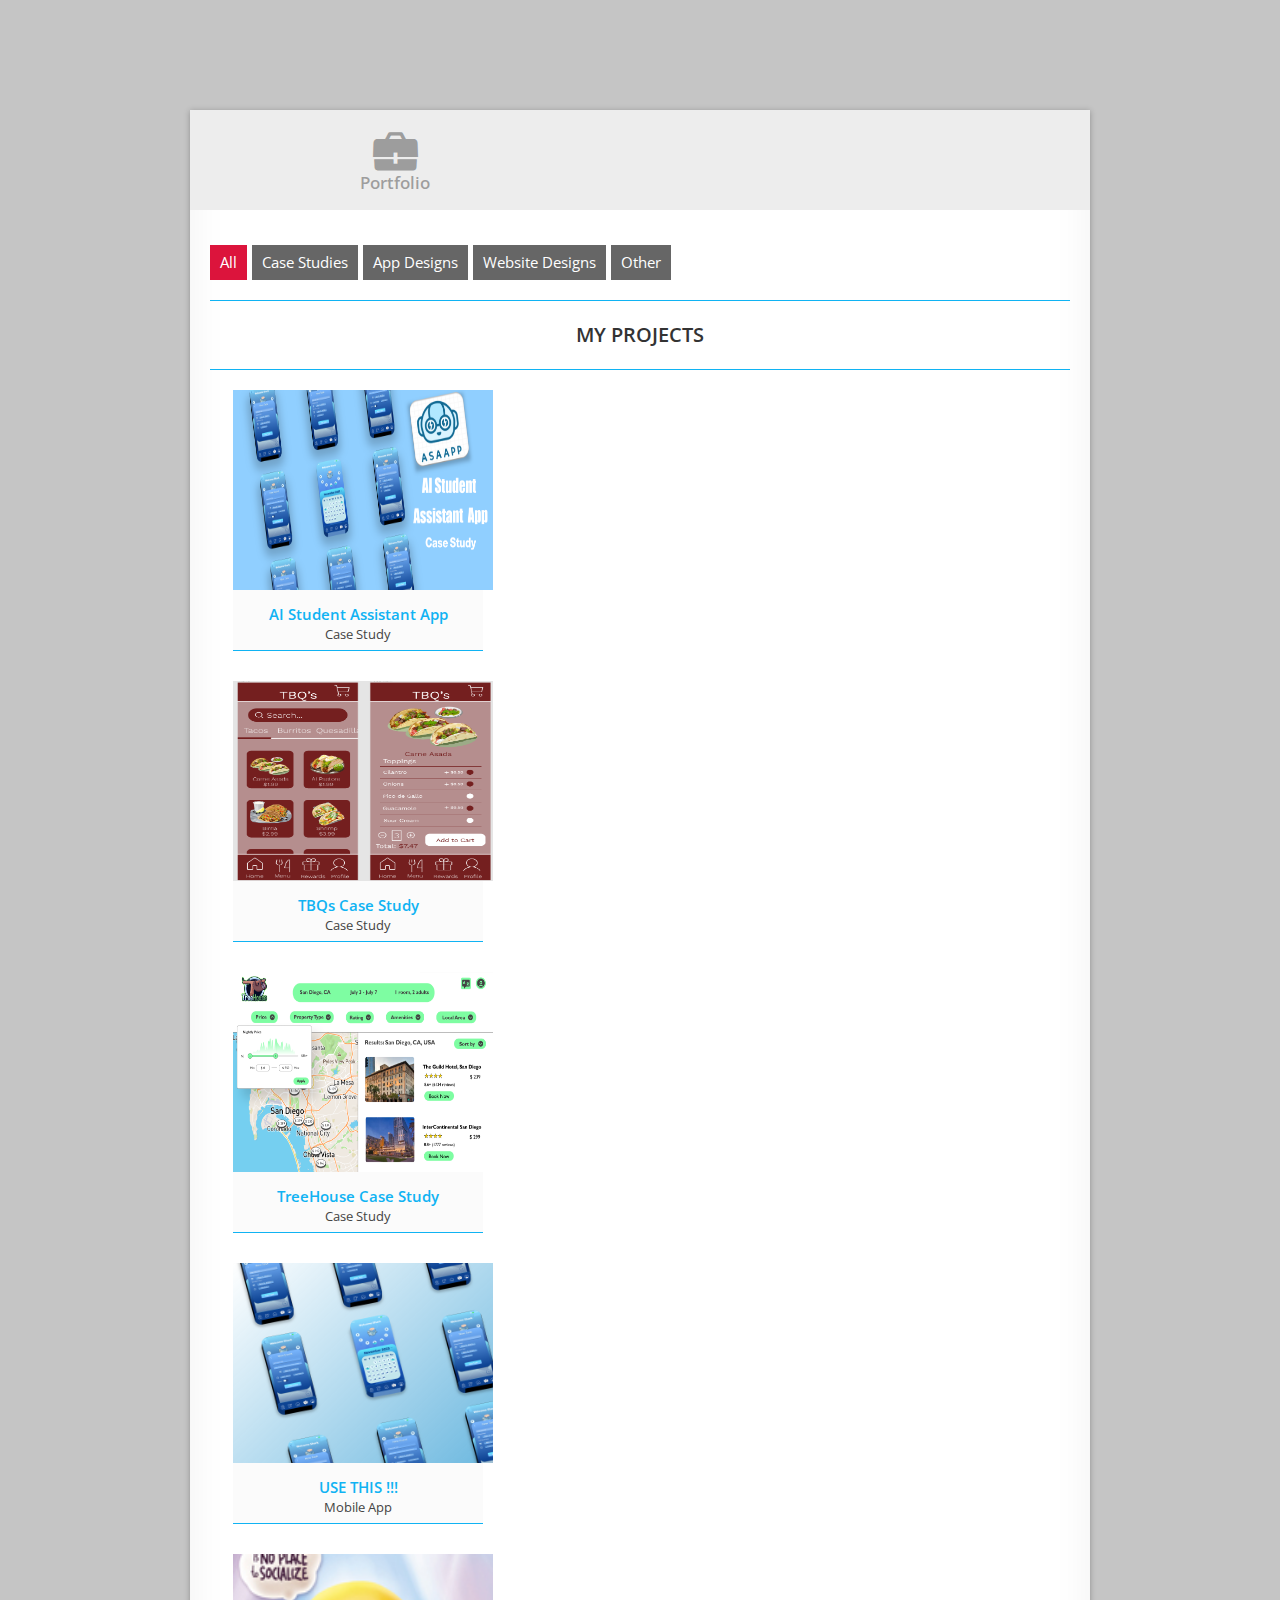
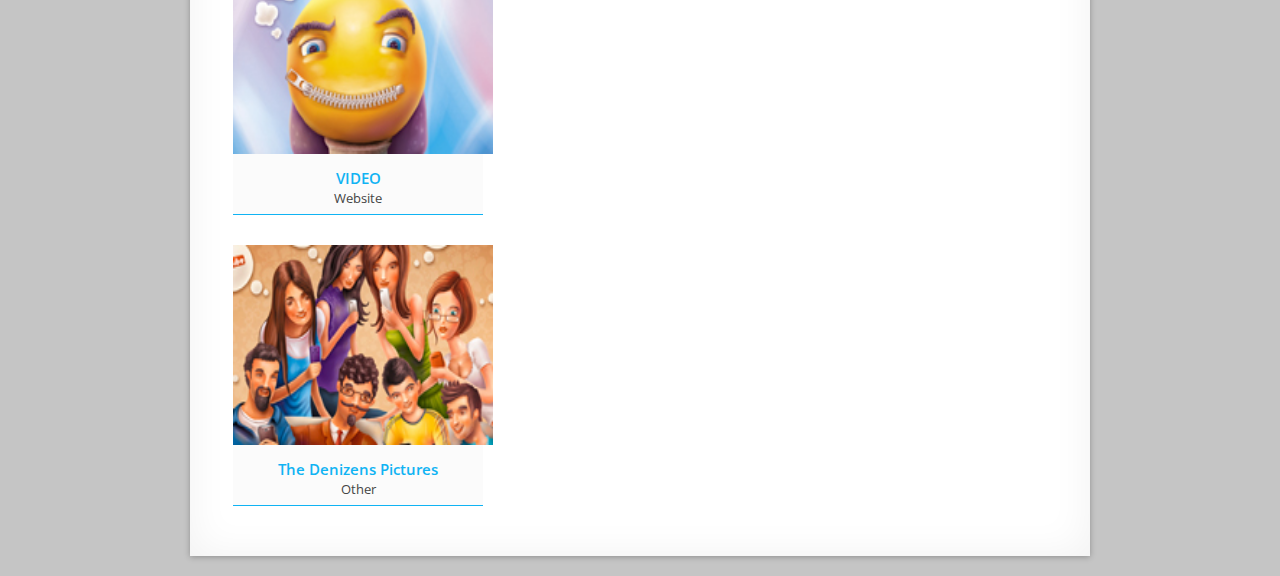
<file: index.html>
<html dir="ltr" lang="en-US" xmlns="http://www.w3.org/1999/xhtml">

<head>
    
    <title>Erick Garcia's Resume/Portfolio</title>
    <meta http-equiv="content-type" content="text/html; charset=utf-8"/>
    <meta http-equiv="X-UA-Compatible" content="IE=edge,chrome=1">
    <meta name="viewport" content="width=device-width, initial-scale=1, maximum-scale=1">
    <link rel="stylesheet" type="text/css" href="css/reset.css"/> 
    <link rel="stylesheet" type="text/css" href="css/style.css"/>
    <link rel="stylesheet" type="text/css" href="css/prettyPhoto.css"/>
	<link rel="stylesheet" type="text/css" href="http://fonts.googleapis.com/css?family=Open+Sans:400,600,300,800,700,400italic|PT+Serif:400,400italic"/>
    <!--[if IEMobile]> 
    <link rel="stylesheet" type="text/css" href="css/iemobile.css"/>
    <![endif]--> 
    
    <script type="text/javascript" src="js/jquery.min.js"></script>
    <script type="text/javascript" src="js/jquery.easytabs.min.js"></script>
    <script type="text/javascript" src="js/respond.min.js"></script>
    <script type="text/javascript" src="js/jquery.prettyPhoto.js"></script>
    <script type="text/javascript" src="js/jquery.isotope.min.js"></script>
    <script type="text/javascript" src="http://maps.google.com/maps/api/js?sensor=false"></script>
    <script type="text/javascript" src="js/jquery-ui-map.js"></script>
    <script type="text/javascript" src="js/jquery.carousel.js"></script>
    <script type="text/javascript" src="js/plugins.js"></script>
    <script type="text/javascript" src="js/custom.js"></script>

    <!--[if lt IE 9]>
        <script src="http://html5shiv.googlecode.com/svn/trunk/html5.js"></script>
    <![endif]-->
    
</head>
    <body>
        <!-- Container -->
        <section id="container">
        
            <!-- Header -->
			<header>   

                <!-- Logo -->
                <div id="logo">
                    <h2>Erick Garcia</h2>
                </div>
                <!-- /Logo -->



                <!-- Add icon library -->
                <link rel="stylesheet" href="https://cdnjs.cloudflare.com/ajax/libs/font-awesome/4.7.0/css/font-awesome.min.css">
                <!-- Social Icons -->
                <ul class="socialicons">


                    <!--<li><a href="#" class="linkedin">&#x5a;</a></li>  Grad cap-->
                    <!--<li><a href="#" class="linkedin">&#x60;</a></li>   Profile page-->

                </ul>
        
                <!-- /Social Icons -->
            </header>
            <!-- /Header -->
            
            <!-- Content -->
            <section id="content" >
            

<!-- profile
                    
                    <div id="profile"> 
                        
                            <div class="about">
                                <div class="photo-inner">
                                    <img src="images/Screenshot (2).png" height="186" width="153" /></li>
                                </div>
                                <h1>Erick Garcia</h1>
                                <h3>Student, CSULB</h3>
                                <h4>Mission</h4>
                                <p>Qapla. Dah tlhingan hol mu ghom a dalegh.  Qawhaqvam chenmohlu di wiqipe diya ohvad ponglu.</p>
                            </div>
        
                        
                            <ul class="personal-info">
                                <li><label>Grad Date:</label><span>2023</span></li>
        
                                <li><label>Website:</label><span class="word-wrap">"My portfolio"</span></li>
                            </ul>
                            
                            <div id="blurb">
                                <div class="cover-letter">
                                    <h3>Cover Letter</h3>
                                    <h4>My Portfolio >>>>>>>>>>>>>>>
                                        Lorem ipsum dolor, sit amet consectetur adipisicing elit. Minima alias cupiditate dolores id, deleniti sint suscipit numquam nesciunt cum voluptas fuga repellendus quasi, atque deserunt, natus dolorem eum. Quis, laborum?
                                    </h4>
                                    <h4>
                                        Lorem ipsum dolor sit amet consectetur adipisicing elit. Magni, quidem ipsum nobis eius sed autem aliquam ducimus eos exercitationem unde corrupti impedit repudiandae ipsa libero nesciunt doloribus, repellat quas debitis.
                                    </h4>
                                    <h4>
                                        HEllO
                                    </h4>

                            </div>

                        
                        </div>
        
-->


                <!-- Menu -->
                <nav class="menu">
                	<ul class="tabs">
                    <!-- <li class="tmenu"><a href="#profile" class="tab-profile"><i>&#x60;</i>Profile</a></li> -->

                    
                        <li class="tmenu"><a href="#portfolio"><i>&#x38;</i>Portfolio</a></li> 

                        <!--<li class="tmenu"><a href="#resume"><i>&#x5a;</i>Resume</a></li> delete this to show resume tab-->

                    <!--  <li class="tmenu"><a href="#contact"><i>&#x21;</i>Contact</a></li> -->
                    </ul>
                    <!--
                    <a class="prev" id="menu-prev" href="#">&#xe073;</a>
                    <a class="next" id="menu-next" href="#">&#xe076;</a> --> 
                </nav>
                <!-- /Menu --> 
            
            <!-- Resume
                <section id="resume">
                	<div class="timeline-section">
                        Timeline for Employment   
                        <h3 class="main-heading">Projects & Experience</h3>   
                        <ul class="timeline">
                            <li>
                                <div class="timelineUnit">
                                    <h4>Roadium Open  Air Market<span class="timelineDate">2015-2017</span></h4>
                                    <h5>Sales Clerk</h5>
                                    <p>
                                        The Roadium is an outdoor swap meet where customers can bargain hunt and buy all kinds of merchandise. 
                                        I worked with my father selling a variety of inventory to customers and having to communicate with tough negotiators. 
                                        I was also responsible for setting up tables, taking inventory in and out of our van, 
                                        keeping track of our inventory, and when we had to restock. 
                                        The ultimate goal was to make profit at the end of the day. 
                                        
                                    </p>
                                </div>
                            </li>
                            <li>
                        
                                <div class="timelineUnit">
                                    <h4>Dreams For Schools<span class="timelineDate">2024 - Present</span></h4>
                                    <h5>STEM Instructor/Mentor</h5>
                                    <p>
                                        Dreams for Schools is a non profit organization dedicated to making STEM education accessible to young students. 
                                        I had the opportunity to educate (grade) students on 

                                    </p>
                                </div>
                            </li>

                            <div class="clear"></div>
                        </ul> 

                        <h3 class="main-heading">Education</h3>   
                        <ul class="timeline">
                            <li>            
                                <div class="timelineUnit">
                                    <h4>CALIFORNIA STATE UNIVERSITY, LONG BEACH<span class="timelineDate">2018-2024</span></h4>
                                    <h5>Bachelors Degree in Computer Science</h5>
                                    
                                    <h5>Coursework:</h5>
                                    <ol>
                                        <h6>
                                        <li>User Interface Design</li>
                                        <li>Software Development Frameworks</li>
                                        <li>Game Theory</li>
                                        <li>Problem Solving</li>
                                        <li>Web Design</li>
                                        </h6>
                                    </ol>
                                </div>
                            </li>
                            <li>             
                                <div class="timelineUnit">
                                    <h4>Coursera Course by Google - UX Design<span class="timelineDate">2021-2022</span></h4>
                                    <h5>Course Certificate in: </h5>
                                        
                                    <ol>
                                        <h6>
                                        <li>Foundations of UX Design</li>
                                        <li>Starting the UX Design Process: Empathize, Define, & Ideate</li>
                                        <li>Build Wireframes and Low-Fidelity Prototypes</li>
                                        <li>Conduct UX Research and Test Early Concepts</li>
                                        <li>Create High Fidelity Designs & Prototypes in Figma</li>
                                        <li>Responsive Web Design in Adobe XD</li>
                                        <li>Design UX for Social Good & Prepare for Jobs</li>

                                        </h6>
                                    </ol>
                                </div>
                            </li>
                            <div class="clear"></div>
                        </ul>   
                    </div>

                    <div class="skills-section">
                        
                        <h3 class="main-heading">Contact Info</h3> 
                        <ul class="skills">
                            <li>
                                <h4>Name: Erick Garcia</h4>
                            </li>

                            <li>
                                <h4>Email: erickgarcia0323@gmail.com</h4>
                            </li>

                            <li>
                                <h4>Phone: (424)-219-8159</h4>
                            </li>

                            
                        </ul>
                        <h3 class="main-heading">Skills</h3> 
                        <ul class="skills">

                            <li>
                                <h4>Figma & Adobe XD</h4>
                            </li>
                            <li>
                                <h4>HTML</h4>

                            </li>
                            <li>
                                <h4>CSS</h4>
                            </li>
                            <li>
                                <h4>Javascript</h4>
                            </li>
                            <li>
                                <h4>Flutter</h4>
                            </li>
                            <li>
                                <h4>UX Design</h4>
                            </li>
                            <li>
                                <h4>UI Design</h4>
                            </li>
                            
                        </ul>
                        <h3 class="main-heading">Strengths</h3> 
                        <ul class="skills">
                            <li>
                                <h4>Strong Communication</h4>
                            </li>
                            <li>
                                <h4>Willingness to Learn</h4>
                            </li>
                            <li>
                                <h4>Leader</h4>
                            </li>
                            <li>
                                <h4>Effective Time Management</h4>
                            </li>
                            <li>
                                <h4>Collaboration & Teamwork</h4>
                            </li>
                            <li>
                                <h4>Growth Mindset</h4>
                            </li>
                            <li>
                                <h4>Fast Learner</h4>
                            </li>
                        </ul>
                    </div>
                    <div class="clear"></div>
                    <a href="#" class="button transition">Download PDF Resume File<br />(you'll need to link to this yourself)</a>
                </section>
                /Resume --> 
                                        
                <!-- -------------------------Portfolio ----------------------------------------------------------------------------->
                <section id="portfolio">
                    <ul class="cats-filter" id="portfolio-filter">

                        <li><a href="" class="current transition" data-filter="*">All</a></li>

                        <li><a href="" class="transition" data-filter=".mixed">Case Studies</a></li>

                        <li><a href="" class="transition" data-filter=".apps">App Designs</a></li>

                        <li><a href="" class="transition" data-filter=".webdev">Website Designs</a></li>

                        <li><a href="" class="transition" data-filter=".games">Other</a></li>



                    </ul>
                    <div class="extra-text">MY PROJECTS</div>
                    <ul id="portfolio-list">
                <!--        <li class="apps opensource">
                            <a href="images/music-player.png" rel="portfolio[1]" title="Lorem ipsum dolor sit amet, consectetur adipiscing Vivamus sit amet ligula non lectus.consectetur adipiscingVivamus sit amet" class="folio">
                                <img src="images/music-player.png" alt="Image Title">
                                <h2 class="title">Music Player</h2>
                                <span class="categorie">Mobile App</span> 
                            </a>
                            <a href="images/music-homemenu.png" rel="portfolio[1]" title="Home and Menu for Music player app" class="folio hidden"></a>
                            <a href="images/music-likedsongs.png" rel="portfolio[1]" title="This is the description" class="folio hidden"></a>
                            <a href="images/music-homemenu.png" rel="portfolio[1]" title="This is the description" class="folio hidden"></a>
                            <a href="images/music-likedsongs.png" rel="portfolio[1]" title="This is the description" class="folio hidden"></a>
    
                        
                    	</li>

                        <li class="apps opensource">
                            <a href="images/music-player.png" rel="portfolio[2]" title="Lorem ipsum dolor sit amet, consectetur adipiscing Vivamus sit amet ligula non lectus.consectetur adipiscingVivamus sit amet" class="folio">
                                <img src="images/music-player.png" alt="Image Title">
                                <h2 class="title">Music Player</h2>
                                <span class="categorie">Mobile App</span> 
                            </a>
                            <a href="images/music-homemenu.png" rel="portfolio[2]" title="Home and Menu for Music player app" class="folio hidden"></a>
                            <a href="images/music-likedsongs.png" rel="portfolio[2]" title="This is the description" class="folio hidden"></a>
                            <a href="images/music-homemenu.png" rel="portfolio[2]" title="This is the description" class="folio hidden"></a>
                            <a href="images/music-likedsongs.png" rel="portfolio[2]" title="This is the description" class="folio hidden"></a>
                        
                    	</li>
                    -->
<!--                       <li class="webdev">
                            <a href="https://docs.google.com/presentation/d/1MH_1tArZ1OiRGO1QWcuAzMEbP8iIzYIdy6oLXrX4C0I/edit?usp=sharing" rel="portfolio" title="This is the description" class="folio">
                            <img src="portfolio/3-thumb.jpg" alt="" >
                                <h2 class="title">TBQs Case Study</h2>
                                <span class="categorie">Website</span> 
                            </a>
                    	</li> 
                    -->

                    <li class="mixed">
                        <a href="" target="_new">
                            <img src="portfolio/asapp thumbnail.png" alt="" >                            
                            <h2 class="title">AI Student Assistant App</h2>
                            <span class="categorie">Case Study</span> 
                        </a>
                    </li>

                    <li class="mixed">
                        <a href=" https://docs.google.com/presentation/d/1MH_1tArZ1OiRGO1QWcuAzMEbP8iIzYIdy6oLXrX4C0I/edit?usp=sharing" target="_new">
                            <img src="images/Screenshot (223).png" alt="" >                            
                            <h2 class="title">TBQs Case Study</h2>
                            <span class="categorie">Case Study</span> 
                        </a>
                    </li>
                    <li class="mixed">
                        <a href="https://docs.google.com/presentation/d/1-3kXYZkuXbvnmKN1Yq-sjIuMIEJk0Uq8adkNnMc7fEo/edit?usp=sharing" target="_new">
                            <img src="images/Screenshot (275).png" alt="" >                            
                            <h2 class="title">TreeHouse Case Study</h2>
                            <span class="categorie">Case Study</span> 
                        </a>
                    </li>



                        <li class="apps opensource">
                            <a href="portfolio/asap chatcalendar.png" rel="portfolio[2]" title="THIS IS THE PROJECT OVERVIEW DESCRIPTION" class="folio">
                                <img src="portfolio/download.png" alt="Image Title">
                                <h2 class="title">USE THIS !!!</h2>
                                <span class="categorie">Mobile App</span> 
                            </a>
                            <a href="portfolio/1.jpg" rel="portfolio[2]" title="Home and Menu for Music player app" class="folio hidden"></a>
                            <a href="portfolio/2.jpg" rel="portfolio[2]" title="This is the description" class="folio hidden"></a>
                            <a href="portfolio/3.jpg" rel="portfolio[2]" title="This is the description" class="folio hidden"></a>
                            <a href="portfolio/4.jpg" rel="portfolio[2]" title="This is the description" class="folio hidden"></a>
                            <a href="portfolio/5.jpg" rel="portfolio[2]" title="This is the description" class="folio hidden"></a>

    
                    	</li>
                        <li class="webdev">
                            <a href="https://www.youtube.com/watch?v=_lK4cX5xGiQ" rel="portfolio" title="This is the description" class="folio">
                                <img src="portfolio/3-thumb.jpg" alt="" >
                                <h2 class="title">VIDEO</h2>
                                <span class="categorie">Website</span> 
                            </a>
                        </li>                        
                        <li class="opensource games">
                            <a href="portfolio/download.png" rel="portfolio" class="folio">
                                <img src="portfolio/4-thumb.jpg" alt="" >
                                <h2 class="title">The Denizens Pictures</h2>
                                <span class="categorie">Other</span> 
                            </a>
                        </li>
                    </ul>    
                </section>

                <!-- /Portfolio -->  
                
                
            
        </section>
		<!-- /Container -->


    </body>
</html>
</file>
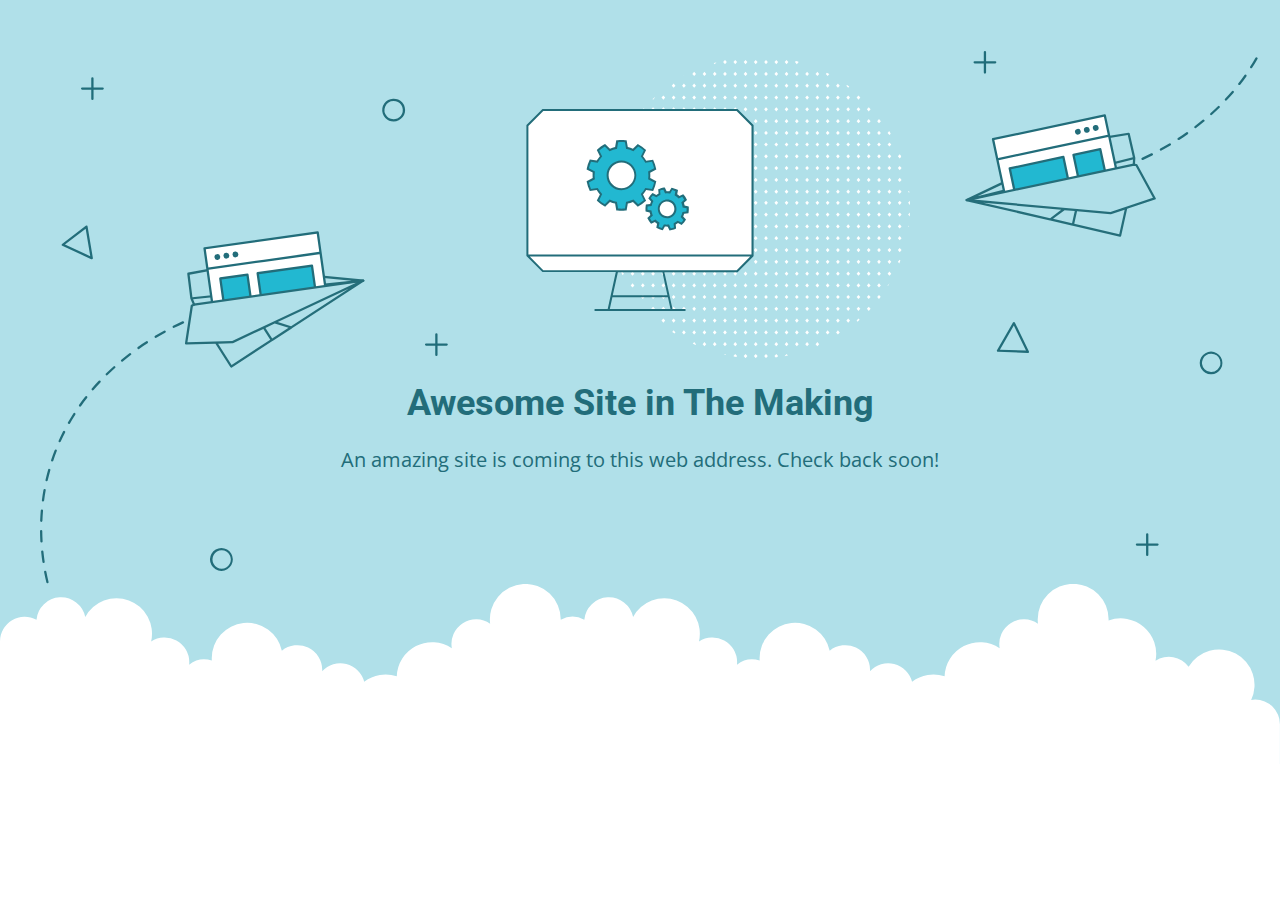
<file: Default.html>
<!DOCTYPE html>
<html lang="en">
<head>
    <meta charset="utf-8" />
    <meta name="viewport" content="width=device-width, initial-scale=1.0">
    <meta http-equiv="cache-control" content="no-store,max-age=0" />
    <meta name="robots" content="noindex" />
    <title>Under construction - Erick Awesome site in the making!</title>
    <link href="https://fonts.googleapis.com/css?family=Open+Sans:400,700%7CRoboto:400,700" rel="stylesheet">
<style>
    * {
        box-sizing: border-box;
        -moz-box-sizing: border-box;
        -webkit-tap-highlight-color: transparent;
    }
    body {
        margin: 0;
        padding: 0;
        height: 100%;
        -webkit-text-size-adjust: 100%;
    }
    .fit-wide {
        position: relative;
        overflow: hidden;
        max-width: 1240px;
        margin: 0 auto;
        padding-top: 60px;
        padding-bottom: 60px;
        padding-left: 20px;
        padding-right: 20px;
    }
    .background-wrap { position: relative; }
    .background-wrap.cloud-blue { background-color: #b0e0e9; }
    .background-wrap.white { background-color: #fff; }
    .title { 
        position: relative; 
        text-align: center;
        margin: 20px auto 10px;
    }
    .title--regular { font-family: 'Roboto', Arial, sans-serif; }
    .title--size-large { font-size: 36px; line-height: 46px; }
    .title--size-semimedium { font-size: 20px; line-height: 28px; }
    .title--weight-normal { font-weight: 400; }
    .title--weight-bold { font-weight: 700; }
    .title--subtitle { 
        padding-bottom: 40px; 
        font-family: 'Open Sans', Arial ,sans-serif; 
        text-align: center;
    }
    .error h1,
    .error p { color: #226d7a; }
    .error--bg__cover {
        position: absolute;
        top: 0;
        width: 100%;
    }
    .error--shape__clouds svg {
        display: block;
    }
    .abstract-half-dot--circle {
        z-index: 0;
        position: absolute;
        left: 15em;
        right: 0;
        width: 300px;
        height: 300px;
        margin: 0 auto;
    }
    .icon-graphic {
        z-index: 1;
        position: relative;
        width: 300px;
        height: 300px;
        margin: 0 auto;
    }
    @media screen and (max-width: 767px) {
        .error--bg__cover { display: none; }
        .abstract-half-dot--circle { left: 0; }
    }
</style>
</head>
<body>
    <div id="container">
        <section class="error content background-wrap cloud-blue">
            <div class="fit-wide">
                <div class="error--bg__cover">
                    <svg id="b84d9c26-c1f1-49ed-af6c-5d5d2e52a772" data-name="Layer 1" xmlns="http://www.w3.org/2000/svg" viewBox="0 0 1085.037 591.033"><title>bg_under_construction</title><path d="M44.929,591.033a1,1,0,0,1-.8-.395c-1.814-2.385-3.607-4.846-5.331-7.313a1,1,0,0,1,1.64-1.146c1.708,2.446,3.485,4.884,5.283,7.249a1,1,0,0,1-.795,1.605Zm-10.314-14.77a1,1,0,0,1-.843-.46c-1.619-2.533-3.207-5.131-4.719-7.722a1,1,0,0,1,1.727-1.008c1.5,2.567,3.072,5.143,4.677,7.651a1,1,0,0,1-.842,1.539ZM25.54,560.705a1,1,0,0,1-.885-.532c-1.406-2.657-2.776-5.375-4.069-8.083a1,1,0,0,1,1.8-.862c1.281,2.683,2.638,5.377,4.031,8.009a1,1,0,0,1-.882,1.468Zm-7.763-16.251a1,1,0,0,1-.92-.608c-1.18-2.759-2.317-5.584-3.38-8.391a1,1,0,1,1,1.87-.709c1.053,2.783,2.18,5.58,3.349,8.315a1,1,0,0,1-.526,1.313A1.012,1.012,0,0,1,17.777,544.454ZM11.4,527.612a1,1,0,0,1-.949-.686c-.943-2.851-1.836-5.76-2.657-8.649a1,1,0,0,1,1.924-.547c.813,2.862,1.7,5.744,2.632,8.569a1,1,0,0,1-.636,1.262A.983.983,0,0,1,11.4,527.612Zm-4.916-17.32a1,1,0,0,1-.972-.769c-.694-2.923-1.333-5.9-1.9-8.845a1,1,0,1,1,1.964-.377c.56,2.918,1.192,5.865,1.88,8.759a1,1,0,0,1-.742,1.2A.968.968,0,0,1,6.488,510.292ZM3.1,492.613a1,1,0,0,1-.988-.855c-.435-2.971-.808-5.992-1.11-8.978a1,1,0,1,1,1.99-.2c.3,2.957.668,5.947,1.1,8.89a1,1,0,0,1-.844,1.133A.918.918,0,0,1,3.1,492.613Zm-1.8-17.9a1,1,0,0,1-1-.945c-.166-3-.265-6.039-.294-9.041a1,1,0,0,1,.99-1.009H1a1,1,0,0,1,1,.99c.029,2.972.127,5.982.292,8.949a1,1,0,0,1-.944,1.054Zm-.17-17.994H1.085a1,1,0,0,1-.963-1.036c.11-3,.293-6.038.542-9.03a1,1,0,0,1,1.993.166c-.247,2.962-.427,5.968-.536,8.938A1,1,0,0,1,1.122,456.714Zm1.5-17.929a.976.976,0,0,1-.132-.009,1,1,0,0,1-.862-1.121c.392-2.977.859-5.983,1.391-8.938a1,1,0,1,1,1.968.353C4.462,432,4,434.97,3.613,437.915A1,1,0,0,1,2.623,438.785Zm3.189-17.707a1.03,1.03,0,0,1-.226-.025,1,1,0,0,1-.75-1.2c.673-2.928,1.427-5.878,2.239-8.765A1,1,0,1,1,9,411.63c-.8,2.857-1.55,5.775-2.216,8.672A1,1,0,0,1,5.812,421.078Zm4.871-17.317a1,1,0,0,1-.949-1.317c.952-2.845,1.986-5.706,3.077-8.5a1,1,0,1,1,1.863.727c-1.078,2.766-2.1,5.6-3.043,8.411A1,1,0,0,1,10.683,403.761Zm6.532-16.752a1.018,1.018,0,0,1-.408-.087,1,1,0,0,1-.5-1.322c1.227-2.742,2.54-5.488,3.9-8.16a1,1,0,0,1,1.782.906c-1.345,2.644-2.643,5.359-3.857,8.071A1,1,0,0,1,17.215,387.009Zm8.151-16.033a.988.988,0,0,1-.5-.132,1,1,0,0,1-.372-1.364c1.485-2.6,3.06-5.2,4.681-7.74a1,1,0,1,1,1.685,1.076c-1.6,2.513-3.161,5.089-4.63,7.656A1,1,0,0,1,25.366,370.976Zm9.678-15.163a1,1,0,0,1-.815-1.578c1.727-2.439,3.544-4.882,5.4-7.257a1,1,0,1,1,1.577,1.231c-1.836,2.35-3.634,4.767-5.343,7.182A1,1,0,0,1,35.044,355.813ZM46.116,341.63a1,1,0,0,1-.759-1.651c1.944-2.268,3.976-4.533,6.039-6.734a1,1,0,1,1,1.459,1.368c-2.043,2.179-4.055,4.422-5.979,6.668A1,1,0,0,1,46.116,341.63ZM58.424,328.5a1,1,0,0,1-.7-1.715c2.134-2.087,4.354-4.169,6.6-6.187a1,1,0,0,1,1.338,1.487c-2.224,2-4.423,4.062-6.537,6.13A1,1,0,0,1,58.424,328.5Zm13.385-12.041a1,1,0,0,1-.639-1.77c2.3-1.9,4.679-3.8,7.078-5.631a1,1,0,0,1,1.214,1.589c-2.377,1.818-4.738,3.7-7.016,5.582A1,1,0,0,1,71.809,316.456ZM86.116,305.52a1,1,0,0,1-.577-1.817c2.442-1.722,4.961-3.429,7.488-5.073a1,1,0,0,1,1.091,1.675c-2.507,1.632-5,3.325-7.427,5.033A1,1,0,0,1,86.116,305.52Zm15.1-9.827a1,1,0,0,1-.516-1.858c2.571-1.542,5.209-3.06,7.841-4.513a1,1,0,1,1,.966,1.751c-2.611,1.441-5.228,2.947-7.777,4.477A1,1,0,0,1,101.213,295.693Zm15.777-8.706a1,1,0,0,1-.452-1.893c2.7-1.366,5.445-2.688,8.152-3.932a1,1,0,0,1,.835,1.818c-2.684,1.233-5.4,2.544-8.085,3.9A1,1,0,0,1,116.99,286.987Z" fill="#226d7a"/><path d="M964.741,140.005a1,1,0,0,1-.418-1.909c2.685-1.233,5.4-2.545,8.084-3.9a1,1,0,1,1,.9,1.785c-2.7,1.365-5.444,2.688-8.152,3.932A1,1,0,0,1,964.741,140.005Zm16.086-8.126a1,1,0,0,1-.485-1.875c2.61-1.44,5.227-2.947,7.779-4.477a1,1,0,1,1,1.029,1.714c-2.572,1.544-5.211,3.062-7.841,4.514A1,1,0,0,1,980.827,131.879Zm15.449-9.27a1,1,0,0,1-.547-1.838c2.513-1.636,5.011-3.329,7.427-5.032a1,1,0,0,1,1.152,1.634c-2.435,1.718-4.955,3.425-7.487,5.074A1.006,1.006,0,0,1,996.276,122.609Zm14.717-10.383a1,1,0,0,1-.609-1.794c2.375-1.814,4.736-3.692,7.018-5.582a1,1,0,1,1,1.275,1.54c-2.3,1.907-4.683,3.8-7.078,5.631A1,1,0,0,1,1010.993,112.226Zm13.863-11.488a1,1,0,0,1-.669-1.744c2.221-2,4.42-4.06,6.536-6.13a1,1,0,0,1,1.4,1.43c-2.136,2.089-4.356,4.171-6.6,6.187A1,1,0,0,1,1024.856,100.738Zm12.864-12.59a1,1,0,0,1-.729-1.684c2.047-2.183,4.058-4.427,5.98-6.668a1,1,0,0,1,1.518,1.3c-1.941,2.264-3.973,4.529-6.039,6.734A1,1,0,0,1,1037.72,88.148Zm11.71-13.665a1,1,0,0,1-.787-1.616c1.83-2.342,3.627-4.758,5.343-7.182a1,1,0,0,1,1.633,1.156c-1.735,2.449-3.551,4.891-5.4,7.257A1,1,0,0,1,1049.43,74.483ZM1059.823,59.8a1,1,0,0,1-.842-1.538c1.6-2.506,3.158-5.082,4.631-7.656a1,1,0,1,1,1.736.993c-1.489,2.6-3.064,5.207-4.681,7.739A1,1,0,0,1,1059.823,59.8Zm8.93-15.613a1,1,0,0,1-.89-1.453c1.343-2.64,2.64-5.356,3.857-8.071a1,1,0,1,1,1.825.817c-1.23,2.746-2.542,5.491-3.9,8.16A1,1,0,0,1,1068.753,44.184Zm7.35-16.411a.986.986,0,0,1-.363-.069,1,1,0,0,1-.569-1.3c1.077-2.759,2.1-5.589,3.044-8.41a1,1,0,0,1,1.9.634c-.953,2.852-1.989,5.713-3.077,8.5A1,1,0,0,1,1076.1,27.773Zm5.707-17.055a.969.969,0,0,1-.271-.038,1,1,0,0,1-.693-1.233c.8-2.856,1.55-5.774,2.216-8.672a1,1,0,0,1,1.949.448c-.674,2.93-1.426,5.879-2.239,8.766A1,1,0,0,1,1081.81,10.718Z" fill="#226d7a"/><path d="M309.461,106.337a9.971,9.971,0,0,1-7.251-3.106h0a10.012,10.012,0,1,1,7.251,3.106Zm0-17.992a8,8,0,0,0-5.8,13.508h0a8,8,0,1,0,5.8-13.508Z" fill="#226d7a"/><path d="M158.863,499.538l-.261,0a10.019,10.019,0,1,1,.261,0Zm-.012-18a8.042,8.042,0,1,0,.208,0C158.99,481.539,158.92,481.538,158.851,481.538Z" fill="#226d7a"/><path d="M1024.863,327.538c-.087,0-.174,0-.261,0a9.927,9.927,0,1,1,.261,0Zm-.012-18a8,8,0,0,0-5.794,13.511h0a7.945,7.945,0,0,0,5.6,2.486,8.038,8.038,0,0,0,5.715-2.2,8,8,0,0,0-5.309-13.8Z" fill="#226d7a"/><path d="M45.272,226.85a1,1,0,0,1-.417-.09L19.49,215.14a1,1,0,0,1-.191-1.7l20.758-15.9a1,1,0,0,1,1.594.629l4.607,27.516a1,1,0,0,1-.986,1.165ZM21.835,214.014l22.139,10.142-4.021-24.018Z" fill="#226d7a"/><path d="M864.386,308.865h-.037l-26.128-.969a1,1,0,0,1-.828-1.5L851.37,282.25a.968.968,0,0,1,.9-.5,1,1,0,0,1,.863.564l12.152,25.114a1,1,0,0,1-.9,1.435Zm-24.429-2.906,22.8.845-10.606-21.92Z" fill="#226d7a"/><path d="M54.856,76.538h-8v-8a1,1,0,0,0-2,0v8h-8a1,1,0,0,0,0,2h8v8a1,1,0,0,0,2,0v-8h8a1,1,0,1,0,0-2Z" fill="#206d7a"/><path d="M355.856,300.538h-8v-8a1,1,0,0,0-2,0v8h-8a1,1,0,0,0,0,2h8v8a1,1,0,0,0,2,0v-8h8a1,1,0,0,0,0-2Z" fill="#206d7a"/><path d="M977.856,475.538h-8v-8a1,1,0,0,0-2,0v8h-8a1,1,0,0,0,0,2h8v8a1,1,0,0,0,2,0v-8h8a1,1,0,0,0,0-2Z" fill="#206d7a"/><path d="M835.856,53.538h-8v-8a1,1,0,0,0-2,0v8h-8a1,1,0,0,0,0,2h8v8a1,1,0,1,0,2,0v-8h8a1,1,0,0,0,0-2Z" fill="#206d7a"/><path d="M283.817,245.786c0-.022.013-.042.018-.064a1.045,1.045,0,0,0,.008-.2c0-.03.011-.056.008-.085,0-.011-.008-.019-.009-.029s0-.027,0-.04v0c0-.007-.006-.014-.008-.02a.985.985,0,0,0-.088-.253.787.787,0,0,0-.039-.07c-.006-.009-.006-.02-.012-.029s-.04-.036-.057-.058a.974.974,0,0,0-.121-.143.887.887,0,0,0-.078-.059.917.917,0,0,0-.086-.05.981.981,0,0,0-.137-.07.917.917,0,0,0-.119-.038.785.785,0,0,0-.082-.015c-.022,0-.041-.015-.063-.017L160,232.857a1.019,1.019,0,0,0-.281.013l-30.052,5.685a1,1,0,0,0-.807,1.1l2.662,21.56a1.015,1.015,0,0,0,.074.272l1.966,4.574-1.156.577a1,1,0,0,0-.542.745l-5,33a1,1,0,0,0,.989,1.15h.027l25.641-.706L166.5,321.225a1,1,0,0,0,.632.44.949.949,0,0,0,.212.023,1,1,0,0,0,.545-.161l35.45-23.063a.819.819,0,0,0,.091-.041c.024-.015.036-.038.057-.055L220.349,287.4a.985.985,0,0,0,.134-.086L283.4,246.376c.023-.014.035-.038.056-.054a.98.98,0,0,0,.136-.121.848.848,0,0,0,.06-.072c.019-.026.036-.051.052-.078a.98.98,0,0,0,.072-.154A.863.863,0,0,0,283.817,245.786ZM203.178,296.18l-5.9-9.233,8.092-3.811,12.136,3.725Zm16.509-10.74-11.631-3.57,62-29.2Zm-59.732-50.579L272.732,245.58,133.39,260l-2.427-19.656ZM133.767,268.2l1.536-.768a1,1,0,0,0,.472-1.289l-1.8-4.191,143.139-14.814L168.2,298.427l-39.18,1.078Zm33.874,51.1-11.788-18.532,12.615-.347a1,1,0,0,0,.4-.1l26.583-12.519,6.052,9.464Z" fill="#256e7a"/><polygon points="249.581 250.259 242.998 203.42 143.972 217.337 150.573 264.308 249.581 250.259" fill="#fff"/><path d="M149.583,264.448l1.98-.281-3.957-28.154,48.523-6.82,48.523-6.819,3.939,28.026,1.98-.281-6.583-46.838a1,1,0,0,0-1.129-.852l-99.026,13.918a1,1,0,0,0-.852,1.129Zm92.564-59.9,2.227,15.844-48.523,6.82-48.523,6.819L145.1,218.188Z" fill="#226d7a"/><polygon points="184.236 259.531 181.538 240.333 157.771 243.673 160.474 262.903 184.236 259.531" fill="#22b8d1"/><polygon points="240.67 251.524 237.983 232.4 190.45 239.08 193.146 258.267 240.67 251.524" fill="#22b8d1"/><path d="M194.137,258.126l-2.558-18.195,45.553-6.4,2.548,18.135,1.98-.281-2.687-19.122a1,1,0,0,0-1.129-.852l-47.533,6.681a1,1,0,0,0-.851,1.129l2.7,19.188Z" fill="#226d7a"/><path d="M161.464,262.762,158.9,244.524l21.787-3.062,2.558,18.21,1.981-.281-2.7-19.2a1,1,0,0,0-1.13-.851l-23.766,3.34a1,1,0,0,0-.851,1.129l2.7,19.231Z" fill="#226d7a"/><path d="M154.779,222.382a2.537,2.537,0,1,1-2.128,2.824,2.5,2.5,0,0,1,2.128-2.824" fill="#226d7a"/><path d="M162.7,221.269a2.537,2.537,0,1,1-2.128,2.823,2.5,2.5,0,0,1,2.128-2.823" fill="#226d7a"/><path d="M170.623,220.155a2.538,2.538,0,1,1-2.128,2.824,2.5,2.5,0,0,1,2.128-2.824" fill="#226d7a"/><path d="M134.855,267.538a1,1,0,0,1-.14-1.99l148-21a1,1,0,1,1,.282,1.98l-148,21A.988.988,0,0,1,134.855,267.538Z" fill="#256e7a"/><path d="M810.138,175.693a.98.98,0,0,0,.121.12c.025.02.049.038.075.056s.053.032.082.047a.991.991,0,0,0,.169.067c.025.008.044.026.07.032l73.125,16.944a.9.9,0,0,0,.155.036l19.6,4.542c.026.008.046.026.072.032a.859.859,0,0,0,.1.008l41.2,9.547a1,1,0,0,0,.568-.035.941.941,0,0,0,.191-.094,1,1,0,0,0,.443-.63l5.214-23.6,24.336-8.106.026-.009a1,1,0,0,0,.536-1.419l-15.986-29.3a1,1,0,0,0-.763-.515l-1.284-.147.283-4.97a.947.947,0,0,0-.024-.281l-4.872-21.17a1,1,0,0,0-1.136-.763l-30.185,4.936a1.007,1.007,0,0,0-.268.084L810.452,174.137c-.02.01-.034.027-.054.037s-.048.026-.072.042a.944.944,0,0,0-.1.078.92.92,0,0,0-.1.112c-.022.026-.045.048-.065.076s-.037.053-.052.082a.986.986,0,0,0-.065.177.621.621,0,0,0-.034.074c0,.01,0,.02,0,.031,0,.026-.01.051-.013.078a1,1,0,0,0,0,.268c0,.007,0,.015,0,.022v0c0,.013.01.024.013.037s0,.02,0,.031c.008.028.027.049.037.077a.931.931,0,0,0,.077.187.522.522,0,0,0,.038.054A1.1,1.1,0,0,0,810.138,175.693Zm76.289,15.826,10.131-7.651,8.907.814-2.39,10.7Zm-61.081-14.153L893.6,183.6l-9.709,7.333Zm126.492-59.155,4.442,19.3L820.409,171.618l102.31-48.645Zm22.056,54.928-37.186,12.387L816.825,174.579,956.4,139.544l-.259,4.554a1,1,0,0,0,.884,1.051l1.706.2Zm-68.871,22.689,2.45-10.963,29.261,2.672a1.009,1.009,0,0,0,.408-.048l11.972-3.988-4.738,21.446Z" fill="#256e7a"/><polygon points="843.764 168.096 833.93 121.83 931.745 101.039 941.606 147.435 843.764 168.096" fill="#fff"/><path d="M932.723,100.831a1,1,0,0,0-1.186-.77l-97.815,20.791a1,1,0,0,0-.77,1.186l9.834,46.265,1.957-.413-5.885-27.683,47.93-10.188,47.929-10.187,5.911,27.809,1.957-.413Zm-1.749,1.394,3.327,15.65-47.929,10.188-47.93,10.188L835.116,122.6Z" fill="#226d7a"/><polygon points="908.34 154.46 904.309 135.496 927.785 130.506 931.822 149.501 908.34 154.46" fill="#22b8d1"/><polygon points="852.57 166.237 848.555 147.347 895.506 137.367 899.534 156.319 852.57 166.237" fill="#22b8d1"/><path d="M898.556,156.526l-3.82-17.972-44.995,9.563,3.807,17.913-1.956.414-4.016-18.889a1,1,0,0,1,.771-1.186l46.951-9.98a1,1,0,0,1,1.186.771l4.029,18.953Z" fill="#226d7a"/><path d="M930.844,149.708l-3.829-18.015-21.52,4.574,3.824,17.986-1.957.413L903.331,135.7a1,1,0,0,1,.77-1.186l23.476-4.99a1,1,0,0,1,1.186.771l4.037,19Z" fill="#226d7a"/><path d="M923.315,109.476a2.538,2.538,0,1,0,2.965,1.926,2.5,2.5,0,0,0-2.965-1.926" fill="#226d7a"/><path d="M915.489,111.139a2.538,2.538,0,1,0,2.966,1.926,2.5,2.5,0,0,0-2.966-1.926" fill="#226d7a"/><path d="M907.664,112.8a2.537,2.537,0,1,0,2.965,1.925,2.5,2.5,0,0,0-2.965-1.925" fill="#226d7a"/><path d="M957.482,145.094a1,1,0,0,0-.55-1.918L810.675,174.062a1,1,0,1,0,.413,1.957l146.257-30.885A1.075,1.075,0,0,0,957.482,145.094Z" fill="#256e7a"/></svg>
                </div>
                <div>
                    <div class="abstract-half-dot--circle">
                        <svg id="a57f7293-9654-4013-9c82-7cad22fc3689" data-name="Layer 1" xmlns="http://www.w3.org/2000/svg" viewBox="0 0 300 298.181"><title>circle_dots</title><polygon points="145.742 133.848 147.581 131.734 145.742 129.621 143.904 131.734 145.742 133.848" fill="#fff"/><polygon points="145.742 122.041 147.581 119.928 145.742 117.814 143.904 119.928 145.742 122.041" fill="#fff"/><polygon points="145.742 110.235 147.581 108.122 145.742 106.008 143.904 108.122 145.742 110.235" fill="#fff"/><polygon points="145.742 98.429 147.581 96.316 145.742 94.202 143.904 96.316 145.742 98.429" fill="#fff"/><polygon points="145.742 86.624 147.581 84.51 145.742 82.396 143.904 84.51 145.742 86.624" fill="#fff"/><polygon points="156.015 129.621 154.177 131.734 156.015 133.848 157.854 131.734 156.015 129.621" fill="#fff"/><polygon points="156.015 117.814 154.177 119.928 156.015 122.041 157.854 119.928 156.015 117.814" fill="#fff"/><polygon points="156.015 106.008 154.177 108.122 156.015 110.235 157.854 108.122 156.015 106.008" fill="#fff"/><polygon points="156.015 94.202 154.177 96.316 156.015 98.429 157.854 96.316 156.015 94.202" fill="#fff"/><polygon points="156.015 82.396 154.177 84.51 156.015 86.624 157.854 84.51 156.015 82.396" fill="#fff"/><polygon points="166.288 129.621 164.45 131.734 166.288 133.848 168.13 131.734 166.288 129.621" fill="#fff"/><polygon points="166.288 117.814 164.45 119.928 166.288 122.041 168.13 119.928 166.288 117.814" fill="#fff"/><polygon points="166.288 106.008 164.45 108.122 166.288 110.235 168.13 108.122 166.288 106.008" fill="#fff"/><polygon points="166.288 94.202 164.45 96.316 166.288 98.429 168.13 96.316 166.288 94.202" fill="#fff"/><polygon points="168.128 84.51 166.288 82.396 164.45 84.51 166.288 86.624 168.128 84.51" fill="#fff"/><polygon points="176.563 129.621 174.724 131.734 176.563 133.848 178.401 131.734 176.563 129.621" fill="#fff"/><polygon points="176.563 117.814 174.724 119.928 176.563 122.041 178.401 119.928 176.563 117.814" fill="#fff"/><polygon points="176.563 106.008 174.724 108.122 176.563 110.235 178.401 108.122 176.563 106.008" fill="#fff"/><polygon points="176.563 94.202 174.724 96.316 176.563 98.429 178.401 96.316 176.563 94.202" fill="#fff"/><polygon points="176.563 82.396 174.724 84.51 176.563 86.624 178.401 84.51 176.563 82.396" fill="#fff"/><polygon points="186.835 129.621 184.997 131.734 186.835 133.848 188.674 131.734 186.835 129.621" fill="#fff"/><polygon points="186.835 117.814 184.997 119.928 186.835 122.041 188.674 119.928 186.835 117.814" fill="#fff"/><polygon points="186.835 106.008 184.997 108.122 186.835 110.235 188.674 108.122 186.835 106.008" fill="#fff"/><polygon points="186.835 94.202 184.997 96.316 186.835 98.429 188.674 96.316 186.835 94.202" fill="#fff"/><polygon points="186.835 82.396 184.997 84.51 186.835 86.624 188.674 84.51 186.835 82.396" fill="#fff"/><polygon points="197.11 129.621 195.268 131.734 197.11 133.848 198.948 131.734 197.11 129.621" fill="#fff"/><polygon points="197.11 117.814 195.268 119.928 197.11 122.041 198.948 119.928 197.11 117.814" fill="#fff"/><polygon points="197.11 106.008 195.268 108.122 197.11 110.235 198.948 108.122 197.11 106.008" fill="#fff"/><polygon points="197.11 94.202 195.268 96.316 197.11 98.429 198.948 96.316 197.11 94.202" fill="#fff"/><polygon points="197.11 82.396 195.27 84.51 197.11 86.624 198.948 84.51 197.11 82.396" fill="#fff"/><polygon points="207.383 129.621 205.545 131.734 207.383 133.848 209.221 131.734 207.383 129.621" fill="#fff"/><polygon points="207.383 117.814 205.545 119.928 207.383 122.041 209.221 119.928 207.383 117.814" fill="#fff"/><polygon points="207.383 106.008 205.545 108.122 207.383 110.235 209.221 108.122 207.383 106.008" fill="#fff"/><polygon points="207.383 94.202 205.545 96.316 207.383 98.429 209.221 96.316 207.383 94.202" fill="#fff"/><polygon points="207.383 82.396 205.545 84.51 207.383 86.624 209.221 84.51 207.383 82.396" fill="#fff"/><polygon points="217.656 129.621 215.817 131.734 217.656 133.848 219.497 131.734 217.656 129.621" fill="#fff"/><polygon points="217.656 117.814 215.817 119.928 217.656 122.041 219.497 119.928 217.656 117.814" fill="#fff"/><polygon points="217.656 106.008 215.817 108.122 217.656 110.235 219.497 108.122 217.656 106.008" fill="#fff"/><polygon points="217.656 94.202 215.817 96.316 217.656 98.429 219.497 96.316 217.656 94.202" fill="#fff"/><polygon points="219.496 84.51 217.656 82.396 215.817 84.51 217.656 86.624 219.496 84.51" fill="#fff"/><polygon points="227.93 129.621 226.092 131.734 227.93 133.848 229.769 131.734 227.93 129.621" fill="#fff"/><polygon points="227.93 117.814 226.092 119.928 227.93 122.041 229.769 119.928 227.93 117.814" fill="#fff"/><polygon points="227.93 106.008 226.092 108.122 227.93 110.235 229.769 108.122 227.93 106.008" fill="#fff"/><polygon points="227.93 94.202 226.092 96.316 227.93 98.429 229.769 96.316 227.93 94.202" fill="#fff"/><polygon points="227.93 82.396 226.092 84.51 227.93 86.624 229.769 84.51 227.93 82.396" fill="#fff"/><polygon points="238.203 129.621 236.365 131.734 238.203 133.848 240.042 131.734 238.203 129.621" fill="#fff"/><polygon points="238.203 117.814 236.365 119.928 238.203 122.041 240.042 119.928 238.203 117.814" fill="#fff"/><polygon points="238.203 106.008 236.365 108.122 238.203 110.235 240.042 108.122 238.203 106.008" fill="#fff"/><polygon points="238.203 94.202 236.365 96.316 238.203 98.429 240.042 96.316 238.203 94.202" fill="#fff"/><polygon points="238.203 82.396 236.365 84.51 238.203 86.624 240.042 84.51 238.203 82.396" fill="#fff"/><polygon points="248.478 133.848 250.316 131.734 248.478 129.621 246.636 131.734 248.478 133.848" fill="#fff"/><polygon points="248.478 122.041 250.316 119.928 248.478 117.814 246.636 119.928 248.478 122.041" fill="#fff"/><polygon points="248.478 110.235 250.316 108.122 248.478 106.008 246.636 108.122 248.478 110.235" fill="#fff"/><polygon points="248.478 98.429 250.316 96.316 248.478 94.202 246.636 96.316 248.478 98.429" fill="#fff"/><polygon points="246.638 84.51 248.478 86.624 250.316 84.51 248.478 82.396 246.638 84.51" fill="#fff"/><polygon points="258.751 129.621 256.912 131.734 258.751 133.848 260.589 131.734 258.751 129.621" fill="#fff"/><polygon points="258.751 117.814 256.912 119.928 258.751 122.041 260.589 119.928 258.751 117.814" fill="#fff"/><polygon points="258.751 106.008 256.912 108.122 258.751 110.235 260.589 108.122 258.751 106.008" fill="#fff"/><polygon points="258.751 94.202 256.912 96.316 258.751 98.429 260.589 96.316 258.751 94.202" fill="#fff"/><polygon points="258.751 82.396 256.912 84.51 258.751 86.624 260.589 84.51 258.751 82.396" fill="#fff"/><polygon points="269.023 129.621 267.185 131.734 269.023 133.848 270.865 131.734 269.023 129.621" fill="#fff"/><polygon points="269.023 117.814 267.185 119.928 269.023 122.041 270.865 119.928 269.023 117.814" fill="#fff"/><polygon points="269.023 106.008 267.185 108.122 269.023 110.235 270.865 108.122 269.023 106.008" fill="#fff"/><polygon points="269.023 94.202 267.185 96.316 269.023 98.429 270.865 96.316 269.023 94.202" fill="#fff"/><polygon points="270.863 84.51 269.023 82.396 267.185 84.51 269.023 86.624 270.863 84.51" fill="#fff"/><polygon points="145.742 75.064 147.581 72.95 145.742 70.837 143.904 72.95 145.742 75.064" fill="#fff"/><polygon points="145.742 63.258 147.581 61.144 145.742 59.031 143.904 61.144 145.742 63.258" fill="#fff"/><polygon points="145.742 51.452 147.581 49.338 145.742 47.225 143.904 49.338 145.742 51.452" fill="#fff"/><polygon points="145.742 39.646 147.581 37.532 145.742 35.419 143.904 37.532 145.742 39.646" fill="#fff"/><polygon points="145.742 27.84 147.581 25.726 145.742 23.612 143.904 25.726 145.742 27.84" fill="#fff"/><polygon points="147.581 13.92 145.742 11.806 143.904 13.92 145.742 16.033 147.581 13.92" fill="#fff"/><polygon points="143.904 2.114 145.742 4.227 147.581 2.114 145.742 0 143.904 2.114" fill="#fff"/><polygon points="156.015 70.837 154.177 72.95 156.015 75.064 157.854 72.95 156.015 70.837" fill="#fff"/><polygon points="156.015 59.031 154.177 61.144 156.015 63.258 157.854 61.144 156.015 59.031" fill="#fff"/><polygon points="156.015 47.225 154.177 49.338 156.015 51.452 157.854 49.338 156.015 47.225" fill="#fff"/><polygon points="156.015 35.419 154.177 37.532 156.015 39.646 157.854 37.532 156.015 35.419" fill="#fff"/><polygon points="156.015 23.612 154.177 25.726 156.015 27.84 157.854 25.726 156.015 23.612" fill="#fff"/><polygon points="156.015 11.806 154.177 13.92 156.015 16.033 157.854 13.92 156.015 11.806" fill="#fff"/><polygon points="156.015 0 154.177 2.114 156.015 4.227 157.854 2.114 156.015 0" fill="#fff"/><polygon points="166.288 70.837 164.45 72.95 166.288 75.064 168.13 72.95 166.288 70.837" fill="#fff"/><polygon points="166.288 59.031 164.45 61.144 166.288 63.258 168.13 61.144 166.288 59.031" fill="#fff"/><polygon points="166.288 47.225 164.45 49.338 166.288 51.452 168.13 49.338 166.288 47.225" fill="#fff"/><polygon points="166.288 35.419 164.45 37.532 166.288 39.646 168.13 37.532 166.288 35.419" fill="#fff"/><polygon points="166.288 23.612 164.45 25.726 166.288 27.84 168.13 25.726 166.288 23.612" fill="#fff"/><polygon points="166.288 11.806 164.45 13.92 166.288 16.033 168.13 13.92 166.288 11.806" fill="#fff"/><polygon points="166.288 0 164.45 2.114 166.288 4.227 168.13 2.114 166.288 0" fill="#fff"/><polygon points="176.563 70.837 174.724 72.95 176.563 75.064 178.401 72.95 176.563 70.837" fill="#fff"/><polygon points="176.563 59.031 174.724 61.144 176.563 63.258 178.401 61.144 176.563 59.031" fill="#fff"/><polygon points="176.563 47.225 174.724 49.338 176.563 51.452 178.401 49.338 176.563 47.225" fill="#fff"/><polygon points="176.563 35.419 174.724 37.532 176.563 39.646 178.401 37.532 176.563 35.419" fill="#fff"/><polygon points="176.563 23.612 174.724 25.726 176.563 27.84 178.401 25.726 176.563 23.612" fill="#fff"/><polygon points="176.563 11.806 174.724 13.92 176.563 16.033 178.401 13.92 176.563 11.806" fill="#fff"/><polygon points="176.563 0 174.724 2.114 176.563 4.227 178.401 2.114 176.563 0" fill="#fff"/><polygon points="186.835 70.837 184.997 72.95 186.835 75.064 188.674 72.95 186.835 70.837" fill="#fff"/><polygon points="186.835 59.031 184.997 61.144 186.835 63.258 188.674 61.144 186.835 59.031" fill="#fff"/><polygon points="186.835 47.225 184.997 49.338 186.835 51.452 188.674 49.338 186.835 47.225" fill="#fff"/><polygon points="186.835 35.419 184.997 37.532 186.835 39.646 188.674 37.532 186.835 35.419" fill="#fff"/><polygon points="186.835 23.612 184.997 25.726 186.835 27.84 188.674 25.726 186.835 23.612" fill="#fff"/><polygon points="186.835 11.806 184.997 13.92 186.835 16.033 188.674 13.92 186.835 11.806" fill="#fff"/><path d="M186.835,4.227l1.839-2.113-.31-.356c-.826-.225-1.651-.45-2.483-.661L185,2.114Z" fill="#fff"/><polygon points="197.11 70.837 195.268 72.95 197.11 75.064 198.948 72.95 197.11 70.837" fill="#fff"/><polygon points="197.11 59.031 195.268 61.144 197.11 63.258 198.948 61.144 197.11 59.031" fill="#fff"/><polygon points="197.11 47.225 195.268 49.338 197.11 51.452 198.948 49.338 197.11 47.225" fill="#fff"/><polygon points="197.11 35.419 195.268 37.532 197.11 39.646 198.948 37.532 197.11 35.419" fill="#fff"/><polygon points="197.11 23.612 195.268 25.726 197.11 27.84 198.948 25.726 197.11 23.612" fill="#fff"/><polygon points="197.11 11.806 195.268 13.92 197.11 16.033 198.948 13.92 197.11 11.806" fill="#fff"/><polygon points="207.383 70.837 205.545 72.95 207.383 75.064 209.221 72.95 207.383 70.837" fill="#fff"/><polygon points="207.383 59.031 205.545 61.144 207.383 63.258 209.221 61.144 207.383 59.031" fill="#fff"/><polygon points="207.383 47.225 205.545 49.338 207.383 51.452 209.221 49.338 207.383 47.225" fill="#fff"/><polygon points="207.383 35.419 205.545 37.532 207.383 39.646 209.221 37.532 207.383 35.419" fill="#fff"/><polygon points="207.383 23.612 205.545 25.726 207.383 27.84 209.221 25.726 207.383 23.612" fill="#fff"/><polygon points="207.383 11.806 205.545 13.92 207.383 16.033 209.221 13.92 207.383 11.806" fill="#fff"/><polygon points="217.656 70.837 215.817 72.95 217.656 75.064 219.497 72.95 217.656 70.837" fill="#fff"/><polygon points="217.656 59.031 215.817 61.144 217.656 63.258 219.497 61.144 217.656 59.031" fill="#fff"/><polygon points="217.656 47.225 215.817 49.338 217.656 51.452 219.497 49.338 217.656 47.225" fill="#fff"/><polygon points="217.656 35.419 215.817 37.532 217.656 39.646 219.497 37.532 217.656 35.419" fill="#fff"/><polygon points="217.656 23.612 215.817 25.726 217.656 27.84 219.497 25.726 217.656 23.612" fill="#fff"/><path d="M217.656,16.033l1.753-2.011c-.842-.445-1.685-.887-2.535-1.317l-1.057,1.215Z" fill="#fff"/><polygon points="227.93 70.837 226.092 72.95 227.93 75.064 229.769 72.95 227.93 70.837" fill="#fff"/><polygon points="227.93 59.031 226.092 61.144 227.93 63.258 229.769 61.144 227.93 59.031" fill="#fff"/><polygon points="227.93 47.225 226.092 49.338 227.93 51.452 229.769 49.338 227.93 47.225" fill="#fff"/><polygon points="227.93 35.419 226.092 37.532 227.93 39.646 229.769 37.532 227.93 35.419" fill="#fff"/><polygon points="227.93 23.612 226.092 25.726 227.93 27.84 229.769 25.726 227.93 23.612" fill="#fff"/><polygon points="238.203 70.837 236.365 72.95 238.203 75.064 240.042 72.95 238.203 70.837" fill="#fff"/><polygon points="238.203 59.031 236.365 61.144 238.203 63.258 240.042 61.144 238.203 59.031" fill="#fff"/><polygon points="238.203 47.225 236.365 49.338 238.203 51.452 240.042 49.338 238.203 47.225" fill="#fff"/><polygon points="238.203 35.419 236.365 37.532 238.203 39.646 240.042 37.532 238.203 35.419" fill="#fff"/><path d="M236.365,25.726,238.2,27.84l1.084-1.246c-.744-.555-1.5-1.1-2.25-1.641Z" fill="#fff"/><polygon points="248.478 75.064 250.316 72.95 248.478 70.837 246.636 72.95 248.478 75.064" fill="#fff"/><polygon points="248.478 63.258 250.316 61.144 248.478 59.031 246.636 61.144 248.478 63.258" fill="#fff"/><polygon points="250.316 49.338 248.478 47.225 246.636 49.338 248.478 51.452 250.316 49.338" fill="#fff"/><polygon points="246.636 37.532 248.478 39.646 250.316 37.532 248.478 35.419 246.636 37.532" fill="#fff"/><polygon points="258.751 70.837 256.912 72.95 258.751 75.064 260.589 72.95 258.751 70.837" fill="#fff"/><polygon points="258.751 59.031 256.912 61.144 258.751 63.258 260.589 61.144 258.751 59.031" fill="#fff"/><polygon points="258.751 47.225 256.912 49.338 258.751 51.452 260.589 49.338 258.751 47.225" fill="#fff"/><polygon points="269.023 70.837 267.185 72.95 269.023 75.064 270.865 72.95 269.023 70.837" fill="#fff"/><polygon points="269.023 59.031 267.185 61.144 269.023 63.258 270.865 61.144 269.023 59.031" fill="#fff"/><polygon points="279.445 129.621 277.607 131.734 279.445 133.848 281.284 131.734 279.445 129.621" fill="#fff"/><polygon points="279.445 117.814 277.607 119.928 279.445 122.041 281.284 119.928 279.445 117.814" fill="#fff"/><polygon points="279.445 106.008 277.607 108.122 279.445 110.235 281.284 108.122 279.445 106.008" fill="#fff"/><polygon points="279.445 94.202 277.607 96.316 279.445 98.429 281.284 96.316 279.445 94.202" fill="#fff"/><polygon points="279.445 82.396 277.607 84.51 279.445 86.624 281.284 84.51 279.445 82.396" fill="#fff"/><polygon points="289.718 129.621 287.88 131.734 289.718 133.848 291.56 131.734 289.718 129.621" fill="#fff"/><polygon points="289.718 117.814 287.88 119.928 289.718 122.041 291.56 119.928 289.718 117.814" fill="#fff"/><polygon points="289.718 106.008 287.88 108.122 289.718 110.235 291.56 108.122 289.718 106.008" fill="#fff"/><path d="M287.88,96.316l1.838,2.113,1.515-1.739c-.151-.422-.3-.846-.451-1.267L289.718,94.2Z" fill="#fff"/><path d="M299.092,130.656l-.938,1.078,1.192,1.37Q299.229,131.877,299.092,130.656Z" fill="#fff"/><path d="M279.445,75.064l1.241-1.427q-.721-1.278-1.466-2.541l-1.613,1.854Z" fill="#fff"/><polygon points="1.838 129.621 0 131.734 1.838 133.848 3.677 131.734 1.838 129.621" fill="#fff"/><polygon points="1.838 117.814 0 119.928 1.838 122.041 3.677 119.928 1.838 117.814" fill="#fff"/><path d="M1.838,110.235l1.839-2.113-1.534-1.764q-.456,1.6-.876,3.22Z" fill="#fff"/><polygon points="12.113 129.621 10.271 131.734 12.113 133.848 13.951 131.734 12.113 129.621" fill="#fff"/><polygon points="12.113 117.814 10.271 119.928 12.113 122.041 13.951 119.928 12.113 117.814" fill="#fff"/><polygon points="12.113 106.008 10.271 108.122 12.113 110.235 13.951 108.122 12.113 106.008" fill="#fff"/><polygon points="12.113 94.202 10.271 96.316 12.113 98.429 13.951 96.316 12.113 94.202" fill="#fff"/><polygon points="12.113 82.396 10.273 84.51 12.113 86.624 13.951 84.51 12.113 82.396" fill="#fff"/><polygon points="22.533 129.621 20.695 131.734 22.533 133.848 24.371 131.734 22.533 129.621" fill="#fff"/><polygon points="22.533 117.814 20.695 119.928 22.533 122.041 24.371 119.928 22.533 117.814" fill="#fff"/><polygon points="22.533 106.008 20.695 108.122 22.533 110.235 24.371 108.122 22.533 106.008" fill="#fff"/><polygon points="22.533 94.202 20.695 96.316 22.533 98.429 24.371 96.316 22.533 94.202" fill="#fff"/><polygon points="22.533 82.396 20.695 84.51 22.533 86.624 24.371 84.51 22.533 82.396" fill="#fff"/><polygon points="32.808 129.621 30.966 131.734 32.808 133.848 34.646 131.734 32.808 129.621" fill="#fff"/><polygon points="32.808 117.814 30.966 119.928 32.808 122.041 34.646 119.928 32.808 117.814" fill="#fff"/><polygon points="32.808 106.008 30.966 108.122 32.808 110.235 34.646 108.122 32.808 106.008" fill="#fff"/><polygon points="32.808 94.202 30.966 96.316 32.808 98.429 34.646 96.316 32.808 94.202" fill="#fff"/><polygon points="32.808 82.396 30.968 84.51 32.808 86.624 34.646 84.51 32.808 82.396" fill="#fff"/><polygon points="43.08 129.621 41.242 131.734 43.08 133.848 44.919 131.734 43.08 129.621" fill="#fff"/><polygon points="43.08 117.814 41.242 119.928 43.08 122.041 44.919 119.928 43.08 117.814" fill="#fff"/><polygon points="43.08 106.008 41.242 108.122 43.08 110.235 44.919 108.122 43.08 106.008" fill="#fff"/><polygon points="43.08 94.202 41.242 96.316 43.08 98.429 44.919 96.316 43.08 94.202" fill="#fff"/><polygon points="43.08 82.396 41.242 84.51 43.08 86.624 44.919 84.51 43.08 82.396" fill="#fff"/><polygon points="53.353 129.621 51.515 131.734 53.353 133.848 55.195 131.734 53.353 129.621" fill="#fff"/><polygon points="53.353 117.814 51.515 119.928 53.353 122.041 55.195 119.928 53.353 117.814" fill="#fff"/><polygon points="53.353 106.008 51.515 108.122 53.353 110.235 55.195 108.122 53.353 106.008" fill="#fff"/><polygon points="53.353 94.202 51.515 96.316 53.353 98.429 55.195 96.316 53.353 94.202" fill="#fff"/><polygon points="55.193 84.51 53.353 82.396 51.515 84.51 53.353 86.624 55.193 84.51" fill="#fff"/><polygon points="63.628 129.621 61.789 131.734 63.628 133.848 65.466 131.734 63.628 129.621" fill="#fff"/><polygon points="63.628 117.814 61.789 119.928 63.628 122.041 65.466 119.928 63.628 117.814" fill="#fff"/><polygon points="63.628 106.008 61.789 108.122 63.628 110.235 65.466 108.122 63.628 106.008" fill="#fff"/><polygon points="63.628 94.202 61.789 96.316 63.628 98.429 65.466 96.316 63.628 94.202" fill="#fff"/><polygon points="63.628 82.396 61.789 84.51 63.628 86.624 65.466 84.51 63.628 82.396" fill="#fff"/><polygon points="73.901 129.621 72.062 131.734 73.901 133.848 75.739 131.734 73.901 129.621" fill="#fff"/><polygon points="73.901 117.814 72.062 119.928 73.901 122.041 75.739 119.928 73.901 117.814" fill="#fff"/><polygon points="73.901 106.008 72.062 108.122 73.901 110.235 75.739 108.122 73.901 106.008" fill="#fff"/><polygon points="73.901 94.202 72.062 96.316 73.901 98.429 75.739 96.316 73.901 94.202" fill="#fff"/><polygon points="73.901 82.396 72.062 84.51 73.901 86.624 75.739 84.51 73.901 82.396" fill="#fff"/><polygon points="84.174 129.621 82.335 131.734 84.174 133.848 86.015 131.734 84.174 129.621" fill="#fff"/><polygon points="84.174 117.814 82.335 119.928 84.174 122.041 86.015 119.928 84.174 117.814" fill="#fff"/><polygon points="84.174 106.008 82.335 108.122 84.174 110.235 86.015 108.122 84.174 106.008" fill="#fff"/><polygon points="84.174 94.202 82.335 96.316 84.174 98.429 86.015 96.316 84.174 94.202" fill="#fff"/><polygon points="86.014 84.51 84.174 82.396 82.335 84.51 84.174 86.624 86.014 84.51" fill="#fff"/><polygon points="94.448 129.621 92.61 131.734 94.448 133.848 96.286 131.734 94.448 129.621" fill="#fff"/><polygon points="94.448 117.814 92.61 119.928 94.448 122.041 96.286 119.928 94.448 117.814" fill="#fff"/><polygon points="94.448 106.008 92.61 108.122 94.448 110.235 96.286 108.122 94.448 106.008" fill="#fff"/><polygon points="94.448 94.202 92.61 96.316 94.448 98.429 96.286 96.316 94.448 94.202" fill="#fff"/><polygon points="94.448 82.396 92.61 84.51 94.448 86.624 96.286 84.51 94.448 82.396" fill="#fff"/><polygon points="104.721 129.621 102.883 131.734 104.721 133.848 106.559 131.734 104.721 129.621" fill="#fff"/><polygon points="104.721 117.814 102.883 119.928 104.721 122.041 106.559 119.928 104.721 117.814" fill="#fff"/><polygon points="104.721 106.008 102.883 108.122 104.721 110.235 106.559 108.122 104.721 106.008" fill="#fff"/><polygon points="104.721 94.202 102.883 96.316 104.721 98.429 106.559 96.316 104.721 94.202" fill="#fff"/><polygon points="104.721 82.396 102.883 84.51 104.721 86.624 106.559 84.51 104.721 82.396" fill="#fff"/><polygon points="114.996 129.621 113.154 131.734 114.996 133.848 116.834 131.734 114.996 129.621" fill="#fff"/><polygon points="114.996 117.814 113.154 119.928 114.996 122.041 116.834 119.928 114.996 117.814" fill="#fff"/><polygon points="114.996 106.008 113.154 108.122 114.996 110.235 116.834 108.122 114.996 106.008" fill="#fff"/><polygon points="114.996 94.202 113.154 96.316 114.996 98.429 116.834 96.316 114.996 94.202" fill="#fff"/><polygon points="114.996 82.396 113.156 84.51 114.996 86.624 116.834 84.51 114.996 82.396" fill="#fff"/><polygon points="125.268 133.848 127.107 131.734 125.268 129.621 123.43 131.734 125.268 133.848" fill="#fff"/><polygon points="125.268 122.041 127.107 119.928 125.268 117.814 123.43 119.928 125.268 122.041" fill="#fff"/><polygon points="125.268 110.235 127.107 108.122 125.268 106.008 123.43 108.122 125.268 110.235" fill="#fff"/><polygon points="125.268 98.429 127.107 96.316 125.268 94.202 123.43 96.316 125.268 98.429" fill="#fff"/><polygon points="125.268 86.624 127.107 84.51 125.268 82.396 123.43 84.51 125.268 86.624" fill="#fff"/><polygon points="135.541 133.848 137.383 131.734 135.541 129.621 133.703 131.734 135.541 133.848" fill="#fff"/><polygon points="135.541 122.041 137.383 119.928 135.541 117.814 133.703 119.928 135.541 122.041" fill="#fff"/><polygon points="135.541 110.235 137.383 108.122 135.541 106.008 133.703 108.122 135.541 110.235" fill="#fff"/><polygon points="135.541 98.429 137.383 96.316 135.541 94.202 133.703 96.316 135.541 98.429" fill="#fff"/><polygon points="135.541 86.624 137.381 84.51 135.541 82.396 133.703 84.51 135.541 86.624" fill="#fff"/><polygon points="22.533 70.837 20.695 72.95 22.533 75.064 24.371 72.95 22.533 70.837" fill="#fff"/><path d="M22.533,63.258l1.838-2.114-.387-.445c-.55.779-1.1,1.559-1.634,2.349Z" fill="#fff"/><polygon points="32.808 70.837 30.966 72.95 32.808 75.064 34.646 72.95 32.808 70.837" fill="#fff"/><polygon points="32.808 59.031 30.966 61.144 32.808 63.258 34.646 61.144 32.808 59.031" fill="#fff"/><path d="M32.808,51.452l1.838-2.114-.9-1.037c-.616.7-1.222,1.416-1.825,2.132Z" fill="#fff"/><polygon points="43.08 70.837 41.242 72.95 43.08 75.064 44.919 72.95 43.08 70.837" fill="#fff"/><polygon points="43.08 59.031 41.242 61.144 43.08 63.258 44.919 61.144 43.08 59.031" fill="#fff"/><polygon points="43.08 47.225 41.242 49.338 43.08 51.452 44.919 49.338 43.08 47.225" fill="#fff"/><path d="M43.08,39.646l1.839-2.114-.342-.393q-1.016.947-2.015,1.911Z" fill="#fff"/><polygon points="53.353 70.837 51.515 72.95 53.353 75.064 55.195 72.95 53.353 70.837" fill="#fff"/><polygon points="53.353 59.031 51.515 61.144 53.353 63.258 55.195 61.144 53.353 59.031" fill="#fff"/><polygon points="53.353 47.225 51.515 49.338 53.353 51.452 55.195 49.338 53.353 47.225" fill="#fff"/><polygon points="53.353 35.419 51.515 37.532 53.353 39.646 55.195 37.532 53.353 35.419" fill="#fff"/><polygon points="63.628 70.837 61.789 72.95 63.628 75.064 65.466 72.95 63.628 70.837" fill="#fff"/><polygon points="63.628 59.031 61.789 61.144 63.628 63.258 65.466 61.144 63.628 59.031" fill="#fff"/><polygon points="63.628 47.225 61.789 49.338 63.628 51.452 65.466 49.338 63.628 47.225" fill="#fff"/><polygon points="63.628 35.419 61.789 37.532 63.628 39.646 65.466 37.532 63.628 35.419" fill="#fff"/><polygon points="63.628 23.612 61.789 25.726 63.628 27.84 65.466 25.726 63.628 23.612" fill="#fff"/><polygon points="73.901 70.837 72.062 72.95 73.901 75.064 75.739 72.95 73.901 70.837" fill="#fff"/><polygon points="73.901 59.031 72.062 61.144 73.901 63.258 75.739 61.144 73.901 59.031" fill="#fff"/><polygon points="73.901 47.225 72.062 49.338 73.901 51.452 75.739 49.338 73.901 47.225" fill="#fff"/><polygon points="73.901 35.419 72.062 37.532 73.901 39.646 75.739 37.532 73.901 35.419" fill="#fff"/><polygon points="73.901 23.612 72.062 25.726 73.901 27.84 75.739 25.726 73.901 23.612" fill="#fff"/><path d="M73.9,16.033l.476-.547c-.214.119-.429.237-.642.357Z" fill="#fff"/><polygon points="84.174 70.837 82.335 72.95 84.174 75.064 86.015 72.95 84.174 70.837" fill="#fff"/><polygon points="84.174 59.031 82.335 61.144 84.174 63.258 86.015 61.144 84.174 59.031" fill="#fff"/><polygon points="84.174 47.225 82.335 49.338 84.174 51.452 86.015 49.338 84.174 47.225" fill="#fff"/><polygon points="84.174 35.419 82.335 37.532 84.174 39.646 86.015 37.532 84.174 35.419" fill="#fff"/><polygon points="84.174 23.612 82.335 25.726 84.174 27.84 86.015 25.726 84.174 23.612" fill="#fff"/><polygon points="84.174 11.806 82.335 13.92 84.174 16.033 86.015 13.92 84.174 11.806" fill="#fff"/><polygon points="94.448 70.837 92.61 72.95 94.448 75.064 96.286 72.95 94.448 70.837" fill="#fff"/><polygon points="94.448 59.031 92.61 61.144 94.448 63.258 96.286 61.144 94.448 59.031" fill="#fff"/><polygon points="94.448 47.225 92.61 49.338 94.448 51.452 96.286 49.338 94.448 47.225" fill="#fff"/><polygon points="94.448 35.419 92.61 37.532 94.448 39.646 96.286 37.532 94.448 35.419" fill="#fff"/><polygon points="94.448 23.612 92.61 25.726 94.448 27.84 96.286 25.726 94.448 23.612" fill="#fff"/><polygon points="94.448 11.806 92.61 13.92 94.448 16.033 96.286 13.92 94.448 11.806" fill="#fff"/><polygon points="104.721 70.837 102.883 72.95 104.721 75.064 106.559 72.95 104.721 70.837" fill="#fff"/><polygon points="104.721 59.031 102.883 61.144 104.721 63.258 106.559 61.144 104.721 59.031" fill="#fff"/><polygon points="104.721 47.225 102.883 49.338 104.721 51.452 106.559 49.338 104.721 47.225" fill="#fff"/><polygon points="104.721 35.419 102.883 37.532 104.721 39.646 106.559 37.532 104.721 35.419" fill="#fff"/><polygon points="104.721 23.612 102.883 25.726 104.721 27.84 106.559 25.726 104.721 23.612" fill="#fff"/><polygon points="104.721 11.806 102.883 13.92 104.721 16.033 106.559 13.92 104.721 11.806" fill="#fff"/><path d="M104.721,4.227l1.759-2.022c-.937.266-1.868.545-2.8.828Z" fill="#fff"/><polygon points="114.996 70.837 113.154 72.95 114.996 75.064 116.834 72.95 114.996 70.837" fill="#fff"/><polygon points="114.996 59.031 113.154 61.144 114.996 63.258 116.834 61.144 114.996 59.031" fill="#fff"/><polygon points="114.996 47.225 113.154 49.338 114.996 51.452 116.834 49.338 114.996 47.225" fill="#fff"/><polygon points="114.996 35.419 113.154 37.532 114.996 39.646 116.834 37.532 114.996 35.419" fill="#fff"/><polygon points="114.996 23.612 113.154 25.726 114.996 27.84 116.834 25.726 114.996 23.612" fill="#fff"/><polygon points="114.996 11.806 113.154 13.92 114.996 16.033 116.834 13.92 114.996 11.806" fill="#fff"/><path d="M113.154,2.114,115,4.227l1.838-2.113-1.8-2.066-.1.023Z" fill="#fff"/><polygon points="125.268 75.064 127.107 72.95 125.268 70.837 123.43 72.95 125.268 75.064" fill="#fff"/><polygon points="125.268 63.258 127.107 61.144 125.268 59.031 123.43 61.144 125.268 63.258" fill="#fff"/><polygon points="125.268 51.452 127.107 49.338 125.268 47.225 123.43 49.338 125.268 51.452" fill="#fff"/><polygon points="125.268 39.646 127.107 37.532 125.268 35.419 123.43 37.532 125.268 39.646" fill="#fff"/><polygon points="125.268 27.84 127.107 25.726 125.268 23.612 123.43 25.726 125.268 27.84" fill="#fff"/><polygon points="125.268 16.033 127.107 13.92 125.268 11.806 123.43 13.92 125.268 16.033" fill="#fff"/><polygon points="127.107 2.114 125.268 0 123.43 2.114 125.268 4.227 127.107 2.114" fill="#fff"/><polygon points="135.541 75.064 137.383 72.95 135.541 70.837 133.703 72.95 135.541 75.064" fill="#fff"/><polygon points="135.541 63.258 137.383 61.144 135.541 59.031 133.703 61.144 135.541 63.258" fill="#fff"/><polygon points="135.541 51.452 137.383 49.338 135.541 47.225 133.703 49.338 135.541 51.452" fill="#fff"/><polygon points="135.541 39.646 137.383 37.532 135.541 35.419 133.703 37.532 135.541 39.646" fill="#fff"/><polygon points="135.541 27.84 137.383 25.726 135.541 23.612 133.703 25.726 135.541 27.84" fill="#fff"/><polygon points="135.541 16.033 137.383 13.92 135.541 11.806 133.703 13.92 135.541 16.033" fill="#fff"/><polygon points="137.383 2.114 135.541 0 133.703 2.114 135.541 4.227 137.383 2.114" fill="#fff"/><polygon points="145.742 286.348 147.581 284.234 145.742 282.121 143.904 284.234 145.742 286.348" fill="#fff"/><polygon points="145.742 274.542 147.581 272.428 145.742 270.315 143.904 272.428 145.742 274.542" fill="#fff"/><polygon points="145.742 262.736 147.581 260.622 145.742 258.509 143.904 260.622 145.742 262.736" fill="#fff"/><polygon points="145.742 250.929 147.581 248.815 145.742 246.702 143.904 248.815 145.742 250.929" fill="#fff"/><polygon points="145.742 239.123 147.581 237.01 145.742 234.896 143.904 237.01 145.742 239.123" fill="#fff"/><polygon points="154.177 284.234 156.015 286.348 157.854 284.234 156.015 282.121 154.177 284.234" fill="#fff"/><polygon points="156.015 270.315 154.177 272.428 156.015 274.542 157.854 272.428 156.015 270.315" fill="#fff"/><polygon points="156.015 258.509 154.177 260.622 156.015 262.736 157.854 260.622 156.015 258.509" fill="#fff"/><polygon points="156.015 246.702 154.177 248.815 156.015 250.929 157.854 248.815 156.015 246.702" fill="#fff"/><polygon points="156.015 234.896 154.177 237.01 156.015 239.123 157.854 237.01 156.015 234.896" fill="#fff"/><polygon points="164.45 284.234 166.288 286.348 168.13 284.234 166.288 282.121 164.45 284.234" fill="#fff"/><polygon points="166.288 270.315 164.45 272.428 166.288 274.542 168.13 272.428 166.288 270.315" fill="#fff"/><polygon points="166.288 258.509 164.45 260.622 166.288 262.736 168.13 260.622 166.288 258.509" fill="#fff"/><polygon points="166.288 246.702 164.45 248.815 166.288 250.929 168.13 248.815 166.288 246.702" fill="#fff"/><polygon points="166.288 234.896 164.45 237.01 166.288 239.123 168.13 237.01 166.288 234.896" fill="#fff"/><polygon points="174.724 284.234 176.563 286.348 178.401 284.234 176.563 282.121 174.724 284.234" fill="#fff"/><polygon points="176.563 270.315 174.724 272.428 176.563 274.542 178.401 272.428 176.563 270.315" fill="#fff"/><polygon points="176.563 258.509 174.724 260.622 176.563 262.736 178.401 260.622 176.563 258.509" fill="#fff"/><polygon points="176.563 246.702 174.724 248.815 176.563 250.929 178.401 248.815 176.563 246.702" fill="#fff"/><polygon points="176.563 234.896 174.724 237.01 176.563 239.123 178.401 237.01 176.563 234.896" fill="#fff"/><polygon points="184.997 284.234 186.835 286.348 188.674 284.234 186.835 282.121 184.997 284.234" fill="#fff"/><polygon points="186.835 270.315 184.997 272.428 186.835 274.542 188.674 272.428 186.835 270.315" fill="#fff"/><polygon points="186.835 258.509 184.997 260.622 186.835 262.736 188.674 260.622 186.835 258.509" fill="#fff"/><polygon points="186.835 246.702 184.997 248.815 186.835 250.929 188.674 248.815 186.835 246.702" fill="#fff"/><polygon points="186.835 234.896 184.997 237.01 186.835 239.123 188.674 237.01 186.835 234.896" fill="#fff"/><polygon points="195.268 284.234 197.11 286.348 198.948 284.234 197.11 282.121 195.268 284.234" fill="#fff"/><polygon points="197.11 270.315 195.268 272.428 197.11 274.542 198.948 272.428 197.11 270.315" fill="#fff"/><polygon points="197.11 258.509 195.268 260.622 197.11 262.736 198.948 260.622 197.11 258.509" fill="#fff"/><polygon points="197.11 246.702 195.268 248.815 197.11 250.929 198.948 248.815 197.11 246.702" fill="#fff"/><polygon points="197.11 234.896 195.268 237.01 197.11 239.123 198.948 237.01 197.11 234.896" fill="#fff"/><polygon points="205.545 284.234 207.383 286.348 209.221 284.234 207.383 282.121 205.545 284.234" fill="#fff"/><polygon points="207.383 270.315 205.545 272.428 207.383 274.542 209.221 272.428 207.383 270.315" fill="#fff"/><polygon points="207.383 258.509 205.545 260.622 207.383 262.736 209.221 260.622 207.383 258.509" fill="#fff"/><polygon points="207.383 246.702 205.545 248.815 207.383 250.929 209.221 248.815 207.383 246.702" fill="#fff"/><polygon points="207.383 234.896 205.545 237.01 207.383 239.123 209.221 237.01 207.383 234.896" fill="#fff"/><polygon points="215.817 272.428 217.656 274.542 219.497 272.428 217.656 270.315 215.817 272.428" fill="#fff"/><polygon points="217.656 258.509 215.817 260.622 217.656 262.736 219.497 260.622 217.656 258.509" fill="#fff"/><polygon points="217.656 246.702 215.817 248.815 217.656 250.929 219.497 248.815 217.656 246.702" fill="#fff"/><polygon points="217.656 234.896 215.817 237.01 217.656 239.123 219.497 237.01 217.656 234.896" fill="#fff"/><polygon points="226.092 272.428 227.93 274.542 229.769 272.428 227.93 270.315 226.092 272.428" fill="#fff"/><polygon points="227.93 258.509 226.092 260.622 227.93 262.736 229.769 260.622 227.93 258.509" fill="#fff"/><polygon points="227.93 246.702 226.092 248.815 227.93 250.929 229.769 248.815 227.93 246.702" fill="#fff"/><polygon points="227.93 234.896 226.092 237.01 227.93 239.123 229.769 237.01 227.93 234.896" fill="#fff"/><polygon points="236.365 260.622 238.203 262.736 240.042 260.622 238.203 258.509 236.365 260.622" fill="#fff"/><polygon points="238.203 246.702 236.365 248.815 238.203 250.929 240.042 248.815 238.203 246.702" fill="#fff"/><polygon points="238.203 234.896 236.365 237.01 238.203 239.123 240.042 237.01 238.203 234.896" fill="#fff"/><path d="M248.478,258.509l-1.842,2.113.929,1.067c.7-.6,1.391-1.22,2.081-1.837Z" fill="#fff"/><polygon points="248.478 250.929 250.316 248.815 248.478 246.702 246.636 248.815 248.478 250.929" fill="#fff"/><polygon points="248.478 239.123 250.316 237.01 248.478 234.896 246.636 237.01 248.478 239.123" fill="#fff"/><polygon points="260.589 248.815 258.751 246.702 256.912 248.815 258.751 250.929 260.589 248.815" fill="#fff"/><polygon points="256.912 237.01 258.751 239.123 260.589 237.01 258.751 234.896 256.912 237.01" fill="#fff"/><path d="M269.023,234.9l-1.838,2.114,1.766,2.03q.864-1.126,1.707-2.268Z" fill="#fff"/><polygon points="145.742 227.565 147.581 225.451 145.742 223.337 143.904 225.451 145.742 227.565" fill="#fff"/><polygon points="145.742 215.759 147.581 213.645 145.742 211.531 143.904 213.645 145.742 215.759" fill="#fff"/><polygon points="145.742 203.952 147.581 201.838 145.742 199.725 143.904 201.838 145.742 203.952" fill="#fff"/><polygon points="145.742 192.146 147.581 190.032 145.742 187.919 143.904 190.032 145.742 192.146" fill="#fff"/><polygon points="145.742 180.34 147.581 178.226 145.742 176.113 143.904 178.226 145.742 180.34" fill="#fff"/><polygon points="145.742 168.534 147.581 166.42 145.742 164.307 143.904 166.42 145.742 168.534" fill="#fff"/><polygon points="145.742 156.727 147.581 154.614 145.742 152.5 143.904 154.614 145.742 156.727" fill="#fff"/><polygon points="145.742 144.921 147.581 142.808 145.742 140.694 143.904 142.808 145.742 144.921" fill="#fff"/><polygon points="156.015 223.337 154.177 225.451 156.015 227.565 157.854 225.451 156.015 223.337" fill="#fff"/><polygon points="156.015 211.531 154.177 213.645 156.015 215.759 157.854 213.645 156.015 211.531" fill="#fff"/><polygon points="156.015 199.725 154.177 201.838 156.015 203.952 157.854 201.838 156.015 199.725" fill="#fff"/><polygon points="156.015 187.919 154.177 190.032 156.015 192.146 157.854 190.032 156.015 187.919" fill="#fff"/><polygon points="156.015 176.113 154.177 178.226 156.015 180.34 157.854 178.226 156.015 176.113" fill="#fff"/><polygon points="156.015 164.307 154.177 166.42 156.015 168.534 157.854 166.42 156.015 164.307" fill="#fff"/><polygon points="156.015 152.5 154.177 154.614 156.015 156.727 157.854 154.614 156.015 152.5" fill="#fff"/><polygon points="156.015 140.694 154.177 142.808 156.015 144.921 157.854 142.808 156.015 140.694" fill="#fff"/><polygon points="168.128 225.451 166.288 223.337 164.45 225.451 166.288 227.565 168.128 225.451" fill="#fff"/><polygon points="166.288 211.531 164.45 213.645 166.288 215.759 168.13 213.645 166.288 211.531" fill="#fff"/><polygon points="166.288 199.725 164.45 201.838 166.288 203.952 168.13 201.838 166.288 199.725" fill="#fff"/><polygon points="166.288 187.919 164.45 190.032 166.288 192.146 168.13 190.032 166.288 187.919" fill="#fff"/><polygon points="166.288 176.113 164.45 178.226 166.288 180.34 168.13 178.226 166.288 176.113" fill="#fff"/><polygon points="166.288 164.307 164.45 166.42 166.288 168.534 168.13 166.42 166.288 164.307" fill="#fff"/><polygon points="166.288 152.5 164.45 154.614 166.288 156.727 168.13 154.614 166.288 152.5" fill="#fff"/><polygon points="166.288 140.694 164.45 142.808 166.288 144.921 168.13 142.808 166.288 140.694" fill="#fff"/><polygon points="176.563 223.337 174.724 225.451 176.563 227.565 178.401 225.451 176.563 223.337" fill="#fff"/><polygon points="176.563 211.531 174.724 213.645 176.563 215.759 178.401 213.645 176.563 211.531" fill="#fff"/><polygon points="176.563 199.725 174.724 201.838 176.563 203.952 178.401 201.838 176.563 199.725" fill="#fff"/><polygon points="176.563 187.919 174.724 190.032 176.563 192.146 178.401 190.032 176.563 187.919" fill="#fff"/><polygon points="176.563 176.113 174.724 178.226 176.563 180.34 178.401 178.226 176.563 176.113" fill="#fff"/><polygon points="176.563 164.307 174.724 166.42 176.563 168.534 178.401 166.42 176.563 164.307" fill="#fff"/><polygon points="176.563 152.5 174.724 154.614 176.563 156.727 178.401 154.614 176.563 152.5" fill="#fff"/><polygon points="176.563 140.694 174.724 142.808 176.563 144.921 178.401 142.808 176.563 140.694" fill="#fff"/><polygon points="186.835 223.337 184.997 225.451 186.835 227.565 188.674 225.451 186.835 223.337" fill="#fff"/><polygon points="186.835 211.531 184.997 213.645 186.835 215.759 188.674 213.645 186.835 211.531" fill="#fff"/><polygon points="186.835 199.725 184.997 201.838 186.835 203.952 188.674 201.838 186.835 199.725" fill="#fff"/><polygon points="186.835 187.919 184.997 190.032 186.835 192.146 188.674 190.032 186.835 187.919" fill="#fff"/><polygon points="186.835 176.113 184.997 178.226 186.835 180.34 188.674 178.226 186.835 176.113" fill="#fff"/><polygon points="186.835 164.307 184.997 166.42 186.835 168.534 188.674 166.42 186.835 164.307" fill="#fff"/><polygon points="186.835 152.5 184.997 154.614 186.835 156.727 188.674 154.614 186.835 152.5" fill="#fff"/><polygon points="186.835 140.694 184.997 142.808 186.835 144.921 188.674 142.808 186.835 140.694" fill="#fff"/><polygon points="197.11 223.337 195.27 225.451 197.11 227.565 198.948 225.451 197.11 223.337" fill="#fff"/><polygon points="197.11 211.531 195.268 213.645 197.11 215.759 198.948 213.645 197.11 211.531" fill="#fff"/><polygon points="197.11 199.725 195.268 201.838 197.11 203.952 198.948 201.838 197.11 199.725" fill="#fff"/><polygon points="197.11 187.919 195.268 190.032 197.11 192.146 198.948 190.032 197.11 187.919" fill="#fff"/><polygon points="197.11 176.113 195.268 178.226 197.11 180.34 198.948 178.226 197.11 176.113" fill="#fff"/><polygon points="197.11 164.307 195.268 166.42 197.11 168.534 198.948 166.42 197.11 164.307" fill="#fff"/><polygon points="197.11 152.5 195.268 154.614 197.11 156.727 198.948 154.614 197.11 152.5" fill="#fff"/><polygon points="197.11 140.694 195.268 142.808 197.11 144.921 198.948 142.808 197.11 140.694" fill="#fff"/><polygon points="207.383 223.337 205.545 225.451 207.383 227.565 209.221 225.451 207.383 223.337" fill="#fff"/><polygon points="207.383 211.531 205.545 213.645 207.383 215.759 209.221 213.645 207.383 211.531" fill="#fff"/><polygon points="207.383 199.725 205.545 201.838 207.383 203.952 209.221 201.838 207.383 199.725" fill="#fff"/><polygon points="207.383 187.919 205.545 190.032 207.383 192.146 209.221 190.032 207.383 187.919" fill="#fff"/><polygon points="207.383 176.113 205.545 178.226 207.383 180.34 209.221 178.226 207.383 176.113" fill="#fff"/><polygon points="207.383 164.307 205.545 166.42 207.383 168.534 209.221 166.42 207.383 164.307" fill="#fff"/><polygon points="207.383 152.5 205.545 154.614 207.383 156.727 209.221 154.614 207.383 152.5" fill="#fff"/><polygon points="207.383 140.694 205.545 142.808 207.383 144.921 209.221 142.808 207.383 140.694" fill="#fff"/><polygon points="219.496 225.451 217.656 223.337 215.817 225.451 217.656 227.565 219.496 225.451" fill="#fff"/><polygon points="217.656 211.531 215.817 213.645 217.656 215.759 219.497 213.645 217.656 211.531" fill="#fff"/><polygon points="217.656 199.725 215.817 201.838 217.656 203.952 219.497 201.838 217.656 199.725" fill="#fff"/><polygon points="217.656 187.919 215.817 190.032 217.656 192.146 219.497 190.032 217.656 187.919" fill="#fff"/><polygon points="217.656 176.113 215.817 178.226 217.656 180.34 219.497 178.226 217.656 176.113" fill="#fff"/><polygon points="217.656 164.307 215.817 166.42 217.656 168.534 219.497 166.42 217.656 164.307" fill="#fff"/><polygon points="217.656 152.5 215.817 154.614 217.656 156.727 219.497 154.614 217.656 152.5" fill="#fff"/><polygon points="217.656 140.694 215.817 142.808 217.656 144.921 219.497 142.808 217.656 140.694" fill="#fff"/><polygon points="227.93 223.337 226.092 225.451 227.93 227.565 229.769 225.451 227.93 223.337" fill="#fff"/><polygon points="227.93 211.531 226.092 213.645 227.93 215.759 229.769 213.645 227.93 211.531" fill="#fff"/><polygon points="227.93 199.725 226.092 201.838 227.93 203.952 229.769 201.838 227.93 199.725" fill="#fff"/><polygon points="227.93 187.919 226.092 190.032 227.93 192.146 229.769 190.032 227.93 187.919" fill="#fff"/><polygon points="227.93 176.113 226.092 178.226 227.93 180.34 229.769 178.226 227.93 176.113" fill="#fff"/><polygon points="227.93 164.307 226.092 166.42 227.93 168.534 229.769 166.42 227.93 164.307" fill="#fff"/><polygon points="227.93 152.5 226.092 154.614 227.93 156.727 229.769 154.614 227.93 152.5" fill="#fff"/><polygon points="227.93 140.694 226.092 142.808 227.93 144.921 229.769 142.808 227.93 140.694" fill="#fff"/><polygon points="238.203 223.337 236.365 225.451 238.203 227.565 240.042 225.451 238.203 223.337" fill="#fff"/><polygon points="238.203 211.531 236.365 213.645 238.203 215.759 240.042 213.645 238.203 211.531" fill="#fff"/><polygon points="238.203 199.725 236.365 201.838 238.203 203.952 240.042 201.838 238.203 199.725" fill="#fff"/><polygon points="238.203 187.919 236.365 190.032 238.203 192.146 240.042 190.032 238.203 187.919" fill="#fff"/><polygon points="238.203 176.113 236.365 178.226 238.203 180.34 240.042 178.226 238.203 176.113" fill="#fff"/><polygon points="238.203 164.307 236.365 166.42 238.203 168.534 240.042 166.42 238.203 164.307" fill="#fff"/><polygon points="238.203 152.5 236.365 154.614 238.203 156.727 240.042 154.614 238.203 152.5" fill="#fff"/><polygon points="238.203 140.694 236.365 142.808 238.203 144.921 240.042 142.808 238.203 140.694" fill="#fff"/><polygon points="246.638 225.451 248.478 227.565 250.316 225.451 248.478 223.337 246.638 225.451" fill="#fff"/><polygon points="248.478 215.759 250.316 213.645 248.478 211.531 246.636 213.645 248.478 215.759" fill="#fff"/><polygon points="248.478 203.952 250.316 201.838 248.478 199.725 246.636 201.838 248.478 203.952" fill="#fff"/><polygon points="248.478 192.146 250.316 190.032 248.478 187.919 246.636 190.032 248.478 192.146" fill="#fff"/><polygon points="248.478 180.34 250.316 178.226 248.478 176.113 246.636 178.226 248.478 180.34" fill="#fff"/><polygon points="248.478 168.534 250.316 166.42 248.478 164.307 246.636 166.42 248.478 168.534" fill="#fff"/><polygon points="248.478 156.727 250.316 154.614 248.478 152.5 246.636 154.614 248.478 156.727" fill="#fff"/><polygon points="248.478 144.921 250.316 142.808 248.478 140.694 246.636 142.808 248.478 144.921" fill="#fff"/><polygon points="258.751 223.337 256.912 225.451 258.751 227.565 260.589 225.451 258.751 223.337" fill="#fff"/><polygon points="258.751 211.531 256.912 213.645 258.751 215.759 260.589 213.645 258.751 211.531" fill="#fff"/><polygon points="258.751 199.725 256.912 201.838 258.751 203.952 260.589 201.838 258.751 199.725" fill="#fff"/><polygon points="258.751 187.919 256.912 190.032 258.751 192.146 260.589 190.032 258.751 187.919" fill="#fff"/><polygon points="258.751 176.113 256.912 178.226 258.751 180.34 260.589 178.226 258.751 176.113" fill="#fff"/><polygon points="258.751 164.307 256.912 166.42 258.751 168.534 260.589 166.42 258.751 164.307" fill="#fff"/><polygon points="258.751 152.5 256.912 154.614 258.751 156.727 260.589 154.614 258.751 152.5" fill="#fff"/><polygon points="258.751 140.694 256.912 142.808 258.751 144.921 260.589 142.808 258.751 140.694" fill="#fff"/><polygon points="267.185 225.451 269.023 227.565 270.863 225.451 269.023 223.337 267.185 225.451" fill="#fff"/><polygon points="269.023 211.531 267.185 213.645 269.023 215.759 270.865 213.645 269.023 211.531" fill="#fff"/><polygon points="269.023 199.725 267.185 201.838 269.023 203.952 270.865 201.838 269.023 199.725" fill="#fff"/><polygon points="269.023 187.919 267.185 190.032 269.023 192.146 270.865 190.032 269.023 187.919" fill="#fff"/><polygon points="269.023 176.113 267.185 178.226 269.023 180.34 270.865 178.226 269.023 176.113" fill="#fff"/><polygon points="269.023 164.307 267.185 166.42 269.023 168.534 270.865 166.42 269.023 164.307" fill="#fff"/><polygon points="269.023 152.5 267.185 154.614 269.023 156.727 270.865 154.614 269.023 152.5" fill="#fff"/><polygon points="269.023 140.694 267.185 142.808 269.023 144.921 270.865 142.808 269.023 140.694" fill="#fff"/><path d="M279.445,223.337l-1.838,2.114.384.442c.508-.83,1-1.669,1.5-2.51Z" fill="#fff"/><polygon points="277.607 213.645 279.445 215.759 281.284 213.645 279.445 211.531 277.607 213.645" fill="#fff"/><polygon points="279.445 199.725 277.607 201.838 279.445 203.952 281.284 201.838 279.445 199.725" fill="#fff"/><polygon points="279.445 187.919 277.607 190.032 279.445 192.146 281.284 190.032 279.445 187.919" fill="#fff"/><polygon points="279.445 176.113 277.607 178.226 279.445 180.34 281.284 178.226 279.445 176.113" fill="#fff"/><polygon points="279.445 164.307 277.607 166.42 279.445 168.534 281.284 166.42 279.445 164.307" fill="#fff"/><polygon points="279.445 152.5 277.607 154.614 279.445 156.727 281.284 154.614 279.445 152.5" fill="#fff"/><polygon points="279.445 140.694 277.607 142.808 279.445 144.921 281.284 142.808 279.445 140.694" fill="#fff"/><path d="M289.718,199.725l-1.838,2.113,1.385,1.593c.389-.969.764-1.946,1.134-2.925Z" fill="#fff"/><polygon points="287.88 190.032 289.718 192.146 291.56 190.032 289.718 187.919 287.88 190.032" fill="#fff"/><polygon points="289.718 176.113 287.88 178.226 289.718 180.34 291.56 178.226 289.718 176.113" fill="#fff"/><polygon points="289.718 164.307 287.88 166.42 289.718 168.534 291.56 166.42 289.718 164.307" fill="#fff"/><polygon points="289.718 152.5 287.88 154.614 289.718 156.727 291.56 154.614 289.718 152.5" fill="#fff"/><polygon points="289.718 140.694 287.88 142.808 289.718 144.921 291.56 142.808 289.718 140.694" fill="#fff"/><path d="M298.154,166.42l.6.691c.07-.534.131-1.071.195-1.606Z" fill="#fff"/><path d="M298.154,154.614l1.6,1.843q.114-1.94.18-3.893Z" fill="#fff"/><path d="M298.154,142.808l1.839,2.113.007-.008q-.035-2.051-.122-4.087Z" fill="#fff"/><path d="M2.024,188.133c.267.952.547,1.9.832,2.843l.821-.944Z" fill="#fff"/><polygon points="3.677 178.226 1.838 176.113 0 178.226 1.838 180.34 3.677 178.226" fill="#fff"/><polygon points="0 166.42 1.838 168.534 3.677 166.42 1.838 164.307 0 166.42" fill="#fff"/><polygon points="1.838 152.5 0 154.614 1.838 156.727 3.677 154.614 1.838 152.5" fill="#fff"/><polygon points="1.838 140.694 0 142.808 1.838 144.921 3.677 142.808 1.838 140.694" fill="#fff"/><path d="M12.113,211.531l-.883,1.014c.434.9.882,1.8,1.334,2.7l1.387-1.595Z" fill="#fff"/><polygon points="10.271 201.838 12.113 203.952 13.951 201.838 12.113 199.725 10.271 201.838" fill="#fff"/><polygon points="12.113 187.919 10.271 190.032 12.113 192.146 13.951 190.032 12.113 187.919" fill="#fff"/><polygon points="12.113 176.113 10.271 178.226 12.113 180.34 13.951 178.226 12.113 176.113" fill="#fff"/><polygon points="12.113 164.307 10.271 166.42 12.113 168.534 13.951 166.42 12.113 164.307" fill="#fff"/><polygon points="12.113 152.5 10.271 154.614 12.113 156.727 13.951 154.614 12.113 152.5" fill="#fff"/><polygon points="12.113 140.694 10.271 142.808 12.113 144.921 13.951 142.808 12.113 140.694" fill="#fff"/><polygon points="30.966 237.01 32.808 239.123 34.646 237.01 32.808 234.896 30.966 237.01" fill="#fff"/><polygon points="44.919 248.815 43.08 246.702 41.242 248.815 43.08 250.929 44.919 248.815" fill="#fff"/><polygon points="41.242 237.01 43.08 239.123 44.919 237.01 43.08 234.896 41.242 237.01" fill="#fff"/><polygon points="51.515 260.622 53.353 262.736 55.195 260.622 53.353 258.509 51.515 260.622" fill="#fff"/><polygon points="53.353 246.702 51.515 248.815 53.353 250.929 55.195 248.815 53.353 246.702" fill="#fff"/><polygon points="53.353 234.896 51.515 237.01 53.353 239.123 55.195 237.01 53.353 234.896" fill="#fff"/><path d="M63.628,270.315l-1.4,1.609q1.152.791,2.32,1.56l.918-1.056Z" fill="#fff"/><polygon points="61.789 260.622 63.628 262.736 65.466 260.622 63.628 258.509 61.789 260.622" fill="#fff"/><polygon points="63.628 246.702 61.789 248.815 63.628 250.929 65.466 248.815 63.628 246.702" fill="#fff"/><polygon points="63.628 234.896 61.789 237.01 63.628 239.123 65.466 237.01 63.628 234.896" fill="#fff"/><polygon points="72.062 272.428 73.901 274.542 75.739 272.428 73.901 270.315 72.062 272.428" fill="#fff"/><polygon points="73.901 258.509 72.062 260.622 73.901 262.736 75.739 260.622 73.901 258.509" fill="#fff"/><polygon points="73.901 246.702 72.062 248.815 73.901 250.929 75.739 248.815 73.901 246.702" fill="#fff"/><polygon points="73.901 234.896 72.062 237.01 73.901 239.123 75.739 237.01 73.901 234.896" fill="#fff"/><path d="M84.174,282.121l-1.428,1.641q1.3.621,2.62,1.217l.649-.745Z" fill="#fff"/><polygon points="82.335 272.428 84.174 274.542 86.015 272.428 84.174 270.315 82.335 272.428" fill="#fff"/><polygon points="84.174 258.509 82.335 260.622 84.174 262.736 86.015 260.622 84.174 258.509" fill="#fff"/><polygon points="84.174 246.702 82.335 248.815 84.174 250.929 86.015 248.815 84.174 246.702" fill="#fff"/><polygon points="84.174 234.896 82.335 237.01 84.174 239.123 86.015 237.01 84.174 234.896" fill="#fff"/><polygon points="92.61 284.234 94.448 286.348 96.286 284.234 94.448 282.121 92.61 284.234" fill="#fff"/><polygon points="94.448 270.315 92.61 272.428 94.448 274.542 96.286 272.428 94.448 270.315" fill="#fff"/><polygon points="94.448 258.509 92.61 260.622 94.448 262.736 96.286 260.622 94.448 258.509" fill="#fff"/><polygon points="94.448 246.702 92.61 248.815 94.448 250.929 96.286 248.815 94.448 246.702" fill="#fff"/><polygon points="94.448 234.896 92.61 237.01 94.448 239.123 96.286 237.01 94.448 234.896" fill="#fff"/><polygon points="102.883 284.234 104.721 286.348 106.559 284.234 104.721 282.121 102.883 284.234" fill="#fff"/><polygon points="104.721 270.315 102.883 272.428 104.721 274.542 106.559 272.428 104.721 270.315" fill="#fff"/><polygon points="104.721 258.509 102.883 260.622 104.721 262.736 106.559 260.622 104.721 258.509" fill="#fff"/><polygon points="104.721 246.702 102.883 248.815 104.721 250.929 106.559 248.815 104.721 246.702" fill="#fff"/><polygon points="104.721 234.896 102.883 237.01 104.721 239.123 106.559 237.01 104.721 234.896" fill="#fff"/><polygon points="113.154 284.234 114.996 286.348 116.834 284.234 114.996 282.121 113.154 284.234" fill="#fff"/><polygon points="114.996 270.315 113.154 272.428 114.996 274.542 116.834 272.428 114.996 270.315" fill="#fff"/><polygon points="114.996 258.509 113.154 260.622 114.996 262.736 116.834 260.622 114.996 258.509" fill="#fff"/><polygon points="114.996 246.702 113.154 248.815 114.996 250.929 116.834 248.815 114.996 246.702" fill="#fff"/><polygon points="114.996 234.896 113.154 237.01 114.996 239.123 116.834 237.01 114.996 234.896" fill="#fff"/><polygon points="125.268 286.348 127.107 284.234 125.268 282.121 123.43 284.234 125.268 286.348" fill="#fff"/><polygon points="125.268 274.542 127.107 272.428 125.268 270.315 123.43 272.428 125.268 274.542" fill="#fff"/><polygon points="125.268 262.736 127.107 260.622 125.268 258.509 123.43 260.622 125.268 262.736" fill="#fff"/><polygon points="125.268 250.929 127.107 248.815 125.268 246.702 123.43 248.815 125.268 250.929" fill="#fff"/><polygon points="125.268 239.123 127.107 237.01 125.268 234.896 123.43 237.01 125.268 239.123" fill="#fff"/><polygon points="135.541 286.348 137.383 284.234 135.541 282.121 133.703 284.234 135.541 286.348" fill="#fff"/><polygon points="135.541 274.542 137.383 272.428 135.541 270.315 133.703 272.428 135.541 274.542" fill="#fff"/><polygon points="135.541 262.736 137.383 260.622 135.541 258.509 133.703 260.622 135.541 262.736" fill="#fff"/><polygon points="135.541 250.929 137.383 248.815 135.541 246.702 133.703 248.815 135.541 250.929" fill="#fff"/><polygon points="135.541 239.123 137.383 237.01 135.541 234.896 133.703 237.01 135.541 239.123" fill="#fff"/><polygon points="20.695 225.451 22.533 227.565 24.371 225.451 22.533 223.337 20.695 225.451" fill="#fff"/><polygon points="22.533 211.531 20.695 213.645 22.533 215.759 24.371 213.645 22.533 211.531" fill="#fff"/><polygon points="22.533 199.725 20.695 201.838 22.533 203.952 24.371 201.838 22.533 199.725" fill="#fff"/><polygon points="22.533 187.919 20.695 190.032 22.533 192.146 24.371 190.032 22.533 187.919" fill="#fff"/><polygon points="22.533 176.113 20.695 178.226 22.533 180.34 24.371 178.226 22.533 176.113" fill="#fff"/><polygon points="22.533 164.307 20.695 166.42 22.533 168.534 24.371 166.42 22.533 164.307" fill="#fff"/><polygon points="22.533 152.5 20.695 154.614 22.533 156.727 24.371 154.614 22.533 152.5" fill="#fff"/><polygon points="22.533 140.694 20.695 142.808 22.533 144.921 24.371 142.808 22.533 140.694" fill="#fff"/><polygon points="32.808 223.337 30.968 225.451 32.808 227.565 34.646 225.451 32.808 223.337" fill="#fff"/><polygon points="32.808 211.531 30.966 213.645 32.808 215.759 34.646 213.645 32.808 211.531" fill="#fff"/><polygon points="32.808 199.725 30.966 201.838 32.808 203.952 34.646 201.838 32.808 199.725" fill="#fff"/><polygon points="32.808 187.919 30.966 190.032 32.808 192.146 34.646 190.032 32.808 187.919" fill="#fff"/><polygon points="32.808 176.113 30.966 178.226 32.808 180.34 34.646 178.226 32.808 176.113" fill="#fff"/><polygon points="32.808 164.307 30.966 166.42 32.808 168.534 34.646 166.42 32.808 164.307" fill="#fff"/><polygon points="32.808 152.5 30.966 154.614 32.808 156.727 34.646 154.614 32.808 152.5" fill="#fff"/><polygon points="32.808 140.694 30.966 142.808 32.808 144.921 34.646 142.808 32.808 140.694" fill="#fff"/><polygon points="43.08 223.337 41.242 225.451 43.08 227.565 44.919 225.451 43.08 223.337" fill="#fff"/><polygon points="43.08 211.531 41.242 213.645 43.08 215.759 44.919 213.645 43.08 211.531" fill="#fff"/><polygon points="43.08 199.725 41.242 201.838 43.08 203.952 44.919 201.838 43.08 199.725" fill="#fff"/><polygon points="43.08 187.919 41.242 190.032 43.08 192.146 44.919 190.032 43.08 187.919" fill="#fff"/><polygon points="43.08 176.113 41.242 178.226 43.08 180.34 44.919 178.226 43.08 176.113" fill="#fff"/><polygon points="43.08 164.307 41.242 166.42 43.08 168.534 44.919 166.42 43.08 164.307" fill="#fff"/><polygon points="43.08 152.5 41.242 154.614 43.08 156.727 44.919 154.614 43.08 152.5" fill="#fff"/><polygon points="43.08 140.694 41.242 142.808 43.08 144.921 44.919 142.808 43.08 140.694" fill="#fff"/><polygon points="55.193 225.451 53.353 223.337 51.515 225.451 53.353 227.565 55.193 225.451" fill="#fff"/><polygon points="53.353 211.531 51.515 213.645 53.353 215.759 55.195 213.645 53.353 211.531" fill="#fff"/><polygon points="53.353 199.725 51.515 201.838 53.353 203.952 55.195 201.838 53.353 199.725" fill="#fff"/><polygon points="53.353 187.919 51.515 190.032 53.353 192.146 55.195 190.032 53.353 187.919" fill="#fff"/><polygon points="53.353 176.113 51.515 178.226 53.353 180.34 55.195 178.226 53.353 176.113" fill="#fff"/><polygon points="53.353 164.307 51.515 166.42 53.353 168.534 55.195 166.42 53.353 164.307" fill="#fff"/><polygon points="53.353 152.5 51.515 154.614 53.353 156.727 55.195 154.614 53.353 152.5" fill="#fff"/><polygon points="53.353 140.694 51.515 142.808 53.353 144.921 55.195 142.808 53.353 140.694" fill="#fff"/><polygon points="63.628 223.337 61.789 225.451 63.628 227.565 65.466 225.451 63.628 223.337" fill="#fff"/><polygon points="63.628 211.531 61.789 213.645 63.628 215.759 65.466 213.645 63.628 211.531" fill="#fff"/><polygon points="63.628 199.725 61.789 201.838 63.628 203.952 65.466 201.838 63.628 199.725" fill="#fff"/><polygon points="63.628 187.919 61.789 190.032 63.628 192.146 65.466 190.032 63.628 187.919" fill="#fff"/><polygon points="63.628 176.113 61.789 178.226 63.628 180.34 65.466 178.226 63.628 176.113" fill="#fff"/><polygon points="63.628 164.307 61.789 166.42 63.628 168.534 65.466 166.42 63.628 164.307" fill="#fff"/><polygon points="63.628 152.5 61.789 154.614 63.628 156.727 65.466 154.614 63.628 152.5" fill="#fff"/><polygon points="63.628 140.694 61.789 142.808 63.628 144.921 65.466 142.808 63.628 140.694" fill="#fff"/><polygon points="73.901 223.337 72.062 225.451 73.901 227.565 75.739 225.451 73.901 223.337" fill="#fff"/><polygon points="73.901 211.531 72.062 213.645 73.901 215.759 75.739 213.645 73.901 211.531" fill="#fff"/><polygon points="73.901 199.725 72.062 201.838 73.901 203.952 75.739 201.838 73.901 199.725" fill="#fff"/><polygon points="73.901 187.919 72.062 190.032 73.901 192.146 75.739 190.032 73.901 187.919" fill="#fff"/><polygon points="73.901 176.113 72.062 178.226 73.901 180.34 75.739 178.226 73.901 176.113" fill="#fff"/><polygon points="73.901 164.307 72.062 166.42 73.901 168.534 75.739 166.42 73.901 164.307" fill="#fff"/><polygon points="73.901 152.5 72.062 154.614 73.901 156.727 75.739 154.614 73.901 152.5" fill="#fff"/><polygon points="73.901 140.694 72.062 142.808 73.901 144.921 75.739 142.808 73.901 140.694" fill="#fff"/><polygon points="86.014 225.451 84.174 223.337 82.335 225.451 84.174 227.565 86.014 225.451" fill="#fff"/><polygon points="84.174 211.531 82.335 213.645 84.174 215.759 86.015 213.645 84.174 211.531" fill="#fff"/><polygon points="84.174 199.725 82.335 201.838 84.174 203.952 86.015 201.838 84.174 199.725" fill="#fff"/><polygon points="84.174 187.919 82.335 190.032 84.174 192.146 86.015 190.032 84.174 187.919" fill="#fff"/><polygon points="84.174 176.113 82.335 178.226 84.174 180.34 86.015 178.226 84.174 176.113" fill="#fff"/><polygon points="84.174 164.307 82.335 166.42 84.174 168.534 86.015 166.42 84.174 164.307" fill="#fff"/><polygon points="84.174 152.5 82.335 154.614 84.174 156.727 86.015 154.614 84.174 152.5" fill="#fff"/><polygon points="84.174 140.694 82.335 142.808 84.174 144.921 86.015 142.808 84.174 140.694" fill="#fff"/><polygon points="94.448 223.337 92.61 225.451 94.448 227.565 96.286 225.451 94.448 223.337" fill="#fff"/><polygon points="94.448 211.531 92.61 213.645 94.448 215.759 96.286 213.645 94.448 211.531" fill="#fff"/><polygon points="94.448 199.725 92.61 201.838 94.448 203.952 96.286 201.838 94.448 199.725" fill="#fff"/><polygon points="94.448 187.919 92.61 190.032 94.448 192.146 96.286 190.032 94.448 187.919" fill="#fff"/><polygon points="94.448 176.113 92.61 178.226 94.448 180.34 96.286 178.226 94.448 176.113" fill="#fff"/><polygon points="94.448 164.307 92.61 166.42 94.448 168.534 96.286 166.42 94.448 164.307" fill="#fff"/><polygon points="94.448 152.5 92.61 154.614 94.448 156.727 96.286 154.614 94.448 152.5" fill="#fff"/><polygon points="94.448 140.694 92.61 142.808 94.448 144.921 96.286 142.808 94.448 140.694" fill="#fff"/><polygon points="104.721 223.337 102.883 225.451 104.721 227.565 106.559 225.451 104.721 223.337" fill="#fff"/><polygon points="104.721 211.531 102.883 213.645 104.721 215.759 106.559 213.645 104.721 211.531" fill="#fff"/><polygon points="104.721 199.725 102.883 201.838 104.721 203.952 106.559 201.838 104.721 199.725" fill="#fff"/><polygon points="104.721 187.919 102.883 190.032 104.721 192.146 106.559 190.032 104.721 187.919" fill="#fff"/><polygon points="104.721 176.113 102.883 178.226 104.721 180.34 106.559 178.226 104.721 176.113" fill="#fff"/><polygon points="104.721 164.307 102.883 166.42 104.721 168.534 106.559 166.42 104.721 164.307" fill="#fff"/><polygon points="104.721 152.5 102.883 154.614 104.721 156.727 106.559 154.614 104.721 152.5" fill="#fff"/><polygon points="104.721 140.694 102.883 142.808 104.721 144.921 106.559 142.808 104.721 140.694" fill="#fff"/><polygon points="114.996 223.337 113.156 225.451 114.996 227.565 116.834 225.451 114.996 223.337" fill="#fff"/><polygon points="114.996 211.531 113.154 213.645 114.996 215.759 116.834 213.645 114.996 211.531" fill="#fff"/><polygon points="114.996 199.725 113.154 201.838 114.996 203.952 116.834 201.838 114.996 199.725" fill="#fff"/><polygon points="114.996 187.919 113.154 190.032 114.996 192.146 116.834 190.032 114.996 187.919" fill="#fff"/><polygon points="114.996 176.113 113.154 178.226 114.996 180.34 116.834 178.226 114.996 176.113" fill="#fff"/><polygon points="114.996 164.307 113.154 166.42 114.996 168.534 116.834 166.42 114.996 164.307" fill="#fff"/><polygon points="114.996 152.5 113.154 154.614 114.996 156.727 116.834 154.614 114.996 152.5" fill="#fff"/><polygon points="114.996 140.694 113.154 142.808 114.996 144.921 116.834 142.808 114.996 140.694" fill="#fff"/><polygon points="125.268 227.565 127.107 225.451 125.268 223.337 123.43 225.451 125.268 227.565" fill="#fff"/><polygon points="125.268 215.759 127.107 213.645 125.268 211.531 123.43 213.645 125.268 215.759" fill="#fff"/><polygon points="125.268 203.952 127.107 201.838 125.268 199.725 123.43 201.838 125.268 203.952" fill="#fff"/><polygon points="125.268 192.146 127.107 190.032 125.268 187.919 123.43 190.032 125.268 192.146" fill="#fff"/><polygon points="125.268 180.34 127.107 178.226 125.268 176.113 123.43 178.226 125.268 180.34" fill="#fff"/><polygon points="125.268 168.534 127.107 166.42 125.268 164.307 123.43 166.42 125.268 168.534" fill="#fff"/><polygon points="125.268 156.727 127.107 154.614 125.268 152.5 123.43 154.614 125.268 156.727" fill="#fff"/><polygon points="125.268 144.921 127.107 142.808 125.268 140.694 123.43 142.808 125.268 144.921" fill="#fff"/><polygon points="135.541 227.565 137.381 225.451 135.541 223.337 133.703 225.451 135.541 227.565" fill="#fff"/><polygon points="135.541 215.759 137.383 213.645 135.541 211.531 133.703 213.645 135.541 215.759" fill="#fff"/><polygon points="135.541 203.952 137.383 201.838 135.541 199.725 133.703 201.838 135.541 203.952" fill="#fff"/><polygon points="135.541 192.146 137.383 190.032 135.541 187.919 133.703 190.032 135.541 192.146" fill="#fff"/><polygon points="135.541 180.34 137.383 178.226 135.541 176.113 133.703 178.226 135.541 180.34" fill="#fff"/><polygon points="135.541 168.534 137.383 166.42 135.541 164.307 133.703 166.42 135.541 168.534" fill="#fff"/><polygon points="135.541 156.727 137.383 154.614 135.541 152.5 133.703 154.614 135.541 156.727" fill="#fff"/><polygon points="135.541 144.921 137.383 142.808 135.541 140.694 133.703 142.808 135.541 144.921" fill="#fff"/><polygon points="145.742 298.181 147.581 296.068 145.742 293.955 143.904 296.068 145.742 298.181" fill="#fff"/><polygon points="157.854 296.068 156.015 293.955 154.177 296.068 156.015 298.181 157.854 296.068" fill="#fff"/><path d="M166.288,293.955l-1.838,2.113,1.255,1.443c.432-.049.865-.094,1.295-.147l1.13-1.3Z" fill="#fff"/><path d="M176.563,293.955l-1.839,2.113.113.13c1.058-.186,2.11-.387,3.159-.595Z" fill="#fff"/><path d="M115,293.955l-.67.768c.547.125,1.1.239,1.649.357Z" fill="#fff"/><path d="M125.268,293.955l-1.838,2.113.431.5q1.239.2,2.486.379l.76-.874Z" fill="#fff"/><path d="M135.541,293.955l-1.838,2.113,1.65,1.9.35.031,1.68-1.928Z" fill="#fff"/></svg>
                    </div>
                    <div class="icon-graphic">
                        <svg version="1.1" id="af8eecc0-9a04-4512-b48f-6065b9d1b249"
                             xmlns="http://www.w3.org/2000/svg" xmlns:xlink="http://www.w3.org/1999/xlink" x="0px" y="0px" viewBox="0 0 300 300"
                             style="enable-background:new 0 0 300 300;" xml:space="preserve">
                        <style type="text/css">
                            .st0{fill:#FFFFFF;}
                            .st1{fill:#226D7A;}
                            .st2{fill:#22B8D1;}
                        </style>
                        <polygon class="st0" points="247.1,211.2 262.6,195.6 262.6,65.5 247.1,50 52.9,50 37.4,65.5 37.4,195.6 52.9,211.2 "/>
                        <path class="st1" d="M263.6,65.5c0-0.3-0.1-0.5-0.3-0.7l-15.5-15.5c-0.2-0.2-0.4-0.3-0.7-0.3H52.9c-0.3,0-0.5,0.1-0.7,0.3L36.7,64.8
                            c-0.2,0.2-0.3,0.5-0.3,0.7v130.1c0,0.3,0.1,0.5,0.3,0.7l15.5,15.5c0.2,0.2,0.4,0.3,0.7,0.3h72.9l-8.1,36.9h-12.3c-0.6,0-1,0.4-1,1
                            s0.4,1,1,1h89.3c0.6,0,1-0.4,1-1s-0.4-1-1-1h-12.2l-8.1-36.8h72.7c0.3,0,0.5-0.1,0.7-0.3l15.5-15.5c0.1-0.1,0.2-0.2,0.2-0.3
                            c0.1-0.1,0.1-0.3,0.1-0.4V65.5z M53.3,51h193.3l14.9,14.9v128.7H38.4V65.9L53.3,51z M180.5,249h-60.7l2.6-11.8h55.5L180.5,249z
                             M177.4,235.2h-54.6l5.1-23h44.5L177.4,235.2z M246.7,210.2H53.3l-13.5-13.6h220.4L246.7,210.2z"/>
                        <path class="st2" d="M131.5,149.7c-1.3,0-2.5-0.1-3.7-0.2l-0.6-0.1l-1.1-6.8c-2.1-0.4-4.2-1.1-6.2-2l-4.9,4.8l-0.5-0.3
                            c-2.2-1.2-4.2-2.7-6.1-4.4l-0.4-0.4l3.1-6.1c-1.5-1.6-2.8-3.4-3.8-5.3l-6.8,1l-0.2-0.5c-1-2.3-1.8-4.7-2.3-7.1l-0.1-0.5l6.1-3.2
                            c-0.3-2.2-0.3-4.4,0-6.5l-6.1-3.2l0.1-0.5c0.5-2.5,1.3-4.8,2.3-7.1l0.2-0.5l6.8,1c1.1-1.9,2.4-3.7,3.8-5.3l-3.1-6.1l0.4-0.4
                            c1.9-1.7,3.9-3.2,6.1-4.4l0.5-0.3l4.9,4.8c2-0.9,4.1-1.6,6.2-2l1.1-6.8l0.6-0.1c2.5-0.3,5-0.3,7.5,0l0.6,0.1l1.1,6.8
                            c2.1,0.4,4.2,1.1,6.2,2l4.9-4.8l0.5,0.3c2.2,1.2,4.2,2.7,6.1,4.4l0.4,0.4l-3.1,6.2c1.5,1.6,2.8,3.4,3.8,5.3l6.8-1l0.2,0.5
                            c1,2.3,1.8,4.7,2.3,7.1l0.1,0.5l-6.1,3.2c0.3,2.2,0.3,4.4,0,6.5l6.1,3.2l-0.1,0.5c-0.5,2.5-1.3,4.8-2.3,7.1l-0.2,0.5l-6.8-1
                            c-1.1,1.9-2.4,3.7-3.8,5.3l3.1,6.1l-0.4,0.4c-1.9,1.7-3.9,3.2-6.1,4.4l-0.5,0.3l-4.9-4.8c-2,0.9-4.1,1.6-6.2,2l-1.1,6.8l-0.6,0.1
                            C134,149.6,132.8,149.7,131.5,149.7L131.5,149.7z M131.5,101.5c-7.7,0-13.9,6.2-13.9,13.8s6.2,13.9,13.8,13.9c7.6,0,14-6.2,14-13.9
                            l0,0C145.3,107.7,139.2,101.5,131.5,101.5L131.5,101.5z"/>
                        <path class="st1" d="M131.5,150.7c-1.3,0-2.6-0.1-3.9-0.2l-1.3-0.1l-1.2-6.8c-1.8-0.4-3.5-0.9-5.1-1.7l-4.9,4.8L114,146
                            c-2.2-1.3-4.3-2.8-6.2-4.5l-1-0.9l3.1-6.2c-1.2-1.4-2.3-2.8-3.2-4.4l-6.9,1l-0.5-1.2c-1.1-2.3-1.9-4.8-2.4-7.3l-0.3-1.3l6.1-3.2
                            c-0.1-0.9-0.1-1.8-0.1-2.7s0-1.8,0.1-2.7l-6.1-3.2l0.3-1.3c0.5-2.5,1.3-5,2.4-7.3l0.5-1.2l6.9,1c0.9-1.5,2-3,3.2-4.4l-3.1-6.2l1-0.9
                            c1.9-1.7,4-3.2,6.2-4.5l1.1-0.7l4.9,4.9c1.7-0.7,3.4-1.3,5.1-1.7l1.2-6.8l1.3-0.1c2.6-0.3,5.1-0.3,7.7,0l1.3,0.1l1.2,6.8
                            c1.8,0.4,3.5,0.9,5.1,1.7l4.9-4.8l1.1,0.7c2.2,1.3,4.3,2.8,6.2,4.5l1,0.9l-3.1,6.2c1.2,1.4,2.3,2.8,3.2,4.4l6.9-1l0.5,1.2
                            c1.1,2.3,1.9,4.8,2.4,7.3l0.3,1.3l-6.1,3.2c0.1,0.9,0.1,1.8,0.1,2.7s0,1.8-0.1,2.7l6.1,3.2l-0.3,1.3c-0.5,2.5-1.3,5-2.4,7.3
                            l-0.5,1.2l-6.9-1c-0.9,1.5-2,3-3.2,4.4l3.1,6.2l-1,0.9c-1.9,1.7-4,3.2-6.2,4.5l-1.1,0.7l-4.9-4.9c-1.7,0.7-3.4,1.3-5.1,1.7l-1.2,6.8
                            l-1.3,0.1C134.1,150.6,132.8,150.7,131.5,150.7z M128.1,148.5c2.3,0.2,4.6,0.2,6.9,0l1.1-6.7l0.7-0.1c2.1-0.4,4.1-1.1,6-1.9l0.6-0.3
                            l4.8,4.7c2-1.2,3.9-2.5,5.6-4l-3-6.1l0.5-0.5c1.4-1.5,2.7-3.3,3.7-5.1l0.3-0.6l6.7,1c0.9-2.1,1.6-4.3,2.1-6.5l-6-3.2l0.1-0.7
                            c0.3-2.1,0.3-4.2,0-6.3l-0.1-0.7l6-3.2c-0.5-2.2-1.2-4.4-2.1-6.5l-6.7,1l-0.3-0.6c-1-1.8-2.3-3.5-3.7-5.1l-0.5-0.5l3-6.1
                            c-1.7-1.5-3.6-2.9-5.6-4l-4.8,4.7l-0.6-0.3c-1.9-0.9-3.9-1.5-6-1.9l-0.7-0.1l-1.1-6.7c-2.3-0.2-4.6-0.2-6.9,0l-1.1,6.7l-0.8,0.1
                            c-2.1,0.4-4.1,1.1-6,1.9l-0.6,0.3l-4.8-4.7c-2,1.2-3.9,2.5-5.6,4l3,6.1l-0.5,0.5c-1.4,1.5-2.7,3.3-3.7,5.1l-0.3,0.6l-6.7-1
                            c-0.9,2.1-1.6,4.3-2.1,6.5l6,3.2l-0.1,0.7c-0.3,2.1-0.3,4.2,0,6.3l0.1,0.7l-6,3.2c0.5,2.2,1.2,4.4,2.1,6.5l6.7-1l0.3,0.6
                            c1,1.8,2.3,3.5,3.7,5.1l0.5,0.5l-3,6.1c1.7,1.5,3.6,2.9,5.6,4l4.8-4.7l0.6,0.3c1.9,0.9,3.9,1.5,6,1.9l0.7,0.1L128.1,148.5z
                             M131.5,130.2c-8.2,0-14.9-6.6-14.9-14.8s6.6-14.9,14.8-14.9c8.2,0,14.9,6.6,14.9,14.8l0,0C146.3,123.5,139.7,130.1,131.5,130.2z
                             M131.5,102.5c-7.1,0-12.9,5.7-12.9,12.8s5.8,12.9,12.9,12.9c7.1,0,12.9-5.8,12.9-12.9l0,0C144.3,108.2,138.6,102.5,131.5,102.5z"/>
                        <path class="st2" d="M182.7,168.8c-0.7,0.2-1.5,0.4-2.2,0.5l-0.3,0.1l-1.8-3.7c-1.3,0.1-2.6,0-3.9-0.2l-2.1,3.5l-0.3-0.1
                            c-1.5-0.4-2.9-0.9-4.2-1.6l-0.3-0.2l0.8-4.1c-1.1-0.7-2.2-1.5-3.1-2.4l-3.8,1.7l-0.2-0.3c-1-1.2-1.8-2.4-2.5-3.7l-0.2-0.3l3-2.8
                            c-0.5-1.2-0.9-2.5-1.1-3.8l-4-0.9v-0.3c-0.1-1.5,0-3,0.2-4.5l0.1-0.3l4.1-0.5c0.3-1.3,0.8-2.5,1.4-3.7l-2.8-3.1l0.2-0.3
                            c0.8-1.3,1.7-2.5,2.8-3.5l0.2-0.2l3.6,2c1-0.9,2.1-1.6,3.3-2.2l-0.4-4.1l0.3-0.1c1.4-0.6,2.9-1,4.3-1.2l0.3-0.1l1.8,3.7
                            c1.3-0.1,2.6,0,3.9,0.2l2.1-3.6l0.3,0.1c1.5,0.4,2.9,0.9,4.2,1.6l0.3,0.1l-0.8,4.1c1.1,0.7,2.2,1.5,3.1,2.4l3.8-1.7l0.2,0.3
                            c1,1.2,1.8,2.4,2.5,3.8l0.2,0.3l-3,2.8c0.5,1.2,0.9,2.5,1.1,3.8l4,0.9v0.3c0.1,1.5,0,3-0.2,4.5l-0.1,0.3l-4.1,0.5
                            c-0.3,1.3-0.8,2.5-1.4,3.7l2.8,3.1l-0.2,0.3c-0.8,1.3-1.7,2.5-2.8,3.5l-0.2,0.2l-3.6-2c-1,0.9-2.1,1.6-3.3,2.2l0.4,4.1l-0.3,0.1
                            C184.1,168.4,183.4,168.6,182.7,168.8L182.7,168.8z M174.8,140.9c-4.4,1.2-7,5.8-5.8,10.3c1.2,4.4,5.8,7,10.3,5.8
                            c4.5-1.2,7-5.8,5.8-10.3l0,0C183.9,142.2,179.3,139.7,174.8,140.9L174.8,140.9z"/>
                        <path class="st1" d="M179.5,170.5l-1.8-3.8c-0.9,0-1.9,0-2.8-0.1l-2.1,3.6l-1.1-0.3c-1.5-0.4-3-0.9-4.4-1.6l-1-0.5l0.8-4.1
                            c-0.8-0.5-1.5-1.1-2.2-1.7l-3.8,1.7l-0.7-0.8c-1-1.2-1.9-2.5-2.6-3.9l-0.5-1l3.1-2.9c-0.2-0.4-0.3-0.9-0.4-1.3s-0.2-0.9-0.3-1.4
                            l-4.1-0.9l-0.1-1.1c-0.1-1.6,0-3.2,0.2-4.7l0.2-1.1l4.2-0.5c0.3-0.9,0.6-1.8,1-2.6l-2.8-3.1l0.6-0.9c0.8-1.3,1.8-2.6,2.9-3.7
                            l0.8-0.8l3.7,2c0.7-0.6,1.5-1.1,2.3-1.5l-0.4-4.2l1-0.4c1.5-0.6,3-1,4.5-1.3l1.1-0.2l1.8,3.8c0.9,0,1.9,0,2.8,0.1l2.1-3.6l1.1,0.3
                            c1.5,0.4,3,0.9,4.4,1.6l1,0.5l-0.8,4.1c0.8,0.5,1.5,1.1,2.2,1.7l3.8-1.7l0.7,0.8c1,1.2,1.9,2.5,2.6,3.9l0.5,1l-3.1,2.9
                            c0.2,0.4,0.3,0.9,0.4,1.3c0.1,0.4,0.2,0.9,0.3,1.4l4.1,0.9l0.1,1.1c0.1,1.6,0,3.2-0.2,4.7l-0.2,1.1l-4.2,0.5c-0.3,0.9-0.6,1.8-1,2.6
                            l2.8,3.1l-0.6,0.9c-0.8,1.3-1.8,2.6-2.9,3.7l-0.8,0.8l-3.7-2c-0.7,0.6-1.5,1.1-2.3,1.5l0.4,4.2l-1,0.4c-0.7,0.3-1.5,0.5-2.2,0.8l0,0
                            c-0.8,0.2-1.5,0.4-2.3,0.5L179.5,170.5z M179,164.6l1.7,3.7c0.6-0.1,1.1-0.2,1.7-0.4c0.6-0.2,1.1-0.3,1.6-0.5l-0.4-4l0.6-0.3
                            c1.1-0.6,2.1-1.2,3.1-2l0.5-0.4l3.5,1.9c0.8-0.8,1.5-1.7,2.1-2.7l-2.7-3l0.3-0.6c0.6-1.1,1-2.3,1.3-3.5l0.2-0.7l4-0.5
                            c0.1-1.1,0.2-2.3,0.1-3.4l-4-0.8l-0.1-0.7c-0.1-0.6-0.2-1.2-0.4-1.8c-0.2-0.6-0.4-1.2-0.6-1.8l-0.3-0.6l3-2.8c-0.6-1-1.2-2-1.9-2.9
                            l-3.7,1.7l-0.5-0.5c-0.9-0.9-1.8-1.6-2.9-2.3l-0.6-0.4l0.8-4c-1-0.5-2.1-0.9-3.2-1.2l-2,3.5l-0.7-0.1c-1.2-0.2-2.5-0.2-3.7-0.2
                            l-0.7,0.1l-1.7-3.7c-1.1,0.2-2.2,0.5-3.3,0.9l0.4,4l-0.6,0.3c-1.1,0.6-2.1,1.2-3.1,2l-0.5,0.4l-3.5-1.9c-0.8,0.8-1.5,1.7-2.1,2.7
                            l2.7,3l-0.3,0.6c-0.6,1.1-1,2.3-1.3,3.5l-0.2,0.7l-4,0.5c-0.1,1.1-0.2,2.3-0.1,3.4l4,0.8l0.1,0.7c0.1,0.6,0.2,1.2,0.4,1.8
                            c0.2,0.6,0.4,1.2,0.6,1.8l0.3,0.6l-3,2.8c0.6,1,1.2,2,1.9,2.9l3.7-1.7l0.5,0.5c0.9,0.9,1.9,1.6,2.9,2.3l0.6,0.4l-0.8,4
                            c1,0.5,2.1,0.9,3.2,1.2l2-3.5l0.7,0.1c1.2,0.2,2.5,0.2,3.7,0.1H179z M177.1,158.2c-5.2,0-9.3-4.2-9.3-9.3c0-4.2,2.8-7.9,6.8-9l0,0
                            c5-1.4,10.1,1.5,11.5,6.5s-1.5,10.1-6.5,11.5C178.8,158.1,177.9,158.2,177.1,158.2z M175.1,141.8c-3.9,1.1-6.2,5.1-5.1,9
                            s5.1,6.2,9,5.1c3.9-1.1,6.2-5.1,5.1-9c-0.5-1.9-1.8-3.5-3.5-4.4C179,141.6,177,141.3,175.1,141.8z"/>
                        </svg>
                    </div>
                </div>
                <h1 class="title title--regular title--size-large title--weight-bold">Awesome Site in The Making</h1>
                <p class="title title--subtitle title--size-semimedium title--weight-normal">An amazing site is coming to this web address. Check back soon!</p>
            </div>
            <div class="error--shape__clouds">
                <svg id="f95fc14d-9eb7-4d11-bcb9-651fb6dd69f0" data-name="Layer 1" xmlns="http://www.w3.org/2000/svg" viewBox="0 0 2074.144 292.377"><title>clouds_shape</title><path d="M2034.093,187.309a40.338,40.338,0,0,0-6.537.579,57.445,57.445,0,0,0-101.344-53.826,39.917,39.917,0,0,0-53.631-9.69,57.478,57.478,0,0,0-76.107-65.161c.019-.589.045-1.175.045-1.767a57.443,57.443,0,1,0-114.885,0,58.165,58.165,0,0,0,.412,6.781,39.929,39.929,0,0,0-62.076,39.726,57.431,57.431,0,0,0-89.212,45.7,57.427,57.427,0,0,0-52.738,8.725,39.97,39.97,0,0,0-68.167-16.906c.043-.757.114-1.507.114-2.276a40.049,40.049,0,0,0-65.428-30.986,57.445,57.445,0,0,0-113.6,12.12c0,1.258.055,2.5.134,3.739a39.956,39.956,0,0,0-36.784,6.689,40.715,40.715,0,0,0,.212-4.139A40.019,40.019,0,0,0,1132.73,93a57.443,57.443,0,0,0-106.758-39.516,40.05,40.05,0,0,0-79.081,4.36,40.116,40.116,0,0,0-38.16.022c0-.139.011-.277.011-.417a57.443,57.443,0,1,0-114.474,6.781,39.929,39.929,0,0,0-62.076,39.726,57.431,57.431,0,0,0-89.212,45.7,57.427,57.427,0,0,0-52.738,8.725,39.97,39.97,0,0,0-68.167-16.906c.043-.757.114-1.507.114-2.276a40.049,40.049,0,0,0-65.428-30.986,57.445,57.445,0,0,0-113.6,12.12c0,1.258.055,2.5.134,3.739a39.956,39.956,0,0,0-36.784,6.689,40.715,40.715,0,0,0,.212-4.139A40.019,40.019,0,0,0,244.952,93,57.443,57.443,0,0,0,138.194,53.479a40.05,40.05,0,0,0-79.081,4.36A40.066,40.066,0,0,0,0,93.074v199.3H2074.144V227.363A40.052,40.052,0,0,0,2034.093,187.309Z" fill="#fff"/></svg>
            </div>
        </section>
    </div>
</body>
</html>
</file>
<file: css/style.css>
/*-------------------------------------------------------*/
		/* Base styles	 */
	/*-------------------------------------------------------*/
	html {
		overflow-y:scroll;
	}
	body {
		background-color: #c5c5c5;
		margin: 0px;
		padding: 0px;
		font-family:'open Sans', Arial;
		font-size: 12px;

		
	}

		/* Font face */
	@font-face { 
	    font-family: 'icomoon';
	    src: url('../fonts/icomoon/icomoon.eot');
	    src: url('../fonts/icomoon/icomoon.eot?#iefix') format('embedded-opentype'),
	        url('../fonts/icomoon/icomoon.svg#icomoon') format('svg'),
	        url('../fonts/icomoon/icomoon.woff') format('woff'),
	        url('../fonts/icomoon/icomoon.ttf') format('truetype');
	}	       

	/*-------------------------------------------------------*/
		/* Wrap */
	/*-------------------------------------------------------*/
	#container {
		margin:0 auto;
		width:900px;
		margin-bottom: 20px;
		margin-top: 30px;
	}
	#content {
		background-color:#FFF;
		-webkit-box-shadow: 0 1px 6px rgba(0, 0, 0, 0.27), 0 0 40px rgba(0, 0, 0, 0.06) inset;
		-moz-box-shadow: 0 1px 6px rgba(0, 0, 0, 0.27), 0 0 40px rgba(0, 0, 0, 0.06) inset;
		box-shadow: 0 1px 6px rgba(0, 0, 0, 0.27), 0 0 40px rgba(0, 0, 0, 0.06) inset;
	}
	/*-------------------------------------------------------*/
		/* Generic Classes */
	/*-------------------------------------------------------*/
	.hidden {
		display: none;
	}

	/* Clearfix */

	.clear{
		clear:both;
		display:block;
		height:0;
		overflow:
		hidden;
		visibility:hidden;
		width:0
	}
	.clearfix:after{
		clear:both;
		content:' ';
		display:block;
		font-size:0;
		height:0;
		line-height:0;
		visibility:hidden;
		width:0
	}
	* html .clearfix,:first-child+html .clearfix{
		zoom:1
	}
	.extra-text {
		font-size:20px;
		padding:24px 0;
		border-bottom:1px solid #10b3f3;
		color: #333;
		text-align: center;
		margin-bottom:20px;
		font-weight: 600;
	}
    .transition {
    	-webkit-transition:all .5s ease;
	    -moz-transition:all .5s ease;
	      -ms-transition:all .5s ease;
	       -o-transition:all .5s ease;
	          transition:all .5s ease;
    }
    .word-wrap {
		word-wrap: break-word;
		-ms-word-break: break-all;
		    word-break: break-all;
		-webkit-hyphens: auto;
			-moz-hyphens: auto;
		        hyphens: auto;
    }
	/*-------------------------------------------------------*/
		/* Typography */
	/*-------------------------------------------------------*/
    h1 {font-size: 37px;}
	h2 {font-size: 30px;}
	h3 {font-size: 20px;}
	h4 {font-size: 15px;}
	h5 {font-size: 15px;}
	h6 {font-size: 12px;}

	strong {
		font-weight: bold;
		color: #333;
	}

	h3.main-heading {
		margin:0px 2px 20px 0px;
		border-bottom:1px solid #9d9d9d;
		padding-bottom:14px;
		color:#333;
		line-height:16px;
		font-size: 20px;
		font-weight: 600;
		display:block;
		clear: both;
		position: relative;
	}
	h3.main-heading::after {
		content: '';
		width: 90px;
		height: 2px; /* red dash width*/
		position: absolute;
		left: 0;
		bottom: 0px;
		background:/*mainColor*/crimson;
	}
	/*-------------------------------------------------------*/
		/* Top Section */
	/*-------------------------------------------------------*/
	header {
		height:60px;
		margin-bottom:20px;
		overflow:hidden;
	}
	/* Logo */
	#logo {
		float:left;
		overflow:hidden;
		margin-left:10px;
		display:none;
	}
	#logo h2 {
		font-size:35px;
		font-weight:900;
		color: #444;
		line-height:40px;
		text-shadow: 2px 2px 5px #FFF;
	}
	#logo h4 {
		color:#444;
		line-height:20px;
		font-weight: 500px;
		text-shadow: 2px 2px 5px #FFF;
	}
	/* Social icons */
	.socialicons {
		float:right;
		margin-top:18px;
	}
	.socialicons li {
		float:left;
		display:inline;
		margin:0;
		padding:0;
		margin-right:2px;
	}
	.socialicons li a  {
		font-family: 'icomoon';
		font-size: 20px;
		display: block;
		padding: 10px 10px;
		background-color:#444;
		color: #FFF;
		
	}
	.socialicons li a:hover  {
		color:/*mainColor*/#10b3f3;
	}
	.social-icons li:last-child {
		margin-right:0
	}
	.socialicons .socials-text {
		padding:9px;
		height:10px;
		background-color:#222;
		color:#FFF;
	}

	/*-------------------------------------------------------*/
		/* Profile Section */
	/*-------------------------------------------------------*/
    #profile {
		background:/*mainColor*/crimson; 
		background-image:url(../images/header-shadow.png);
		background-position:center bottom;
		background-repeat:repeat-x;
		overflow:hidden;	
	}
	/* About */
	.about {
		float:left;
		margin-top:30px;
		width:490px;
		margin-left:20px;
	}
	.about .photo-inner {
		float:left;
		background:url(../images/photo-inner.png) no-repeat;
		width:192px;
		height:212px;
		padding:12px 0 0 20px;
	}
	.about .photo-inner img {
		background-color:#FFF;
	}
	.about h1 {
		font-weight:950;
		color:#FFF;
		line-height:21px;
		font-size: 30px;
		margin-top:8px;
	}
	.about h3 {
		margin-top:10px;
		font-size:20px;
		color:#FFF;
		line-height:18px;
	}
	.about h4 {
		color: /*profileTextColor*/#FFF;
		margin-top: 25px;
		font-weight: 600;
	}
	.about p {
		font-size:14px;
		margin-top:5px;
		color:/*profileTextColor*/#FFF;
		font-weight: 400;
		line-height:20px;
	}
	/* Personal info */
	.personal-info {
		float:left;
		margin-top:30px;
		width:310px;
		min-height:210px;
		margin-left:10px;
		background:url(../images/personal-info-sep.png) no-repeat left top;
		padding:20px 0 0 20px;
	}
	.personal-info li {
		font-size:15px;
		margin-bottom:10px;
		overflow: hidden;
	}
	.personal-info li label {
		color:/*profileTextColor*/#FFF;
		float:left;
		padding:4px 7px;
		font-weight:700;
		border-radius: 3px;
		-moz-border-radius: 3px;
		-webkit-border-radius: 3px;
	}
	.personal-info li span {
		float:right;
		width:200px;
		padding-top: 4px;
		font-weight: 400;
		color:/*profileTextColor*/#FFF;
	}

	/* Blurb */
	#blurb {
		clear: both;
		width: calc(100%-40px);
		background: #fff;
		font-size:14px;
		color: #444;
		font-weight: 400;
		line-height:20px;
		padding: 20px 20px 40px 20px;
		overflow:hidden;
	}
	#blurb h3 {
		margin: 0px 2px 20px 0px;
		border-bottom: 1px solid #10b3f3;
		padding-bottom: 14px;
		color: #333;
		line-height: 16px;
		font-size: 20px;
		font-weight: 600;
		display: block;
		clear: both;
		position: relative;
	}
	#blurb h3:after {
		content: '';
		width: 40px;
		height: 1px;
		position: absolute;
		left: 0;
		bottom: -1px;
		background: /*mainColor*/#FFF;
	}

	#blurb h4 {
		margin: 0px 14px 10px 30px;
		padding-bottom: 14px;
		color: #333;
		line-height: 25px;
		font-size: 17px;
		font-weight: 400;
		display: block;
		clear: both;
		position: relative;
	}
	#blurb h4:after {
		content: '';
		width: 40px;
		height: 1px;
		position: absolute;
		left: 0;
		bottom: -1px;
		background: /*mainColor*/#FFF;
	}

	/*-------------------------------------------------------*/
		/* Menu */
	/*-------------------------------------------------------*/
	.menu {
		height: 100px;
		background-color: #ededed;
		position: relative;
		width: 100%;
		margin: auto;
	}

	.tabs {
		height: 116px;
		position: absolute;
		margin-top: -14px;
		z-index: 100;
		padding-left: 90px;
	}
	.tabs li {
		float: left;
		height: 116px;
	}
	.tabs li > a {
		padding-top: 28px;
		width: 230px;
		display: inline-block;
		background-repeat: no-repeat;
		font-size: 17px;
		color: #9d9d9d;
		text-align: center;
		font-weight: 550;
	}
	.tabs li > a > i {
		font-size: 45px;
		speak: none;
		font-family: icomoon;
		font-style: normal;
		display: block;
		margin-bottom: 5px;
	}
	.tabs li.active {
		background: url(../images/tab-hover@2x.png) no-repeat;
	}
	.tabs li.active a {
		color: crimson;
	}

	.next,.prev {
		font-family: 'icomoon';
		font-size: 34px;
		color: #eee;
		position: absolute;
		top:30px;
		width: 40px;
		background-color: #ccc;
		text-align: center;
		cursor: pointer;
	}
	.next {
		right:0px;
	}
	.prev {
		left:0px;
	}
	.disabled { display: none !important;  }


	/*-------------------------------------------------------*/
		/* Resume Section */
	/*-------------------------------------------------------*/
    #resume {
		padding:40px 20px;
		overflow:hidden;
	}
	.skills-section, .timeline-section {
		float:right;
	}
	/* Timeline Section */
	.timeline-section {
		width:500px;
		padding-right:30px;
		
		
	}
	.timeline {
		margin-bottom: 30px;
	}
	.timeline li {
		margin-bottom:12px;
		margin-top: 10px;
		padding-left: 2px;
		
	}
	.timeline li .timelineUnit {
		line-height:17px;
		margin-left:0px;
		color: #444;
		font-size:13px;
		border-left:2px solid /*mainColor*/#10b3f3;
		padding-left:15px;
		margin-bottom:30px;

		
	}

	.timeline li .timelineUnit .timelineDate {
		
		line-height:17px;
		color:/*mainColor*/crimson;
		font-size:15px;
		margin-left:10px;
		font-weight: 530;
		padding:2px 6px;
		float:right;
		
	}
	.timeline li .timelineUnit h4 {
		line-height:24px;
		font-size:17px;
		margin-bottom: 10px;
		font-weight: 550;
		color: #444;
	}
	.timeline li .timelineUnit h5 {
		line-height:18px;
		margin-bottom: 10px;
		font-size:15px;
		font-weight: 550;
		color: #666;
	}
	.timeline li .timelineUnit h6 {
		list-style: circle;
		line-height:18px;
		margin-bottom: 10px;
		margin-left: 30px;
		font-size:14px;
		font-weight: 550;
		color: #666;
	}
	.timeline li .timelineUnit p {
		color: #666;
		font-size:12.5px;
		font-weight: 550;
		margin-top:5px;
		
	}

	/* Skills Section */
	.skills-section {
		width:270px;
		padding-right:30px;

	}
	.skills {
		margin-bottom: 25px;
		overflow:hidden;
		border-left:2px solid /*mainColor*/#10b3f3;
		padding-left:15px;
	}
	.skills li {
		margin-bottom:15px;
		float:left;
		padding-left:0px;
	}
	.skills li h4 {
		width:250px;
		float:left;
		font-size:15px;
		font-weight: 501;
		color: #666;
	}

	.skills li .rating {
		width: 123px;
		height:14px;
		float:left;
	}	
	.skills li .rating > span {
		opacity: 0.3;
		height:13px;
		width:13px;
		background-color:#757575;
		display: block;
		float: left;
		margin-right: 5px;
		border: 2px solid #eeeeee;
		  -webkit-border-radius: 20px;
		     -moz-border-radius: 20px;
		          border-radius: 20px;
	}

	/* Download Button */
    #resume .button {
    	width: 250px;
    	padding: 10px;
    	background-color: #8c8c8c;
    	overflow: hidden;
    	font-size: 14px;
    	font-weight: 300;
    	line-height: 20px;
    	margin: 20px 0px 0px -20px;
    	color: #f7f7f7;
    	display: block;
    	text-align: center;
		  -webkit-border-radius: 0px 4px 4px 0px;
		     -moz-border-radius: 0px 4px 4px 0px;
		          border-radius: 0px 4px 4px 0px;
	}
    #resume .button:hover {
    	background-color:/*mainColor*/#10b3f3;
	}

	/*-------------------------------------------------------*/
		/* Portfolio Section */
	/*-------------------------------------------------------*/
    #portfolio {
		padding:20px 20px 20px 20px;
	}
	/* Images list */
	#portfolio-list {
		width:850px;
		overflow:hidden;
	}
	#portfolio-list li {
		float:center;
		margin-right:0px;
		margin-left:23px;   /*50*/
		text-align:center;
		background-color:#fbfbfb;
		border-bottom:1px solid #10b3f3;
		height:260px;
		margin-bottom:30px; /*30*/
		width:250px;             /*180*/
	}
	#portfolio-list li:hover {
		border-bottom:1px solid /*mainColor*/crimson;
		height:260px;
	}
	#portfolio-list img {
		background-color:#FFF;
		height:200px;    /*120*/
		width:260px;             /*180*/
	}
	#portfolio-list li:hover .title {
		color:/*mainColor*/crimson;
	}
	#portfolio-list li .title {
		font-size:15px;
		margin-top:15px;
		font-weight: 600;
		color: #10b3f3;
	}
	#portfolio-list li .categorie {
		font-size:13px;
		line-height:25px;
		color:#444;
	}

	/* Filter menu */
	
	.cats-filter {
		border-bottom:1px solid #10b3f3;
		overflow:hidden;
		padding:15px 0;
	}
	.cats-filter li a {
		float:left;
		margin-right:5px;
		color:#fff;
		background-color: #666;
		padding:10px;
		font-size: 15px;
		margin-bottom:5px;
	}
	.cats-filter li a:hover {
		background-color:/*mainColor*/crimson;
	}
	.cats-filter li a.current {
		background-color:/*mainColor*/crimson;
	}
	/* adipoli */
		.adipoli-wrapper {
		margin:auto;
		position:relative;
		display: inline-block;
	}
	.adipoli-wrapper>img {
		position: absolute;
		z-index: 15;
	}
	.adipoli-before {
		position: absolute;
		z-index: 5;
	}
	.adipoli-after {
		position: absolute;
		z-index: 10;
	}
	.adipoli-slice {
		display:block;
		position:absolute;
		z-index:15;
		height:100%;
	}
	.adipoli-box {
		display:block;
		position:absolute;
		z-index:15;
	}
	/*-------------------------------------------------------*/
		/* Blog Section */
	/*-------------------------------------------------------*/
    #blog {
		padding:20px;
		position: relative;
		overflow: hidden;
	}
	.blog-content-wrapper {
		width: 530px;
		float: left;
		min-height: 100px;
		margin-bottom: 30px;
	}

    .blog-entry {
    	overflow: hidden;
    	width: 100%;
    	margin-bottom: 30px;
        background-color: #f8f8f8;
        float: left;

	}
    .blog-entry img {
    	float: left;
    	width: 530px;
    	opacity: 0.8;
    	filter:alpha(opacity=80);
	}
    .blog-entry h3 {
    	clear: both;
		padding:20px 15px 15px 15px;
		font-size: 17px;
		line-height: 18px;
		font-weight: 700;
		color: #3A3A3A;
	}
    .blog-entry a:hover img {
    	opacity: 1;
    	filter:alpha(opacity=100);
	}	
    .blog-entry > a:hover h3 {
    	color:/*mainColor*/#fdc750;
	}	

	/* Entry Date */
    .blog-entry .entry-date {
    	padding: 5px 10px;
    	position: absolute;
    	top: 5px;
    	left: 0px;
    	background-color: #666;
	}
    .blog-entry .entry-date .day {
    	font-size: 32px;
    	font-weight:bold;
    	display: block;
    	float: left;
    	border-right:1px solid #FFF;
    	padding-right: 10px; 
    	color: #fff;
	}
    .blog-entry .entry-date .month-year {
    	padding: 0 0 0 7px ;
    	font-size: 12px;
    	font-weight: 600;
    	display: block;
    	line-height: 15px;
    	text-align: center;
    	float: left;
    	color: #fff;
    	margin: 0;
	}
    .blog-entry p {
		padding:0px 15px;
		font-size: 12px;
		color: #666;
		line-height: 20px;
		margin-bottom: 15px;
	}

	/* Blog Sidebar */	
	.blog-sidebar {
		width: 260px;
		float: left;
		margin-left:30px;
	}
	/* Blog Single */	
    .blog-single {
    	position: relative;
    	background-color:#fff;
	}
    .blog-single h3,.blog-single p {
		padding-left:0px !important;
	}
	/* Comments box */	
	.comments-list {
		margin-bottom: 30px;
	}
    .comment {
    	background-color: #fbfbfb;
    	padding: 12px 9px;
    	overflow: hidden;
    	border-left:1px solid /*mainColor*/#fdc750;
    	margin-bottom: 10px;
	}
    .comment-child {
    	margin-left: 20px;
	}
    .comment-child .comment-meta,.comment-child .comment-body {
    	width: 430px !important;
	}
    .comment img {
    	float: left;
	}
    .comment .comment-meta,.comment .comment-body {
    	float: left;
    	width: 450px;
    	margin-left: 10px;
	}
    .comment .comment-meta h4 {
    	font-weight: 400;
    	display: inline-block;
    	color: #333;
	}
    .comment .comment-meta p {
    	display: inline-block;
    	font-size: 11px;
    	color: #ccc;
    	font-style: italic;
    	margin-left: 15px;
	}
    .comment .comment-meta .reply {
    	float: right;
    	color: #ddd;
	}
    .comment .comment-meta .reply:hover {
    	color:/*mainColor*/#fdc750;
	}
    .comment .comment-body p {
    	margin-top: 8px;
    	font-size: 11px;
    	color: #909090;
    	line-height: 16px;
	}

	/* Load More Button */
    #page_nav {
    	width: 150px;
    	padding: 6px;
    	background-color: #8c8c8c;
    	overflow: hidden;
    	font-size: 14px;
    	font-weight: 300;
    	line-height: 20px;
    	margin: 10px 0px 0px -20px;
    	color: #f7f7f7;
    	display: block;
    	text-align: center;
		  -webkit-border-radius: 0px 4px 4px 0px;
		     -moz-border-radius: 0px 4px 4px 0px;
		          border-radius: 0px 4px 4px 0px;
	}
    #page_nav:hover {
    	background-color:/*mainColor*/#fdc750;
	}

	/* Loading Text */
    .loading-msg img {
    	display: none;
	}
	/*-------------------------------------------------------*/
		/* Widgets */
	/*-------------------------------------------------------*/
	/* Popular Post widget */
	.popular-posts-widget {
		width: 100%;
		overflow: hidden;
		margin-bottom: 30px;
	}
	.popular-posts-widget li {
		padding: 10px ;
		background-color: #fbfbfb;
		margin-bottom: 4px;
	}
	.popular-posts-widget li:last-child {
		border-bottom:none;
	}
	.popular-posts-widget li h2 {
		font-size: 13px;
		margin-bottom: 4px;
		line-height: 20px;
	}
	.popular-posts-widget li h2 a:hover {
		color:/*mainColor*/#fdc750;
	}
	.popular-posts-widget li span {
		font-size: 11px;
		color: #999;
	}


	/* Flickr Stream widget */
	.flicker-stream-widget {
		overflow: hidden;
		margin-bottom: 30px;
	}
	.flicker-stream-widget li {
		float: left;
		margin-right: 5px;
		margin-bottom: 5px;
	}
	.flicker-stream-widget li img {
		height: 60px;
		width: 60px;
		opacity:0.6;
	}
	.flicker-stream-widget li img:hover {
		opacity:1;
	}

	.loading {
		padding:10px 20px;
		font-size: 14px;
		background-color: #ededed;
		color: #333;
		display: none;
		border-radius: 3px;
		-moz-border-radius: 3px;
		-webkit-border-radius: 3px;
	}

	/* Blog Single Post */
	.blog-single-close {
		float: right;
		color: #FFF;
		font-weight: 300;
		font-size: 14px;
		color: #ddd;
	}
	.blog-single-close i {
		font-family: 'icomoon';
		font-size: 18px;
		vertical-align: top;
	}
	.blog-single-close:hover {
		color:/*mainColor*/#fdc750;
	}

	/* Text widget */
	.text-widget {
		padding-bottom: 30px;
		line-height: 20px;

	}

	/*-------------------------------------------------------*/
		/* Contact Section */
	/*-------------------------------------------------------*/
    #contact {
		padding:30px 0;
		overflow:hidden;
	}
	.contact-info, .contact-form {
		float: left;
		padding:0 20px;
	}
	.contact-info {
		width:250px;
	}
	.contact-form {
		width:530px;
	}
	/* Contact info */
	.contact-info ul {
		float:left;
		border-left:2px solid /*mainColor*/#10b3f3;
		padding-left:10px;
	}
	.contact-info ul li {
		font-size:15px;
		line-height:20px;
		color: #666;
		overflow: hidden;
	}

	/* Google map 
		#map {
		height: 300px;
		margin-bottom:25px;
		width: 100%;
		border-bottom:1px solid #CCC;
		border-top:1px solid #CCC;
	}
	*/
	/*-------------------------------------------------------*/
		/* Forms */
	/*-------------------------------------------------------*/
	form .input,form textarea {
		-moz-box-shadow: inset 0 5px 16px -13px #333;
		-webkit-box-shadow: inset 0 5px 16px -13px #333;
		box-shadow: inset 0 5px 16px -13px #333;
		background-color:#FDFDFD;
		border: 1px solid #d9d9d9;
		-webkit-border-radius:2px;
			-moz-border-radius:2px;
				border-radius:2px;
		color: #666;
		font-size: 12px;
		height: 30px;
		outline: none;
		padding: 6px 10px;
		resize: none;
		width: 96%;
	}
	form textarea {
		height: 112px;
		line-height: 18px;
		margin-bottom: 0;
		padding-top: 8px;
	}
	form p {
		margin-bottom:15px;
	}
	form p label {
		display:block;
		color:#999;
		margin-bottom:8px;
		font-size:13px;
	}
	.button {
		color:#fff;
		background-color: #666;
		padding:8px;
		border:none;
		border-radius: 3px;
		-moz-border-radius: 3px;
		-webkit-border-radius: 3px;
		cursor:pointer;
		font-size:13px;
	}
	.button:hover {
		background-color:/*mainColor*/crimson;
	}
	.success, .error {
		padding:10px;
		margin-bottom:10px;
		border-radius: 3px;
		-moz-border-radius: 3px;
		-webkit-border-radius: 3px;
	}
	.success {
		background-color: #E3EBC6;
		color: #8FA442;
		border: 1px solid #C2D288;
	}
	.error {
		background-color: #f9e5e6;
		color: #b3696c;
		border: 1px solid #f7c7c9;
	}
	/*-------------------------------------------------------*/
		/* Footer */
	/*-------------------------------------------------------*/
	footer {
		margin-top:20px;
		height:20px;
	}
	footer .copyright {
		float:left;
		color:#333;
		padding-left:6px;
	}

	/*-------------------------------------------------------*/
		/* Footer */
	/*-------------------------------------------------------*/
	div.footer {
		margin-top:20px;
		height:20px;
	}
	div.footer .copyright {
		float:left;
		color:#333;
		padding-left:6px;
	}

	/*-------------------------------------------------------*/
		/* Isotope filtering */
	/*-------------------------------------------------------*/
    .isotope-item {
		z-index: 2;
	}
	.isotope-hidden.isotope-item {
		pointer-events: none;
		z-index: 1;
	}
	.isotope, .isotope .isotope-item {/* change duration value to whatever you like */
		-webkit-transition-duration: 0.8s;
		-moz-transition-duration: 0.8s;
		transition-duration: 0.8s;
	}
	.isotope {
		-webkit-transition-property: height, width;
		-moz-transition-property: height, width;
		transition-property: height, width;
	}
	.isotope .isotope-item {
		-webkit-transition-property: -webkit-transform, opacity;
		-moz-transition-property:-moz-transform, opacity;
		transition-property:transform, opacity;
	}
	

/*-------------------------------------------------------*/
	/* Media Queries */
/*-------------------------------------------------------*/

/* Tablet Portrait size to standard 960 (devices and browsers) */
@media only screen and (min-width: 768px) and (max-width: 959px) {
	#container {
		width:750px;
	}

	/*-------------------------------------------------------*/
		/* Menu */
	/*-------------------------------------------------------*/
	.menu {
		height:100px;
		background-color:#ededed;
		position:relative;
		width: 750px;
		padding-left: 00px;
		padding-right: 0px;
	}

	.tabs {
		padding-left:30px;
	}

	/*-------------------------------------------------------*/
		/* Profile Section */
	/*-------------------------------------------------------*/
	/* About */
	.about {
		width:410px;
	}
	.about h1 {
		line-height:20px;
		font-size:18px
	}
	.about h3 {
		font-size:14px;
		line-height:14px;
	}
	/* Personal info */
	.personal-info {
		width:280px;
		margin-right:10px;
	}
	.personal-info li span {
		width:190px;
	}
	/*-------------------------------------------------------*/
		/* Resume */
	/*-------------------------------------------------------*/
	.timeline-section {
		width:380px;
		padding-right:30px;
	}
	.skills-section {
		width:300px;
	}
	/*-------------------------------------------------------*/
		/* Portfolio */
	/*-------------------------------------------------------*/
	#portfolio-list {
		width:750px;
	}
	#portfolio-list li {
		margin-right:60px;
	}
	/*-------------------------------------------------------*/
		/* Blog */
	/*-------------------------------------------------------*/
	.blog-content-wrapper {
		width: 420px;
	}
	.blog-entry img {
		width: 420px;
	}
    .comment .comment-meta,.comment .comment-body {
    	float: left;
    	width: 330px;
    	margin-left: 10px;
	}
    .comment-child .comment-meta,.comment-child .comment-body {
    	width: 310px !important;
	}
	/*-------------------------------------------------------*/
		/* Contact */
	/*-------------------------------------------------------*/
	.contact-info {
		width:250px;
	}
	.contact-form {
		width:420px;
	}
}

/* Mobile Landscape Size to Tablet Portrait (devices and browsers) */
@media only screen and (min-width: 480px) and (max-width: 767px) {
	#container {
		width:470px;
	}
	/*-------------------------------------------------------*/
		/* Top Section */
	/*-------------------------------------------------------*/	
	/* Logo */
	#logo h2 {
		font-size:25px;
		font-weight:900;
		color: #444;
		line-height:30px;
	}
	#logo h4 {
		color:#666;
		line-height:15px;
	}
	/* Social icons */
	.socialicons {
		margin-top:9px;
	}
	.socials-text {
		display:none !important;
	}
	/*-------------------------------------------------------*/
		/* Profile Section */
	/*-------------------------------------------------------*/
	/* About */
	.about {
		width:420px;
		display:block;
	}
	.about h1 {
		line-height:38px;
		font-size:30px
	}
	.about h3 {
		font-size:14px;
		line-height:14px;
	}
	/* Personal info */
	.personal-info {
		margin-top:0;
		display:block;
		width:420px;
		background:none;
		border-top:1px solid /*mainColor*/#fdc750;
	}
	.personal-info li span {
		width:280px;
	}
	/*-------------------------------------------------------*/
		/* Menu */
	/*-------------------------------------------------------*/
	.tabs {
		padding-left:0px;
	}
	.menu {
		height:100px;
		background-color:#ededed;
		position:relative;
		width: 470px;
		padding-left: 0px;
		padding-right: 0px;
	}
	/*-------------------------------------------------------*/
		/* Resume */
	/*-------------------------------------------------------*/
	.skills-section {
		width:420px;
	}
	.skills li h4 {
		width:260px;
	}
	.timeline-section {
		width:420px;
		padding-right:60px;
	}
	/*-------------------------------------------------------*/
		/* Portfolio */
	/*-------------------------------------------------------*/
	#portfolio-list {
		width:450px;
	}
	#portfolio-list li {
		margin-right:40px;
	}
	/*-------------------------------------------------------*/
		/* Blog */
	/*-------------------------------------------------------*/
	.blog-content-wrapper {
		width: 430px;
	}
	.blog-entry img {
		width: 430px;
	}
	.blog-sidebar {
		width: 430px;
		margin-left:0px;
	}
    .comment .comment-meta,.comment .comment-body {
    	width: 350px;
	}
    .comment-child .comment-meta,.comment-child .comment-body {
    	width: 320px !important;
	}
	/*-------------------------------------------------------*/
		/* Contact */
	/*-------------------------------------------------------*/
	.contact-info {
		width:420px;
	}
	.contact-form {
		margin-top:20px;
		width:420px;
	}
	

}
/* Mobile Portrait Size to Mobile Landscape Size (devices and browsers) */
@media only screen and (max-width: 479px) {
	
	#container {
		width: 95%;
		margin-top:10px;
	}
	.extra-text {
		font-size:16px;
	}
	/*-------------------------------------------------------*/
		/* Top Section */
	/*-------------------------------------------------------*/
	/* Logo */
	#logo h2 {
		font-size:25px;
		font-weight:900;
		color: #444;
		line-height:30px;
	}
	#logo h4 {
		color:#666;
		line-height:15px;
	}
	.socialicons {
		display:none; !important
	}
	/*-------------------------------------------------------*/
		/* Profile Section */
	/*-------------------------------------------------------*/
	div.top {
		height:50px;
		margin-bottom:5px;
	}
	/* About */
	.about {
		width:280px;
		display:block;
		margin:10px 0 15px 10px;
	}
	.about .photo-inner {
		margin-left:40px;
		background:url(../images/photo-inner.png) no-repeat;
		width:192px;
		height:212px;
		padding:12px 0 0 20px;
	}
	.about h1 {
		line-height:38px;
		font-size:30px;
		text-align:center;
	}
	.about h3 {
		font-size:14px;
		line-height:14px;
		text-align:center;
	}
	.about p {
		text-align:center;
	}
	/* Personal info */
	.personal-info {
		margin-top:0;
		display:block;
		width:280px;
		background:none;
		border-top:1px solid /*mainColor*/#fdc750;
		margin-left:10px;
		min-height:220px;
		padding-left:0;
	}
	.personal-info li {
		font-size:13px;
	}
	.personal-info li span {
		width:200px;
	}
	/*-------------------------------------------------------*/
		/* Menu */
	/*-------------------------------------------------------*/

	.tabs {
		padding-left:0px;
		width: 300px;
	}
	.tabs li {
		text-align: center;
	}
	.tabs li > a {
		width:50px;
		font-size:14px;

	}
	.tabs li.active {
		background-image: none !important;
	}
	.menu {
		height:100px;
		background-color:#ededed;
		position:relative;
		width: 300px;
		padding-left: 0px;
		padding-right: 0px;
	}
	.tmenu {
		width: 75px !important;
	}
	.prev, .next {
		display: none !important;
	}
	/*-------------------------------------------------------*/
		/* Resume */
	/*-------------------------------------------------------*/
	#resume {
		padding:10px;
	}
	.timeline-section {
		width:280px;
		padding-right:60px;
	}
	.skills-section {
		width:280px;
	}
	.skills li h4 {
		width:120px;
	}
	/*-------------------------------------------------------*/
		/* Portfolio */
	/*-------------------------------------------------------*/
	#portfolio-list {
		width:280px;
	}
	#portfolio-list li {
		margin-left:40px;
	}
	/*-------------------------------------------------------*/
		/* Blog */
	/*-------------------------------------------------------*/
	.blog-content-wrapper {
		width: 260px;
	}
	.blog-entry img {
		width: 260px;
	}
	.blog-sidebar {
		width: 260px;
		margin-left:0px;
	}
    .comment .comment-meta{
    	width: 180px;
    	margin-top: 10px;
	}
    .comment .comment-meta p{
    	margin-left: 0px;
    	margin-top: 6px;
    	clear: both;
    	display: block;
	}
	.comment .comment-body {
    	width: 240px;
    	margin-left: 0;
	}


    .comment-child .comment-meta{
    	width: 160px !important;
    	margin-top: 10px;
	}
    .comment-child .comment-meta p{
    	margin-left: 0px;
    	margin-top: 6px;
    	clear: both;
    	display: block;
	}
	.comment-child .comment-body {
    	width: 220px !important;
    	margin-left: 0;
	}
	/*-------------------------------------------------------*/
		/* Contact */
	/*-------------------------------------------------------*/
	
	.contact-info {
		width:280px;
	}
	.contact-form {
		margin-top:20px;
		width:280px;
	}
	.contact-info, .contact-form {
		padding:0 10px;
	}


}
@media screen and (-webkit-min-device-pixel-ratio: 2), screen and (max-moz-device-pixel-ratio: 2) {

	.tabs li.active {
		background:url('../images/tab-hover@2x.png') no-repeat;
		background-size: 116px 114px;
	}

}
</file>
<file: css/prettyPhoto.css>
div.pp_default .pp_top,div.pp_default .pp_top .pp_middle,div.pp_default .pp_top .pp_left,div.pp_default .pp_top .pp_right,div.pp_default .pp_bottom,div.pp_default .pp_bottom .pp_left,div.pp_default .pp_bottom .pp_middle,div.pp_default .pp_bottom .pp_right{height:13px}
div.pp_default .pp_top .pp_left{background:url(../images/prettyPhoto/default/sprite.png) -78px -93px no-repeat}
div.pp_default .pp_top .pp_middle{background:url(../images/prettyPhoto/default/sprite_x.png) top left repeat-x}
div.pp_default .pp_top .pp_right{background:url(../images/prettyPhoto/default/sprite.png) -112px -93px no-repeat}
div.pp_default .pp_content .ppt{color:#f8f8f8}
div.pp_default .pp_content_container .pp_left{background:url(../images/prettyPhoto/default/sprite_y.png)  -7px 0 repeat-y;padding-left:13px}
div.pp_default .pp_content_container .pp_right{background:url(../images/prettyPhoto/default/sprite_y.png) top right repeat-y;padding-right:13px}
div.pp_default .pp_next:hover{background:url(../images/prettyPhoto/default/sprite_next.png) center right no-repeat;cursor:pointer}
div.pp_default .pp_previous:hover{background:url(../images/prettyPhoto/default/sprite_prev.png) center left no-repeat;cursor:pointer}
div.pp_default .pp_expand{background:url(../images/prettyPhoto/default/sprite.png) 0 -29px no-repeat;cursor:pointer;width:28px;height:28px}
div.pp_default .pp_expand:hover{background:url(../images/prettyPhoto/default/sprite.png) 0 -56px no-repeat;cursor:pointer}
div.pp_default .pp_contract{background:url(../images/prettyPhoto/default/sprite.png) 0 -84px no-repeat;cursor:pointer;width:28px;height:28px}
div.pp_default .pp_contract:hover{background:url(../images/prettyPhoto/default/sprite.png) 0 -113px no-repeat;cursor:pointer}
div.pp_default .pp_close{width:30px;height:30px;background:url(../images/prettyPhoto/default/sprite.png) 2px 1px no-repeat;cursor:pointer;}
div.pp_default .pp_gallery ul li a{background:url(../images/prettyPhoto/default/default_thumb.png) center center #f8f8f8;border:1px solid #aaa}
div.pp_default .pp_social{margin-top:7px}
div.pp_default .pp_gallery a.pp_arrow_previous,div.pp_default .pp_gallery a.pp_arrow_next{position:static;left:auto}
div.pp_default .pp_nav .pp_play,div.pp_default .pp_nav .pp_pause{background:url(../images/prettyPhoto/default/sprite.png) -51px 1px no-repeat;height:30px;width:30px}
div.pp_default .pp_nav .pp_pause{background-position:-51px -29px}
div.pp_default a.pp_arrow_previous,div.pp_default a.pp_arrow_next{background:url(../images/prettyPhoto/default/sprite.png) -31px -3px no-repeat;height:20px;width:20px;margin:4px 0 0}
div.pp_default a.pp_arrow_next{left:52px;background-position:-82px -3px}
div.pp_default .pp_content_container .pp_details{margin-top:5px}
div.pp_default .pp_nav{clear:none;height:30px;width:110px;}
div.pp_default .pp_nav .currentTextHolder{font-family:Georgia;font-style:italic;color:#999;font-size:11px;left:75px;line-height:25px;position:absolute;top:2px;margin:0;padding:0 0 0 10px}
div.pp_default .pp_close:hover,div.pp_default .pp_nav .pp_play:hover,div.pp_default .pp_nav .pp_pause:hover,div.pp_default .pp_arrow_next:hover,div.pp_default .pp_arrow_previous:hover{opacity:0.7}
div.pp_default .pp_description{font-size:12px;font-weight:400;line-height:14px;margin:40px 0px 5px 0;display: block;border-top: 1px solid #eee;padding-top: 10px;}
div.pp_default .pp_bottom .pp_left{background:url(../images/prettyPhoto/default/sprite.png) -78px -127px no-repeat}
div.pp_default .pp_bottom .pp_middle{background:url(../images/prettyPhoto/default/sprite_x.png) bottom left repeat-x}
div.pp_default .pp_bottom .pp_right{background:url(../images/prettyPhoto/default/sprite.png) -112px -127px no-repeat}
div.pp_default .pp_loaderIcon{background:url(../images/prettyPhoto/default/loader.gif) center center no-repeat}
div.light_rounded .pp_top .pp_left{background:url(../images/prettyPhoto/light_rounded/sprite.png) -88px -53px no-repeat}
div.light_rounded .pp_top .pp_right{background:url(../images/prettyPhoto/light_rounded/sprite.png) -110px -53px no-repeat}
div.light_rounded .pp_next:hover{background:url(../images/prettyPhoto/light_rounded/btnNext.png) center right no-repeat;cursor:pointer}
div.light_rounded .pp_previous:hover{background:url(../images/prettyPhoto/light_rounded/btnPrevious.png) center left no-repeat;cursor:pointer}
div.light_rounded .pp_expand{background:url(../images/prettyPhoto/light_rounded/sprite.png) -31px -26px no-repeat;cursor:pointer}
div.light_rounded .pp_expand:hover{background:url(../images/prettyPhoto/light_rounded/sprite.png) -31px -47px no-repeat;cursor:pointer}
div.light_rounded .pp_contract{background:url(../images/prettyPhoto/light_rounded/sprite.png) 0 -26px no-repeat;cursor:pointer}
div.light_rounded .pp_contract:hover{background:url(../images/prettyPhoto/light_rounded/sprite.png) 0 -47px no-repeat;cursor:pointer}
div.light_rounded .pp_close{width:75px;height:22px;background:url(../images/prettyPhoto/light_rounded/sprite.png) -1px -1px no-repeat;cursor:pointer}
div.light_rounded .pp_nav .pp_play{background:url(../images/prettyPhoto/light_rounded/sprite.png) -1px -100px no-repeat;height:15px;width:14px}
div.light_rounded .pp_nav .pp_pause{background:url(../images/prettyPhoto/light_rounded/sprite.png) -24px -100px no-repeat;height:15px;width:14px}
div.light_rounded .pp_arrow_previous{background:url(../images/prettyPhoto/light_rounded/sprite.png) 0 -71px no-repeat}
div.light_rounded .pp_arrow_next{background:url(../images/prettyPhoto/light_rounded/sprite.png) -22px -71px no-repeat}
div.light_rounded .pp_bottom .pp_left{background:url(../images/prettyPhoto/light_rounded/sprite.png) -88px -80px no-repeat}
div.light_rounded .pp_bottom .pp_right{background:url(../images/prettyPhoto/light_rounded/sprite.png) -110px -80px no-repeat}
div.dark_rounded .pp_top .pp_left{background:url(../images/prettyPhoto/dark_rounded/sprite.png) -88px -53px no-repeat}
div.dark_rounded .pp_top .pp_right{background:url(../images/prettyPhoto/dark_rounded/sprite.png) -110px -53px no-repeat}
div.dark_rounded .pp_content_container .pp_left{background:url(../images/prettyPhoto/dark_rounded/contentPattern.png) top left repeat-y}
div.dark_rounded .pp_content_container .pp_right{background:url(../images/prettyPhoto/dark_rounded/contentPattern.png) top right repeat-y}
div.dark_rounded .pp_next:hover{background:url(../images/prettyPhoto/dark_rounded/btnNext.png) center right no-repeat;cursor:pointer}
div.dark_rounded .pp_previous:hover{background:url(../images/prettyPhoto/dark_rounded/btnPrevious.png) center left no-repeat;cursor:pointer}
div.dark_rounded .pp_expand{background:url(../images/prettyPhoto/dark_rounded/sprite.png) -31px -26px no-repeat;cursor:pointer}
div.dark_rounded .pp_expand:hover{background:url(../images/prettyPhoto/dark_rounded/sprite.png) -31px -47px no-repeat;cursor:pointer}
div.dark_rounded .pp_contract{background:url(../images/prettyPhoto/dark_rounded/sprite.png) 0 -26px no-repeat;cursor:pointer}
div.dark_rounded .pp_contract:hover{background:url(../images/prettyPhoto/dark_rounded/sprite.png) 0 -47px no-repeat;cursor:pointer}
div.dark_rounded .pp_close{width:75px;height:22px;background:url(../images/prettyPhoto/dark_rounded/sprite.png) -1px -1px no-repeat;cursor:pointer}
div.dark_rounded .pp_description{margin-right:85px;color:#fff}
div.dark_rounded .pp_nav .pp_play{background:url(../images/prettyPhoto/dark_rounded/sprite.png) -1px -100px no-repeat;height:15px;width:14px}
div.dark_rounded .pp_nav .pp_pause{background:url(../images/prettyPhoto/dark_rounded/sprite.png) -24px -100px no-repeat;height:15px;width:14px}
div.dark_rounded .pp_arrow_previous{background:url(../images/prettyPhoto/dark_rounded/sprite.png) 0 -71px no-repeat}
div.dark_rounded .pp_arrow_next{background:url(../images/prettyPhoto/dark_rounded/sprite.png) -22px -71px no-repeat}
div.dark_rounded .pp_bottom .pp_left{background:url(../images/prettyPhoto/dark_rounded/sprite.png) -88px -80px no-repeat}
div.dark_rounded .pp_bottom .pp_right{background:url(../images/prettyPhoto/dark_rounded/sprite.png) -110px -80px no-repeat}
div.dark_rounded .pp_loaderIcon{background:url(../images/prettyPhoto/dark_rounded/loader.gif) center center no-repeat}
div.dark_square .pp_left,div.dark_square .pp_middle,div.dark_square .pp_right,div.dark_square .pp_content{background:#000}
div.dark_square .pp_description{color:#fff;margin:0 85px 0 0}
div.dark_square .pp_loaderIcon{background:url(../images/prettyPhoto/dark_square/loader.gif) center center no-repeat}
div.dark_square .pp_expand{background:url(../images/prettyPhoto/dark_square/sprite.png) -31px -26px no-repeat;cursor:pointer}
div.dark_square .pp_expand:hover{background:url(../images/prettyPhoto/dark_square/sprite.png) -31px -47px no-repeat;cursor:pointer}
div.dark_square .pp_contract{background:url(../images/prettyPhoto/dark_square/sprite.png) 0 -26px no-repeat;cursor:pointer}
div.dark_square .pp_contract:hover{background:url(../images/prettyPhoto/dark_square/sprite.png) 0 -47px no-repeat;cursor:pointer}
div.dark_square .pp_close{width:75px;height:22px;background:url(../images/prettyPhoto/dark_square/sprite.png) -1px -1px no-repeat;cursor:pointer}
div.dark_square .pp_nav{clear:none}
div.dark_square .pp_nav .pp_play{background:url(../images/prettyPhoto/dark_square/sprite.png) -1px -100px no-repeat;height:15px;width:14px}
div.dark_square .pp_nav .pp_pause{background:url(../images/prettyPhoto/dark_square/sprite.png) -24px -100px no-repeat;height:15px;width:14px}
div.dark_square .pp_arrow_previous{background:url(../images/prettyPhoto/dark_square/sprite.png) 0 -71px no-repeat}
div.dark_square .pp_arrow_next{background:url(../images/prettyPhoto/dark_square/sprite.png) -22px -71px no-repeat}
div.dark_square .pp_next:hover{background:url(../images/prettyPhoto/dark_square/btnNext.png) center right no-repeat;cursor:pointer}
div.dark_square .pp_previous:hover{background:url(../images/prettyPhoto/dark_square/btnPrevious.png) center left no-repeat;cursor:pointer}
div.light_square .pp_expand{background:url(../images/prettyPhoto/light_square/sprite.png) -31px -26px no-repeat;cursor:pointer}
div.light_square .pp_expand:hover{background:url(../images/prettyPhoto/light_square/sprite.png) -31px -47px no-repeat;cursor:pointer}
div.light_square .pp_contract{background:url(../images/prettyPhoto/light_square/sprite.png) 0 -26px no-repeat;cursor:pointer}
div.light_square .pp_contract:hover{background:url(../images/prettyPhoto/light_square/sprite.png) 0 -47px no-repeat;cursor:pointer}
div.light_square .pp_close{width:75px;height:22px;background:url(../images/prettyPhoto/light_square/sprite.png) -1px -1px no-repeat;cursor:pointer}
div.light_square .pp_nav .pp_play{background:url(../images/prettyPhoto/light_square/sprite.png) -1px -100px no-repeat;height:15px;width:14px}
div.light_square .pp_nav .pp_pause{background:url(../images/prettyPhoto/light_square/sprite.png) -24px -100px no-repeat;height:15px;width:14px}
div.light_square .pp_arrow_previous{background:url(../images/prettyPhoto/light_square/sprite.png) 0 -71px no-repeat}
div.light_square .pp_arrow_next{background:url(../images/prettyPhoto/light_square/sprite.png) -22px -71px no-repeat}
div.light_square .pp_next:hover{background:url(../images/prettyPhoto/light_square/btnNext.png) center right no-repeat;cursor:pointer}
div.light_square .pp_previous:hover{background:url(../images/prettyPhoto/light_square/btnPrevious.png) center left no-repeat;cursor:pointer}
div.facebook .pp_top .pp_left{background:url(../images/prettyPhoto/facebook/sprite.png) -88px -53px no-repeat}
div.facebook .pp_top .pp_middle{background:url(../images/prettyPhoto/facebook/contentPatternTop.png) top left repeat-x}
div.facebook .pp_top .pp_right{background:url(../images/prettyPhoto/facebook/sprite.png) -110px -53px no-repeat}
div.facebook .pp_content_container .pp_left{background:url(../images/prettyPhoto/facebook/contentPatternLeft.png) top left repeat-y}
div.facebook .pp_content_container .pp_right{background:url(../images/prettyPhoto/facebook/contentPatternRight.png) top right repeat-y}
div.facebook .pp_expand{background:url(../images/prettyPhoto/facebook/sprite.png) -31px -26px no-repeat;cursor:pointer}
div.facebook .pp_expand:hover{background:url(../images/prettyPhoto/facebook/sprite.png) -31px -47px no-repeat;cursor:pointer}
div.facebook .pp_contract{background:url(../images/prettyPhoto/facebook/sprite.png) 0 -26px no-repeat;cursor:pointer}
div.facebook .pp_contract:hover{background:url(../images/prettyPhoto/facebook/sprite.png) 0 -47px no-repeat;cursor:pointer}
div.facebook .pp_close{width:22px;height:22px;background:url(../images/prettyPhoto/facebook/sprite.png) -1px -1px no-repeat;cursor:pointer}
div.facebook .pp_description{margin:0 37px 0 0}
div.facebook .pp_loaderIcon{background:url(../images/prettyPhoto/facebook/loader.gif) center center no-repeat}
div.facebook .pp_arrow_previous{background:url(../images/prettyPhoto/facebook/sprite.png) 0 -71px no-repeat;height:22px;margin-top:0;width:22px}
div.facebook .pp_arrow_previous.disabled{background-position:0 -96px;cursor:default}
div.facebook .pp_arrow_next{background:url(../images/prettyPhoto/facebook/sprite.png) -32px -71px no-repeat;height:22px;margin-top:0;width:22px}
div.facebook .pp_arrow_next.disabled{background-position:-32px -96px;cursor:default}
div.facebook .pp_nav{margin-top:0}
div.facebook .pp_nav p{font-size:15px;padding:0 3px 0 4px}
div.facebook .pp_nav .pp_play{background:url(../images/prettyPhoto/facebook/sprite.png) -1px -123px no-repeat;height:22px;width:22px}
div.facebook .pp_nav .pp_pause{background:url(../images/prettyPhoto/facebook/sprite.png) -32px -123px no-repeat;height:22px;width:22px}
div.facebook .pp_next:hover{background:url(../images/prettyPhoto/facebook/btnNext.png) center right no-repeat;cursor:pointer}
div.facebook .pp_previous:hover{background:url(../images/prettyPhoto/facebook/btnPrevious.png) center left no-repeat;cursor:pointer}
div.facebook .pp_bottom .pp_left{background:url(../images/prettyPhoto/facebook/sprite.png) -88px -80px no-repeat}
div.facebook .pp_bottom .pp_middle{background:url(../images/prettyPhoto/facebook/contentPatternBottom.png) top left repeat-x}
div.facebook .pp_bottom .pp_right{background:url(../images/prettyPhoto/facebook/sprite.png) -110px -80px no-repeat}
div.pp_pic_holder a:focus{outline:none}
div.pp_overlay{background:#000;display:none;left:0;position:absolute;top:0;width:100%;z-index:9500}
div.pp_pic_holder{display:none;position:absolute;width:100px;z-index:10000}
.pp_content{height:40px;min-width:40px}
* html .pp_content{width:40px}
.pp_content_container{position:relative;text-align:left;width:100%}
.pp_content_container .pp_left{padding-left:20px}
.pp_content_container .pp_right{padding-right:20px}
.pp_content_container .pp_details{float:left;margin:10px 0 2px}
.pp_description{display:none;margin:0}
.pp_social{float:left;margin:0}
.pp_social .facebook{float:left;margin-left:5px;width:55px;overflow:hidden}
.pp_social .twitter{float:left}
.pp_nav{clear:right;float:left;margin:3px 10px 0 0}
.pp_nav p{float:left;white-space:nowrap;margin:2px 4px}
.pp_nav .pp_play,.pp_nav .pp_pause{float:left;margin-right:4px;text-indent:-10000px}
a.pp_arrow_previous,a.pp_arrow_next{display:block;float:left;height:15px;margin-top:3px;overflow:hidden;text-indent:-10000px;width:14px}
.pp_hoverContainer{position:absolute;top:0;width:100%;z-index:2000}
.pp_gallery{display:none;left:50%;margin-top:-50px;position:absolute;z-index:10000}
.pp_gallery div{float:left;overflow:hidden;position:relative}
.pp_gallery ul{float:left;height:35px;position:relative;white-space:nowrap;margin:0 0 0 5px;padding:0}
.pp_gallery ul a{border:1px rgba(0,0,0,0.5) solid;display:block;float:left;height:33px;overflow:hidden}
.pp_gallery ul a img{border:0}
.pp_gallery li{display:block;float:left;margin:0 5px 0 0;padding:0}
.pp_gallery li.default a{background:url(../images/prettyPhoto/facebook/default_thumbnail.gif) 0 0 no-repeat;display:block;height:33px;width:50px}
.pp_gallery .pp_arrow_previous,.pp_gallery .pp_arrow_next{margin-top:7px!important}
a.pp_next{background:url(../images/prettyPhoto/light_rounded/btnNext.png) 10000px 10000px no-repeat;display:block;float:right;height:100%;text-indent:-10000px;width:49%}
a.pp_previous{background:url(../images/prettyPhoto/light_rounded/btnNext.png) 10000px 10000px no-repeat;display:block;float:left;height:100%;text-indent:-10000px;width:49%}
a.pp_expand,a.pp_contract{cursor:pointer;display:none;height:20px;position:absolute;right:30px;text-indent:-10000px;top:10px;width:20px;z-index:20000}
a.pp_close{position:absolute;right:0;top:0;display:block;line-height:22px;text-indent:-10000px}
.pp_loaderIcon{display:block;height:24px;left:50%;position:absolute;top:50%;width:24px;margin:-12px 0 0 -12px}
#pp_full_res{line-height:1!important}
#pp_full_res .pp_inline{text-align:left}
#pp_full_res .pp_inline p{margin:0 0 15px}
div.ppt{color:#fff;display:none;font-size:17px;z-index:9999;margin:0 0 5px 15px}
div.pp_default .pp_content,div.light_rounded .pp_content{background-color:#fff}
div.pp_default #pp_full_res .pp_inline,div.light_rounded .pp_content .ppt,div.light_rounded #pp_full_res .pp_inline,div.light_square .pp_content .ppt,div.light_square #pp_full_res .pp_inline,div.facebook .pp_content .ppt,div.facebook #pp_full_res .pp_inline{color:#000}
div.pp_default .pp_gallery ul li a:hover,div.pp_default .pp_gallery ul li.selected a,.pp_gallery ul a:hover,.pp_gallery li.selected a{border-color:#fff}
div.pp_default .pp_details,div.light_rounded .pp_details,div.dark_rounded .pp_details,div.dark_square .pp_details,div.light_square .pp_details,div.facebook .pp_details{position:relative}
div.light_rounded .pp_top .pp_middle,div.light_rounded .pp_content_container .pp_left,div.light_rounded .pp_content_container .pp_right,div.light_rounded .pp_bottom .pp_middle,div.light_square .pp_left,div.light_square .pp_middle,div.light_square .pp_right,div.light_square .pp_content,div.facebook .pp_content{background:#fff}
div.light_rounded .pp_description,div.light_square .pp_description{margin-right:85px}
div.light_rounded .pp_gallery a.pp_arrow_previous,div.light_rounded .pp_gallery a.pp_arrow_next,div.dark_rounded .pp_gallery a.pp_arrow_previous,div.dark_rounded .pp_gallery a.pp_arrow_next,div.dark_square .pp_gallery a.pp_arrow_previous,div.dark_square .pp_gallery a.pp_arrow_next,div.light_square .pp_gallery a.pp_arrow_previous,div.light_square .pp_gallery a.pp_arrow_next{margin-top:12px!important}
div.light_rounded .pp_arrow_previous.disabled,div.dark_rounded .pp_arrow_previous.disabled,div.dark_square .pp_arrow_previous.disabled,div.light_square .pp_arrow_previous.disabled{background-position:0 -87px;cursor:default}
div.light_rounded .pp_arrow_next.disabled,div.dark_rounded .pp_arrow_next.disabled,div.dark_square .pp_arrow_next.disabled,div.light_square .pp_arrow_next.disabled{background-position:-22px -87px;cursor:default}
div.light_rounded .pp_loaderIcon,div.light_square .pp_loaderIcon{background:url(../images/prettyPhoto/light_rounded/loader.gif) center center no-repeat}
div.dark_rounded .pp_top .pp_middle,div.dark_rounded .pp_content,div.dark_rounded .pp_bottom .pp_middle{background:url(../images/prettyPhoto/dark_rounded/contentPattern.png) top left repeat}
div.dark_rounded .currentTextHolder,div.dark_square .currentTextHolder{color:#c4c4c4}
div.dark_rounded #pp_full_res .pp_inline,div.dark_square #pp_full_res .pp_inline{color:#fff}
.pp_top,.pp_bottom{height:20px;position:relative}
* html .pp_top,* html .pp_bottom{padding:0 20px}
.pp_top .pp_left,.pp_bottom .pp_left{height:20px;left:0;position:absolute;width:20px}
.pp_top .pp_middle,.pp_bottom .pp_middle{height:20px;left:20px;position:absolute;right:20px}
* html .pp_top .pp_middle,* html .pp_bottom .pp_middle{left:0;position:static}
.pp_top .pp_right,.pp_bottom .pp_right{height:20px;left:auto;position:absolute;right:0;top:0;width:20px}
.pp_fade,.pp_gallery li.default a img{display:none}
</file>
<file: css/iemobile.css>
.tabs li > a > i {		display: none !important;	}	.tabs li > a {		padding-top: 56px !important;	}
</file>
